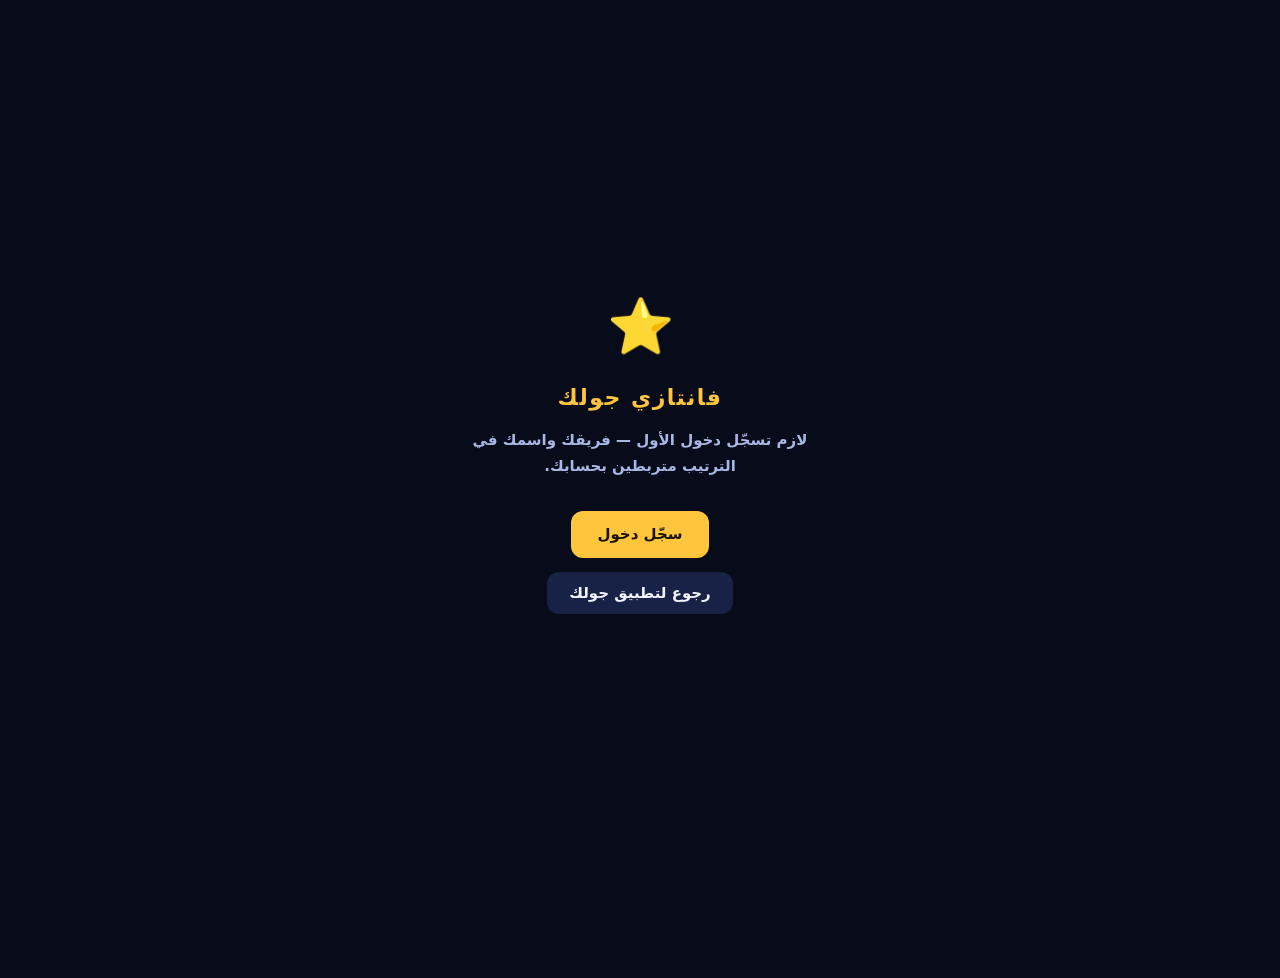
<file: fantasy/index.html>
<!doctype html>
<html lang="ar" dir="rtl">
<head>
<meta charset="utf-8">
<meta name="viewport" content="width=device-width,initial-scale=1,viewport-fit=cover">
<meta name="theme-color" content="#070B1A">
<title>جولك فانتازي · Goallak Fantasy</title>
<link rel="icon" href="data:image/svg+xml,<svg xmlns='http://www.w3.org/2000/svg' viewBox='0 0 32 32'><text y='26' font-size='26'>⚽</text></svg>">
<!-- The five design modules, built from modules/*.js by scripts/build-bundle.mjs.
     Sibling files rather than inlined: the sources are 325KB and inlining would take the
     page from 72KB to ~400KB, destroying the load-time advantage that is this product's
     one measured edge. These change rarely and cache independently of index.html. -->
<link rel="stylesheet" href="modules.css">
<link rel="preconnect" href="https://fonts.googleapis.com">
<link rel="preconnect" href="https://fonts.gstatic.com" crossorigin>
<link href="https://fonts.googleapis.com/css2?family=Cairo:wght@400;600;700;800;900&display=swap" rel="stylesheet">
<style>.pts-great{color:#F5C451}.pts-good{color:#4ADE80}.pts-neg{color:#FB7185}.cotw .v{font-weight:800}</style>
<style>
/* ============================================================================
   GOALLAK FANTASY — ONE MODE ONLY.
   No light theme, no dark theme, no toggle. Every token is declared here and
   nothing inherits from a themed parent, so the look cannot drift.
   Palette + contrast ratios are from design/fantasy-color.md (all measured).
   ============================================================================ */
:root{
 --fx-bg:#070B1A; --fx-surface:#101736; --fx-surface-2:#182246; --fx-surface-3:#212D57;
 --fx-scrim:rgba(3,5,14,.82);
 --fx-line:#2A3560; --fx-line-2:#3D4C82; --fx-line-3:#55689F;
 --fx-ink:#F2F5FF; --fx-ink-dim:#A9B7E4; --fx-ink-mute:#7C8AB8;
 --fx-gold:#FFC53D; --fx-pos:#3BE07F; --fx-neg:#FF6070; --fx-acc:#FF7A45;
 --fx-live:#35D0F5; --fx-chip:#A77BFF; --fx-urgent:#FF3B5C; --fx-blank:#63719C;
 --t1:#FFD24A; --t2:#FF8A3D; --t3:#7E8CC8; --t4:#49578A; --t5:#2A3560;
 /* LEAGUE COLOURS. Not decoration: 79 pairs of clubs were pixel-identical to each other
    (Juventus and Udinese, Man United and Monza and Brest — dE 0.0 on both colours), because
    78% of the 126 clubs use just two of the nine kit patterns. Measured, a league mark
    separates 70 of those 79 pairs, taking the confusable share from 46.8% to 13.5%; the nine
    that remain are genuine real-world look-alikes (Man United #DA291C vs Forest #DD0000) and
    are carried by the code and the name. It also makes the three-per-league rule visible on
    the pitch, which is the rule players most often break by accident. */
 --lg-epl:#A855F7; --lg-liga:#FF6B00; --lg-seriea:#2E9BFF; --lg-bun:#FF3B3B;
 --lg-fl1:#17D4A7; --lg-tsl:#C7F000; --lg-spl:#FF5CA8;
 /* motion tokens — specified in fantasy-spectacle.md and never added to the build */
 --e-out:cubic-bezier(.22,.61,.36,1); --e-pop:cubic-bezier(.34,1.56,.64,1);
 /* ALIASES FOR TOKENS 28 DECLARATIONS ALREADY REFERENCE. They were never defined, so every
    border:var(--line) resolved to NO border and every background:var(--card) to transparent -
    the round-status band shipped as floating text. An invalid custom property is not a
    fallback, it is a silent deletion. */
 --card:var(--fx-surface-2); --line:var(--fx-line-2); --fg:var(--fx-ink);
 --dim:var(--fx-ink-dim); --ok:var(--fx-pos); --bad:var(--fx-neg); --fx-dim:var(--fx-ink-dim);
 --r:14px; --pad:14px;
}
*{box-sizing:border-box;-webkit-tap-highlight-color:transparent}
html,body{margin:0;padding:0}
html,body{overscroll-behavior:none}
body{-webkit-tap-highlight-color:transparent;
 background:var(--fx-bg); color:var(--fx-ink);
 font-family:'Cairo',"Segoe UI",system-ui,-apple-system,"Noto Sans Arabic",Tahoma,sans-serif;
 font-size:15px; line-height:1.5;
 padding-bottom:78px;
 overflow-x:hidden;
}
body.gk-lock{position:fixed;width:100%;overflow:hidden}
/* gk-lock is position:fixed, which snaps the page behind the sheet to the top - the lock
   helpers below pin the body at the scroll it had and hand it back on close */
button,input,select{font:inherit;color:inherit;background:none;border:none;cursor:pointer}
:focus-visible{outline:3px solid var(--fx-gold);outline-offset:2px;border-radius:6px}
.hide{display:none !important}
[dir=ltr]{unicode-bidi:isolate}

/* ---------- header ---------- */
/* OPAQUE, not .96. A sticky bar at 96% lets 4% of whatever scrolls beneath it through, and
   bright text on this dark ground is legible at 4% - it read as a smear of ghost letters
   across the bar on a real phone. There is no visual gain from the last 4%. */
.hdr{position:sticky;top:0;z-index:50;background:#0A1024;
 border-bottom:1px solid var(--fx-line);padding:10px var(--pad);display:flex;align-items:center;gap:10px}
.hbrand{display:flex;flex-direction:column;min-width:0;flex:1}
.hname{font-size:17px;font-weight:900;letter-spacing:.2px}
.hname b{color:var(--fx-gold)}
.hsub{font-size:10.5px;color:var(--fx-ink-mute)}
/* An arrow on its own is a guess. This is the only way out of a page that is not a tab, so
   it says where it goes, full width, directly under the header where a back control belongs. */
.backbar{display:flex;align-items:center;gap:8px;text-decoration:none;
 padding:11px var(--pad);background:var(--fx-surface-2);
 border-block-end:1px solid var(--fx-line-2);color:var(--fx-ink-dim);font-size:13.5px}
.backbar b{font-weight:800;color:var(--fx-ink)}
.backbar:active{background:var(--fx-surface-3)}
.hbtn{width:38px;height:38px;border-radius:11px;background:var(--fx-surface-2);border:1px solid var(--fx-line);
 display:flex;align-items:center;justify-content:center;font-size:13px;font-weight:800;flex:0 0 auto}
/* was gold-on-navy at 12.4:1 - the brightest thing on the screen was a debug label */

/* ---------- shell ---------- */
.wrap{padding:var(--pad);max-width:560px;margin:0 auto}
.seg{display:flex;gap:6px;background:var(--fx-surface);border:1px solid var(--fx-line);border-radius:12px;padding:4px;margin-bottom:14px}
.seg button{flex:1;padding:9px 4px;border-radius:9px;font-size:13px;font-weight:800;color:var(--fx-ink-dim)}
.seg button.on{background:var(--fx-surface-3);color:var(--fx-ink);box-shadow:0 1px 0 rgba(255,255,255,.05) inset}
.card{background:var(--fx-surface);border:1px solid var(--fx-line-2);border-radius:var(--r);padding:var(--pad);margin-bottom:12px}
.card h3{margin:0 0 10px;font-size:14px;font-weight:900;color:var(--fx-ink)}
.muted{color:var(--fx-ink-mute);font-size:12px}
.dim{color:var(--fx-ink-dim)}

/* ---------- the kit tile: club identity WITHOUT any crest ----------
   Club trademarks are not licensed by any football data feed, so colours + pattern
   ARE the identity. Nine patterns, pure CSS, percentage-based so one rule works at
   every size. `sash` deliberately never mirrors in RTL. */
.fxkit{position:relative;border-radius:12px;flex:0 0 auto;overflow:hidden;display:flex;
 align-items:center;justify-content:center;background:var(--c1)}
/* SOLID kits must still use --c2, or 61 clubs discard it and the 12 white ones
   (Real Madrid, Leeds, Spurs, Sevilla, Fulham, Valencia...) render as identical blank
   rectangles. A collar and cuffs is what a real plain kit actually has.
   STRENGTHENED after the owner looked at the 76px card and said the white clubs still read
   as blank paper: at 29px the old 12% collar was 3px and invisible, and the card is 2.6x
   bigger now, so the trim gets real proportions — a collar, a placket down the chest, cuffs,
   and a hem band. Every one of them is a thing a plain kit actually has. */
/* A PLAIN KIT MUST NOT READ AS A STRIPED ONE. The previous attempt at "more trim" added a
   placket down the centre and sleeve bars running the FULL height of the card, which on a
   76px card is three vertical bars of --c2 — so Liverpool (solid red, white trim) rendered
   as red-and-white stripes and Spurs as white-and-navy stripes. Seen on the owner's screen.
   The trim now stops where a real one stops: a collar across the top, short sleeve blocks in
   the shoulder band only, and a hem. Nothing runs the height of the shirt. */
.fxkit[data-pat="solid"]{background:
 linear-gradient(180deg, var(--c2) 0 8%, transparent 8%),                      /* collar */
 linear-gradient(180deg, transparent 0 8%, var(--c2) 8% 30%, transparent 30%)
   left top/12% 100% no-repeat,                                               /* left cuff */
 linear-gradient(180deg, transparent 0 8%, var(--c2) 8% 30%, transparent 30%)
   right top/12% 100% no-repeat,                                              /* right cuff */
 linear-gradient(0deg, var(--c2) 0 4%, transparent 4%),                        /* hem */
 var(--c1)}
/* the placket only reads on a jersey-shaped block, so keep it off the tiny list tiles */
.k34.fxkit[data-pat="solid"], .k44.fxkit[data-pat="solid"]{background:
 linear-gradient(180deg, var(--c2) 0 12%, transparent 12%),
 linear-gradient(90deg, var(--c2) 0 10%, transparent 10% 90%, var(--c2) 90%),
 var(--c1)}
.fxkit[data-pat="stripes"]{background:repeating-linear-gradient(90deg,var(--c1) 0 14.285%,var(--c2) 14.285% 28.571%)}
.fxkit[data-pat="hoops"]{background:repeating-linear-gradient(180deg,var(--c1) 0 20%,var(--c2) 20% 40%)}
.fxkit[data-pat="halves"]{background:linear-gradient(90deg,var(--c1) 0 50%,var(--c2) 50%)}
.fxkit[data-pat="sash"]{background:linear-gradient(58deg,var(--c1) 0 38%,var(--c2) 38% 62%,var(--c1) 62%)}
.fxkit[data-pat="band"]{background:linear-gradient(180deg,var(--c1) 0 62%,var(--c2) 62%)}
.fxkit[data-pat="diagonal"]{background:linear-gradient(135deg,var(--c1) 0 50%,var(--c2) 50%)}
.fxkit[data-pat="chevron"]{background:linear-gradient(45deg,var(--c2) 0 24%,transparent 24%),linear-gradient(-45deg,var(--c2) 0 24%,transparent 24%),var(--c1)}
.fxkit[data-pat="sleeves"]{background:linear-gradient(90deg,var(--c2) 0 16%,var(--c1) 16% 84%,var(--c2) 84%)}
[dir=rtl] .fxkit[data-pat="sash"]{background:linear-gradient(58deg,var(--c1) 0 38%,var(--c2) 38% 62%,var(--c1) 62%)}
/* three rim tiers, chosen by tile luminance at BUILD time, never at runtime */
.fxkit[data-rim="contain"]{border:2px solid rgba(6,10,26,.62);box-shadow:0 2px 8px rgba(0,0,0,.55)}
.fxkit[data-rim="standard"]{border:2px solid rgba(255,255,255,.55);box-shadow:0 2px 6px rgba(0,0,0,.45)}
.fxkit[data-rim="rescue"]{border:2px solid rgba(255,255,255,.86);box-shadow:0 0 0 3px rgba(255,255,255,.10),0 2px 6px rgba(0,0,0,.45)}
/* isoluminant kits (Barcelona) get a hairline seam or the stripes fuse into one field */
.fxkit[data-iso="1"][data-pat="stripes"]{background:repeating-linear-gradient(90deg,
 var(--c1) 0 13.6%, rgba(0,0,0,.55) 13.6% 14.285%, var(--c2) 14.285% 27.9%, rgba(0,0,0,.55) 27.9% 28.571%)}
.fxkit::after{content:"";position:absolute;inset:0;pointer-events:none;
 background:radial-gradient(120% 80% at 30% 12%,rgba(255,255,255,.22),rgba(255,255,255,0) 60%)}
.fxcode{position:relative;z-index:2;font-size:11px;font-weight:900;letter-spacing:.5px;
 color:var(--ink);paint-order:stroke fill;-webkit-text-stroke:.6px rgba(0,0,0,.55)}
.k34{width:34px;height:34px}.k34 .fxcode{font-size:9px}
.k44{width:44px;height:44px}.k44 .fxcode{font-size:10px}
.k60{width:60px;height:60px}.k60 .fxcode{font-size:12.5px}

/* ---------- budget meter ---------- */
.bud{background:var(--fx-surface-2);border:1px solid var(--fx-line);border-radius:12px;padding:11px 12px;margin-bottom:12px}
.budtop{display:flex;justify-content:space-between;align-items:baseline;margin-bottom:8px;gap:8px}
.budleft{font-size:20px;font-weight:900;color:var(--fx-gold)}
.budlab{font-size:11px;color:var(--fx-ink-dim)}
.budtrack{height:9px;border-radius:99px;background:#0B1024;border:1px solid var(--fx-line);overflow:hidden;position:relative}
/* width transitions relayout every frame; a scale transform composites */
.budfill{height:100%;background:linear-gradient(90deg,var(--fx-acc),var(--fx-gold));inline-size:100%;
 transform:scaleX(calc(var(--p, 0) / 100));transform-origin:left center;transition:transform .25s var(--e-out)}
[dir="rtl"] .budfill{transform-origin:right center}
/* the reserve floor: the money you MUST keep to fill remaining slots. Hatched, not a number to work out. */
.budresv{position:absolute;inset-block:0;inset-inline-end:0;background:repeating-linear-gradient(45deg,
 rgba(85,104,159,.55) 0 4px,rgba(85,104,159,.18) 4px 8px);border-inline-start:1px solid var(--fx-line-3)}
.budnext{font-size:11.5px;color:var(--fx-ink-dim);margin-top:7px;display:flex;justify-content:space-between;gap:8px}
.budnext b{color:var(--fx-ink)}

/* ---------- club rows ---------- */
.clubrow{display:flex;align-items:center;gap:11px;padding:9px 10px;border-radius:12px;
 background:var(--fx-surface-2);border:1px solid var(--fx-line);margin-bottom:7px;width:100%;text-align:start}
.clubrow.on{background:var(--fx-surface-3);border-color:var(--fx-line-3)}
/* Dim the row, never the reason. The blocked row used opacity:.42 on the whole element,
   which dragged its explanation down to 1.92:1 - the usability study timed a tester quitting
   at that exact moment, unable to see why Liverpool would not respond to a tap. */
.clubrow[disabled]{cursor:not-allowed}
.clubrow[disabled] .fxkit{opacity:.42}          /* only the kit dims - it carries no words */
.clubrow[disabled] .crn{color:var(--fx-ink-dim)}    /* 7.80:1 */
.clubrow[disabled] .crprice{color:var(--fx-ink-mute)} /* 4.56:1 */
.clubrow[disabled] .crpick{color:var(--fx-ink-dim);background:transparent}
.clubrow[disabled] .crwhy{opacity:1}
.crname{flex:1;min-width:0}
.crn{font-size:13.5px;font-weight:800;white-space:nowrap;overflow:hidden;text-overflow:ellipsis}
.crl{font-size:10.5px;color:var(--fx-ink-mute)}
.crwhy{font-size:10.5px;color:var(--fx-neg)}
.crprice{font-size:13px;font-weight:900;color:var(--fx-gold);flex:0 0 auto}
.crpick{flex:0 0 auto;width:30px;height:30px;border-radius:50%;background:var(--fx-acc);color:#0B1020;
 font-weight:900;font-size:15px;display:flex;align-items:center;justify-content:center}
.clubrow.on .crpick{background:var(--fx-pos)}

/* ---------- pitch ---------- */
/* ============================================================================
   THE STADIUM
   A raked turf plane with the cards standing flat and upright on top of it.
   ONE transform does the perspective: rotateX on the turf only. The cards never
   rotate — a tilted card is unreadable and stops looking like an object you own.
   Everything is CSS. No images anywhere in this file.
   ============================================================================ */
:root{
 /* turf-b darkened #0C5430 -> #0A4A2A: the mow stripes were 1.147 apart, which is invisible.
    1.317 now, and club names still measure 7.23:1 on it. */
 --fx-turf-a:#0E5E33; --fx-turf-b:#0A4A2A;
 --st-rake:20deg;
 /* THE CARD IS SIZED FROM THE VIEWPORT, NOT CLAMPED.
    The pitch goes full-bleed (see .st) so all 100vw is available: four cards plus three 12px
    gaps plus 10px of touchline each side. 360 -> 76px, 375 -> 79.75, 390 -> 83.5.
    --depth is GONE. The old 90%-100% ramp bought a depth cue invisible at 47px and cost 5px
    of width on the back row, where four of the eleven cards live. Depth is carried by the
    raked turf, the row spacing and the plinth blur ramp, all of which are free. */
 /* CAPPED. Sizing the card from the viewport alone is correct on a phone and catastrophic
    anywhere else: in a 1256px browser window (100vw - 56)/4 is a 300px card, so eleven cards
    at 300x396 overflowed the pitch, overlapped each other by whole rows, and — because the
    nearer row paints over the one behind — physically swallowed the taps meant for the cards
    underneath. That is the "some teams are not clickable" report, and it is the same class of
    bug as the 215px cards in landscape. The cap is 84px, which is above the largest phone
    value (390px viewport gives 83.5) so no phone behaviour changes at all. */
 --cw:min(calc((100vw - 56px) / 4), 84px);
 --ch:calc(var(--cw) * 1.32);
 --cw-sub:calc(var(--cw) * .76);
 --row-gap:6px;
}
/* ---- THE SECOND ACT ----
   A stadium that is identical on open #40 and open #1 is a screenshot, not a product.
   Four things drift across a season. Nothing is random, nothing is announced, and none of
   it confers any advantage — it is only ever a reflection of what you already did.
     · the SKY moves dusk -> night -> December Nights -> golden hour at the run-in
     · the CROWD fills as your group fills (one number, driven by friends joined)
     · the TURF wears: the centre circle's trodden ring grows, a goalmouth scuff appears
     · the PERIMETER goes gold while you are alive in the cup                          */
/* FULL BLEED. Measured at 360x640, the old layout put 478px of chrome above the pitch and
   250px of stacked buttons below it, leaving 19px of a 499px pitch on screen — 3.9%. On the
   width most of the audience actually owns, the stadium was never seen. This is the single
   change that fixes it: ignoring .wrap's padding reclaims 48px, which is the entire budget
   for growing the card from 47px to 76px. */
/* THE GROUND. A theme here is not a skin you pick — it is the state of your stadium, and you
   never choose it. It is scoped to the turf, the stands and the light because those are the
   only surfaces in the product where a club kit is never composited: every kit sits on the
   card, the club row or the share tile, all of which have fixed grounds. So the ground can
   change freely without invalidating a single one of the 126 hand-tuned rim decisions.
   The chrome — nav, cards, budget, points, sheets — never changes for anybody. */
/* Full bleed is a PHONE behaviour. `inline-size:100vw` unconditionally made the pitch 1256px
   wide inside a 560px column on a desktop browser, which is where the card blow-up started.
   Above the column width it simply fills the column and keeps its rounded frame. */
.st{position:relative;overflow:hidden;isolation:isolate;
 inline-size:100%;border-radius:var(--r);border:1px solid var(--fx-line-2);
 --st-stand-1:#141C3E; --st-stand-2:#0C1330;
 --st-lamp-1:#E8F0FF;  --st-lamp-2:#9DB2DA;
 --st-glow:rgba(200,222,255,.55);
 --st-pool:rgba(190,214,255,.16);
 --st-line:.30;
 --st-mow:8.3333%;
 --crowd-a:.34; --wear:.055; --scuff:0;
 background:radial-gradient(120% 80% at 50% -10%, var(--sky-1,#14204A) 0%, var(--sky-2,#0A1130) 46%, #070B1A 100%)}
.st[data-sky="dusk"]    {--sky-1:#2A2560;--sky-2:#141A44}
.st[data-sky="night"]   {--sky-1:#14204A;--sky-2:#0A1130}
.st[data-sky="december"]{--sky-1:#0E1838;--sky-2:#070C24}
.st[data-sky="golden"]  {--sky-1:#3A2E58;--sky-2:#161B42}
/* alive in the cup: a gold hairline round the whole ground */
.st[data-cup="1"]{border-color:rgba(255,210,74,.50);box-shadow:0 0 0 1px rgba(255,210,74,.28) inset}
/* --- the four floodlight pools, painted on the sky --- */
.st__sky{position:absolute;inset:0;z-index:1;
 background:
  radial-gradient(50% 34% at 16% 8%, var(--st-pool), transparent 70%),
  radial-gradient(50% 34% at 84% 8%, var(--st-pool), transparent 70%)}
/* --- two pylons, not four: at this crop only the far pair is in frame --- */
.st__pylon{position:absolute;top:2%;width:26px;height:16%;z-index:2}
.st__pylon.a{inset-inline-start:9%} .st__pylon.b{inset-inline-end:9%}
.st__pylon i{position:absolute;inset-inline:0;top:0;height:9px;border-radius:2px;
 background:linear-gradient(180deg,var(--st-lamp-1),var(--st-lamp-2));
 box-shadow:0 0 12px 3px var(--st-glow)}
.st__pylon u{position:absolute;inset-inline-start:50%;top:9px;bottom:0;width:2px;margin-inline-start:-1px;
 background:linear-gradient(180deg,#3D4C82,#1A2244)}
/* --- the stands: three crowd grids at different scales so it never visibly repeats --- */
/* the crowd density IS your group: --crowd-a = .34 + .072 x friends joined.
   The social loop made visible in the object you look at every day, for one number. */
.st__stand{position:absolute;inset-inline:-2%;top:9%;height:15%;z-index:2;opacity:.85;
 background:
  radial-gradient(circle at 25% 30%, rgba(255,255,255,calc(var(--crowd-a) * .38)) 0 1px, transparent 1.6px) 0 0/7px 6px,
  radial-gradient(circle at 70% 65%, rgba(255,255,255,calc(var(--crowd-a) * .30)) 0 1px, transparent 1.6px) 3px 2px/11px 9px,
  radial-gradient(circle at 45% 50%, rgba(120,150,220,calc(var(--crowd-a) * .41)) 0 1px, transparent 1.6px) 1px 4px/5px 8px,
  linear-gradient(180deg,var(--st-stand-1),var(--st-stand-2));
 border-bottom:1px solid rgba(255,255,255,.10)}
/* --- the playing surface --- */
.st__stage{position:absolute;inset:0;z-index:3;perspective:820px;perspective-origin:50% 118%}
/* top:6%, not 12%. rotateX lifts the far edge, so a turf authored at 12% RENDERS its top
   edge at 156px — and with the row stack now leaning back in 3D the goalkeeper landed at
   119px, standing on the stands with 37px of sky under his feet. This is the third time this
   pitch has put the keeper off the grass and the first time it was caused by the cards
   moving rather than the turf; measured, moving the turf alone cannot close it (2% still
   renders at 125), so the card stack also starts lower. */
.st__turf{position:absolute;inset-inline:-3%;top:6%;bottom:0;transform-origin:50% 100%;
 transform:rotateX(var(--st-rake));
 background:
  radial-gradient(ellipse 26% 9% at 50% 2%, rgba(255,255,255,calc(var(--scuff) * .07)) 0 60%, transparent 72%),
  radial-gradient(circle at 50% 47%, rgba(255,255,255,var(--wear)) 0 16.5%, transparent 17.4%),
  repeating-linear-gradient(0deg, rgba(255,255,255,.022) 0 1px, transparent 1px 3px),
  repeating-linear-gradient(90deg, rgba(0,0,0,.030) 0 1px, transparent 1px 3px),
  repeating-linear-gradient(90deg, var(--fx-turf-a) 0 var(--st-mow),
                            var(--fx-turf-b) var(--st-mow) calc(var(--st-mow) * 2)),
  var(--fx-turf-b);
 box-shadow:inset 0 34px 56px -26px rgba(0,0,0,.62), inset 0 -44px 64px -34px rgba(0,0,0,.50)}
/* markings ride the same plane so they warp with it */
.st__mark{position:absolute;inset:0;pointer-events:none;
 background:
  radial-gradient(circle at 50% 47%, transparent 0 16.2%, rgba(255,255,255,var(--st-line)) 16.2% 16.8%, transparent 17.2%),
  linear-gradient(180deg, transparent calc(47% - 1px), rgba(255,255,255,calc(var(--st-line) * .87)) calc(47% - 1px) calc(47% + 1px), transparent calc(47% + 1px))}
/* ── THE EARNED GROUND ────────────────────────────────────────────────────────
   Not a chooser. A chooser carries no information about the person showing it,
   which is why Sorare's best-looking cards arrived alongside its worst revenue
   years. This one says you did the one thing the game actually needs: you set a
   legal eleven before the deadline, ten times. Tighter mow, fresher paint. */
.st[data-ground="clean"]{--fx-turf-a:#0F6335;--fx-turf-b:#0A4728;--st-line:.46;--st-mow:6.25%}
/* the ground's name, SOLID not alpha — an rgba() label on this turf measured 3.83:1 when it
   was claimed at 6.8:1, and every contrast failure found in three QA passes here came from an
   alpha multiplier rather than a hue. */
.st__brand{position:absolute;z-index:7;inset-block-end:6px;inset-inline-start:10px;
 font-size:9.5px;font-weight:800;letter-spacing:.3px;color:#C9D6F5;
 text-shadow:0 1px 3px rgba(0,0,0,.95)}
.st__box{position:absolute;inset-inline:26%;top:0;height:15%;border:2px solid rgba(255,255,255,.24);
 border-top:none;pointer-events:none}
/* --- the card layer: flat, upright, never rotated --- */
/* A VERTICAL STACK OF ROWS, not eleven absolutely-positioned percentages.
   The old approach authored slot tops against a FLAT turf and then rotated the turf, which
   moved the grass out from under them — it put the goalkeeper over the stands and had to be
   re-measured twice. A flex column cannot drift: the rows sit on the grass because they are
   laid out inside it. It also deletes the translate(-50%) RTL trap, since nothing is
   centred by a physical transform any more. */
/* IN FLOW, not absolute. The pitch used to take its height from aspect-ratio:10/16; with the
   rows absolutely positioned there was nothing left to give .st a height and it collapsed to
   2px — the whole stadium gone. The card stack now DEFINES the pitch's height and the sky,
   stands and turf are painted behind it. */
/* REAL DEPTH, not a drop shadow pretending to be depth.
   The turf is a rotated plane, so the cards standing on it should share its vanishing point.
   One perspective on the stack, and each row leans back a little less than the one behind
   it: the back four sit further into the picture, the front two stand nearest the camera.
   The cards themselves are never rotated on Y or Z — a tilted card is unreadable, and it
   stops looking like an object you own. Only the depth axis moves. */
.st__cards{position:relative;z-index:6;display:flex;flex-direction:column;
 gap:var(--row-gap);padding-block:42px 10px;justify-content:flex-start}
/* DEPTH BY 2D SCALE, NOT BY A 3D TRANSFORM.
   The previous version put the rows in a perspective context and gave each one
   translateZ + rotateX. It looked right and it was catastrophic: hit-testing a card inside
   that subtree returned NOTHING — not a shifted region, no region at all. Scanning a
   vertical line through a back-row card produced zero hits over its entire height, so nine
   of the eleven starters were completely dead to touch on every device. That is the
   "some teams are not clickable" report, and I shipped it while adding the depth.
   A plain 2D scale gives the identical 13% falloff, hit-tests correctly, and is cheaper. */
.st__row{display:flex;justify-content:center;gap:12px;
 transform:scale(var(--s,1));transform-origin:50% 100%}
.st__row:nth-child(1){--s:.87}
.st__row:nth-child(2){--s:.91}
.st__row:nth-child(3){--s:.955}
.st__row:nth-child(4){--s:1}
/* the card gets THICKNESS — a lit top edge and a dark under-edge, so it reads as an object
   with a side rather than a decal printed on the grass */
.cc{box-shadow:0 1px 0 rgba(255,255,255,.16) inset, 0 -2px 0 rgba(4,7,18,.85) inset,
    var(--band-elev,0 4px 10px -4px rgba(0,0,0,.75))}
/* a specular sweep, as if the floodlights were above and to the side */
.cc__kit::before{content:"";position:absolute;inset:0;z-index:1;pointer-events:none;
 background:linear-gradient(115deg, transparent 0 34%, rgba(255,255,255,.18) 46%,
            rgba(255,255,255,.04) 54%, transparent 66%)}
/* ~18px of open turf down the spine, so a back four reads as a back four and not a table */
.st__row[data-n="4"] > :nth-child(2){margin-inline-end:18px}
/* five across does not fit 360 (416px needed): the midfield fans, leaning the same way in
   both directions so RTL never mirrors it */
.st__row[data-n="5"]{gap:0}
.st__row[data-n="5"] > *{margin-inline-end:-9px}
.st__row[data-n="5"] > :last-child{margin-inline-end:0}
.slot{display:flex;flex-direction:column;align-items:center;gap:3px;inline-size:var(--cw)}
/* ============================================================================
   THE CLUB CARD — the kit becomes a JERSEY on a card, not a coloured square.
   The 3-letter code moves off the kit onto a plate, which takes it from a
   per-club outline hack to a flat 18.1:1 for all 126 clubs.
   The rim metal encodes the price band, so value reads at a glance.
   ============================================================================ */
.cc{position:relative;inline-size:100%;block-size:var(--ch);border-radius:9px 9px 12px 12px;
 overflow:hidden;border:var(--band-w,1.5px) solid transparent;
 background:linear-gradient(var(--band-ground,#0B1024),var(--band-ground,#0B1024)) padding-box,
            var(--band,#3D4C82) border-box;
 box-shadow:var(--band-elev,0 4px 10px -4px rgba(0,0,0,.75));
 display:flex;flex-direction:column;padding:0;contain:paint;
 transition:opacity 260ms var(--e-out), filter 260ms var(--e-out), transform 180ms var(--e-pop)}
.cc:active{transform:scale(.965)}          /* there was no press state anywhere in the build */
/* The bands escalate on FOUR properties, not just hue — rim weight, gloss, elevation and
   ground. Sorare's own designers put it best: scarcity is expressed as DEPTH, with common
   cards "clean and simple and more or less flat" and the rarest ones darker "so we can
   better highlight the contrast between light and dark". Hue alone is the weak half of the
   idea; a budget card here is deliberately flat, an elite card is an object. */
/* The metals are real gradients, not five flat colours — a flat fill is a coloured line, a
   gradient is an edge that catches light and reads as an object. */
.cc[data-band="elite"] {--band:linear-gradient(160deg,#FFE39A,#FFC53D 42%,#B8801A);
 --band-w:2px;--band-ground:#080C1C;
 --band-elev:0 5px 12px -2px rgba(0,0,0,.68), 0 14px 28px -12px rgba(0,0,0,.62)}
.cc[data-band="strong"]{--band:linear-gradient(160deg,#F0D9A8,#D2A85C 44%,#8A6320);
 --band-w:1.75px;--band-ground:#0A0F20;
 --band-elev:0 4px 11px -2px rgba(0,0,0,.65), 0 12px 25px -11px rgba(0,0,0,.58)}
.cc[data-band="mid"]   {--band:linear-gradient(160deg,#EFF3FF,#C6D0EE 44%,#7C8AB8);
 --band-w:1.5px;--band-ground:#0B1024;
 --band-elev:0 4px 10px -2px rgba(0,0,0,.62), 0 10px 22px -10px rgba(0,0,0,.55)}
.cc[data-band="value"] {--band:linear-gradient(160deg,#F0C79A,#C08A52 44%,#7A4E24);
 --band-w:1.25px;--band-ground:#0B1024;
 --band-elev:0 3px 8px -2px rgba(0,0,0,.58), 0 8px 18px -9px rgba(0,0,0,.48)}
.cc[data-band="budget"]{--band:linear-gradient(160deg,#7C8AB8,#55689F 44%,#2A3560);
 --band-w:1px;--band-ground:#0C1128;--band-elev:0 2px 6px -2px rgba(0,0,0,.52)}

/* ============================================================================
   THE CARD *IS* THE KIT.
   Before this, the club — the only reason any of this exists — occupied 31.4% of
   its own card and the other 68.6% was #0B1024, the same navy on all eleven. That
   is why eleven cards read as eleven identical dark rectangles: their dominant
   surface WAS identical. The kit now fills the card above the plate, taking the
   kit area from 925px² to 5,016px² — 5.4x.
   ============================================================================ */
.cc__kit{position:absolute;inset-block-start:0;inset-inline:0;block-size:calc(var(--ch) - 34px);
 background:var(--c1)}
/* The scrim is FIXED and kit-independent: it is what lets text sit over 126 unknown colour
   combinations and still meet contrast. Without it, white type on Real Madrid's white kit.
   It also does the lighting: a soft key from the top left, a cool rim down the trailing
   edge, and a shadow in the shoulder fold — which is what stops a flat fill reading as
   paper. The dark foot is the part contrast depends on and it never moves. */
.cc__kit::after{content:"";position:absolute;inset:0;pointer-events:none;
 background:
  radial-gradient(120% 80% at 30% 12%, rgba(255,255,255,.20), rgba(255,255,255,0) 60%),
  linear-gradient(255deg, rgba(255,255,255,.14) 0 12%, rgba(255,255,255,0) 34%),
  linear-gradient(90deg, rgba(4,7,18,.20) 0 6%, rgba(4,7,18,0) 22%),
  linear-gradient(180deg, transparent 0 58%, rgba(4,7,18,.72) 82%, rgba(4,7,18,.94) 100%)}
/* THE LEAGUE, NAMED. A 3px rail was measured to separate 70 of 79 identical-kit pairs, but
   the owner's complaint was different and fairer: he could not tell WHICH league a club was
   in. A colour with no key is a decoration. So the rail keeps the edge and a chip names it —
   three letters on the league's own colour, which is also how you see the three-per-league
   rule at a glance instead of discovering it when a pick is refused. */
.cc__lg{position:absolute;inset-block-start:0;inset-inline-start:0;z-index:2;
 inline-size:3px;block-size:calc(var(--ch) - 34px);background:var(--lgc,transparent);
 box-shadow:0 0 0 .5px rgba(4,7,18,.55)}
/* THE CREST SITS ON A NEUTRAL CHIP, NOT ON THE KIT.
   A crest is drawn to be read against neutral grounds - a shirt, signage, a broadcast bug -
   never against an arbitrary flat colour. And the flat colour here is the club's OWN, which
   is usually the crest's own colour too: measured across the 124 crests we ship, 71 have more
   than 30% of their artwork within 1.5:1 of their kit colour, and four are at 100% - Liverpool,
   Juventus, Nottingham Forest and Schalke. Liverpool's red liver bird on #C8102E is a blank
   red rectangle. The chip costs one element and fixes every case.
   onerror removes the CHIP, not just the image, so a crest that fails to load leaves no empty
   disc and shifts nothing - and the two clubs ESPN has no logo for are absent from the
   manifest, so the element is never emitted for them at all. Two independent guarantees. */
.cc__crest{position:absolute;inset-block-start:8px;inset-inline:0;z-index:2;
 display:flex;justify-content:center;pointer-events:none}
.cc__crest::before{content:"";position:absolute;inline-size:52px;block-size:52px;
 border-radius:50%;background:rgba(255,255,255,.94);
 box-shadow:0 1px 3px rgba(4,7,18,.45), 0 0 0 1px rgba(4,7,18,.28)}
.cc__crest img{position:relative;inline-size:44px;block-size:44px;object-fit:contain}
.subslot .cc__crest::before{inline-size:40px;block-size:40px}
.subslot .cc__crest img{inline-size:34px;block-size:34px}
.cc__lgc{position:absolute;inset-block-start:4px;inset-inline-end:4px;z-index:3;
 padding:1px 4px;border-radius:4px;background:var(--lgc,#3D4C82);color:#080C1A;
 font:900 8.5px/1.35 system-ui;letter-spacing:.4px;direction:ltr;
 box-shadow:0 1px 3px rgba(0,0,0,.55)}
.subslot .cc__lgc{font-size:7.5px;padding:1px 3px}
/* THE PLATE CARRIES ONE THING, NOT TWO.
   It used to hold the price AND the code at a fixed 11px on a card that renders 45px wide
   (the goalkeeper, at .90 depth) and 39px on the bench. Measured on the live page at 360px:
   the pair needs 4.00em, so at 11px it wants 52px of a 41px plate. It overflowed — and in
   RTL the overflow edge is the LEFT one, which is exactly where the price sits, so Real
   Madrid rendered as ".5RMA" and every 4.5M club as ".5". Reported from a real phone.

   Scaling the type down does not rescue it: to fit both, the goalkeeper's plate needs
   8.2px and the 48px floor needs 7.7px. That is not a readable size, it is a smaller bug.

   So the PRICE comes off the card. It is not lost and it is not even the card's job —
   the rim metal already encodes the price band, which is what "is this club expensive"
   actually asks, and the exact number is on the selection row, in the club sheet and in
   the budget line. What is left is the code, centred, at a full 11px.
   Keeping the code and showing the score beside it does not work either, and the numbers
   say so: measured on the live page, a code plus a score is 3.99em, so the plate needs
   8.6px on a 47px card and 7.6px on the goalkeeper at the 48px floor. Scanning all 36
   rounds this way clipped the code on 73 of 540 cards.

   At 47px the plate could hold exactly one thing. At 76px it holds TWO LINES, and the second
   one is the whole point: the FIXTURE. The price was the one field on the card frozen for the
   entire season, which is precisely why eleven cards looked the same on every open. Who you
   play changes every round; whether you are winning changes every few minutes.
       line 1   ARS               (H)      code + venue
       line 2   > TOT   /   1-0   /   +8   opponent, then live score, then points
   The price is not lost: it is in the shop, in the club sheet and in the budget line, and
   the rim metal carries the band. It was never the card's job. */
.cc__plate{margin-block-start:auto;block-size:34px;padding-inline:6px;
 display:grid;grid-template-rows:17px 17px;align-content:center;overflow:hidden;
 background:linear-gradient(180deg, rgba(11,16,36,.55), rgba(6,9,22,.94));
 border-block-start:1px solid rgba(255,255,255,.09);
 border-block-end:3px solid var(--tier,var(--fx-line-2))}
.cc__l1,.cc__l2{display:flex;align-items:center;justify-content:space-between;gap:4px;min-inline-size:0}
.cc__code{font:900 13px/1 system-ui;letter-spacing:.4px;direction:ltr;color:var(--fx-ink);
 white-space:nowrap}
.cc__ven{font:800 10px/1 system-ui;direction:ltr;color:var(--fx-ink-mute);white-space:nowrap;
 font-variant-numeric:tabular-nums}
.cc__fx{font:800 11px/1 system-ui;color:var(--fx-ink-dim);font-variant-numeric:tabular-nums;
 white-space:nowrap;overflow:hidden;text-overflow:ellipsis;min-inline-size:0}
/* opponent strength on the bottom rail. --t1..--t5 shipped in :root and were referenced
   nowhere at all — five dead tokens that are exactly what this line needs. */
.cc[data-tier="1"]{--tier:var(--t1)}
.cc[data-tier="2"]{--tier:var(--t2)}
.cc[data-tier="3"]{--tier:var(--t3)}
.cc[data-tier="4"]{--tier:var(--t4)}
.cc[data-tier="5"]{--tier:var(--t5)}
.cc[data-st="live"]{border-color:var(--fx-live);--band:var(--fx-live);--band-w:2px}
.cc[data-st="live"] .cc__ven,.cc[data-st="live"] .cc__fx{color:var(--fx-live)}
.cc[data-st="live"] .cc__plate{border-block-end-color:var(--fx-live)}
/* colour by SIGN only, never by magnitude, and a zero is always printed and never coloured */
.cc__fx[data-sign="pos"]{color:var(--fx-pos)}
.cc__fx[data-sign="neg"]{color:var(--fx-neg)}
.cc__fx[data-sign="nil"]{color:var(--fx-ink-mute)}
/* a blank is a state of one CARD, not of the screen. At 76px the words finally fit, so the
   label comes back out of aria-label where it had to hide at 47px. */
.cc--blank{filter:saturate(.45) brightness(.82)}
.cc--blank .cc__plate{border-block-end-color:var(--fx-blank)}
.cc--blank .cc__fx{color:var(--fx-ink-dim)}   /* 8.83:1 — the blank hue alone is 3.16 and fails */
/* THE DIFFERENTIAL RULE — the entire head-to-head idea, in two properties. A club you and
   your rival both own cannot change the gap between you, so it recedes. */
/* The bench rule sets its own filter, so a shared BENCH club kept the ordinary bench dim and
   only the shared pitch clubs faded — one of three "shared" clubs looked deliberate and two
   looked normal, which is what made the whole thing read as a rendering fault. Both now use
   the same declaration, and the armed card is exempt: during a swap the card you are
   actively manipulating must never be the faintest thing on screen. */
.st[data-h2h="on"] .slot[data-shared="1"]:not(.armed) .cc,
.dug[data-h2h="on"] .subslot[data-shared="1"]:not(.armed) .cc{
 opacity:.52;filter:saturate(.55) !important}
/* the armband as an actual armband, not 8.5px of text. Must NOT mirror: a captain's armband
   is worn on the left arm in every league on earth. */
.cc__arm{position:absolute;inset-block-start:24%;inset-inline-start:5%;z-index:4;
 /* was .20 x .13, which renders 13.2 x 8.6px once the row scale is applied — too small to
    read as an armband at all, on the single most important decision in the game */
 inline-size:calc(var(--cw) * .27);block-size:calc(var(--cw) * .18);border-radius:2px;
 background:linear-gradient(180deg,#FFE39A,#FFC53D 46%,#C98F14);
 box-shadow:0 1px 0 rgba(255,255,255,.55) inset, 0 1px 3px rgba(0,0,0,.6);font-size:0}
.cc__arm::before{content:"";position:absolute;inset-inline:14%;top:38%;block-size:22%;
 background:rgba(11,16,32,.72);border-radius:1px}
[dir=rtl] .cc__arm{inset-inline-start:auto;inset-inline-end:5%}
 /* The name scales with the viewport and may take TWO lines. Fixed 10px with nowrap+ellipsis
    turned a long Arabic club name into an ellipsis on a small phone, which is the same as no
    name at all. */
/* THE NAME MOVES ONTO THE CARD. Below the card it cost 24px of height per row — 96px of the
   pitch — which is height the stadium cannot spare at 360x640. It now sits on the kit's own
   bottom scrim, which is a fixed rgba(4,7,18,.94) and therefore contrast-safe over all 126
   kits, and costs zero layout height. The owner's complaint was that names were not CLEAR,
   not that they were missing, so removing them was never the answer. */
.cc__nm{position:absolute;inset-inline:3px;inset-block-end:36px;z-index:3;
 font-size:9.5px;font-weight:800;line-height:1;color:#F2F5FF;text-align:center;
 white-space:nowrap;overflow:hidden;text-overflow:ellipsis;
 text-shadow:0 1px 3px rgba(0,0,0,.95)}
/* THE PLINTH. It was written, then killed with display:none — and it is item one on the
   spectacle spec's own list ("if you build one thing from C.4, build the plinth"). It is
   what makes a card look like it is STANDING on the grass rather than floating over it.
   The blur deepens row by row, which is the depth cue the --depth ramp was failing to buy. */
.slot .plinth{display:block;inline-size:calc(var(--cw) * .70);block-size:7px;
 margin-block-start:-3px;filter:blur(var(--plinth-blur,1.5px));
 background:radial-gradient(50% 50% at 50% 50%, rgba(0,0,0,.62), transparent 72%)}
.st__row:nth-child(1) .plinth{--plinth-blur:1px}
.st__row:nth-child(2) .plinth{--plinth-blur:1.4px}
.st__row:nth-child(3) .plinth{--plinth-blur:1.8px}
.st__row:nth-child(4) .plinth{--plinth-blur:2.2px}
/* An empty slot is a shirt waiting on a peg, and it carries the ONE number that turns
   "pick another club" into a decision: the most you can still afford. Specified in the
   spectacle doc and never built. The breathe stops the moment the XI is complete. */
.cc--empty{border:1.5px dashed var(--fx-line-3);background:rgba(255,255,255,.045);
 box-shadow:none;color:var(--fx-ink-mute);align-items:center;justify-content:center}
.cc--empty .cc__num{position:absolute;inset-block-start:26%;inset-inline:0;text-align:center;
 font:900 15px/1 system-ui;color:var(--fx-ink-mute);font-variant-numeric:tabular-nums}
.cc--empty .cc__hook{position:absolute;inset-block-end:8px;inset-inline:0;text-align:center;
 font:900 13px/1 system-ui;color:var(--fx-gold);font-variant-numeric:tabular-nums;direction:ltr}
.st:not([data-full="1"]) .cc--empty{animation:ccBreathe 2600ms ease-in-out infinite}
@keyframes ccBreathe{0%,100%{opacity:.72}50%{opacity:1}}

/* ---------- the dugout ---------- */
.dug{margin-top:10px;background:linear-gradient(180deg,#0E1430,#0A1026);border:1px solid var(--fx-line-2);
 border-radius:var(--r);padding:10px 10px 12px}
.dug__lab{font-size:10.5px;color:var(--fx-ink-mute);margin-bottom:8px;text-align:center}
.dug__row{display:flex;gap:8px;justify-content:space-between}
.subslot{position:relative;flex:1;min-width:0;display:flex;flex-direction:column;align-items:center;gap:3px}
/* A substitute must be subordinate to a starter but still tappable. The bench used to render
   39.3px wide — 18% under the 48px tap floor — while an earlier version had it at 2.4x the
   AREA of the eleven clubs that actually play. At .76 it is 58% of a starter's area and
   passes 48px. */
.subslot .cc{inline-size:var(--cw-sub);block-size:calc(var(--cw-sub) * 1.32);
 filter:saturate(.86) brightness(.90)}
.subslot.on .cc{filter:none}
.subslot .ord{position:absolute;inset-block-start:-4px;inset-inline-start:-3px;z-index:5;width:16px;height:16px;
 border-radius:50%;background:var(--fx-surface-3);border:1px solid var(--fx-line-3);color:var(--fx-ink-dim);
 font-size:9px;font-weight:900;display:flex;align-items:center;justify-content:center}

/* ============================================================================
   THE SWAP — SUBTRACTIVE, NOT ADDITIVE.
   Arming a card used to paint a gold "بدّل" badge on all fifteen at once: 6,286px²
   of gold in a single tap, on a screen whose own colour spec assigns gold to VALUE
   and --fx-acc to INTERACTIVE. Now the armed card lifts and everything else steps
   back, which is how selection works everywhere else in the world. A sticky bar
   names the club and offers the only escape, which also deletes the bug where the
   armed state leaked through ten different code paths into an accidental swap.
   ============================================================================ */
.slot.armed .cc, .subslot.armed .cc{outline:3px solid var(--fx-acc);outline-offset:2px;
 transform:translateY(-4px) scale(1.04);filter:none;z-index:8}
.st[data-arm="1"] .slot:not(.armed) .cc,
.dug[data-arm="1"] .subslot:not(.armed) .cc{filter:brightness(.55) saturate(.7)}
.swapbar{position:sticky;inset-block-end:calc(62px + env(safe-area-inset-bottom));z-index:70;
 display:flex;align-items:center;gap:10px;min-block-size:44px;margin-block-start:8px;
 padding:8px 12px;border-radius:var(--r);background:var(--fx-surface-3);
 border:1px solid var(--fx-acc);box-shadow:0 -6px 18px -8px rgba(0,0,0,.7)}
.swapbar b{flex:1;font-size:12.5px;font-weight:800;color:var(--fx-ink)}
.swapbar button{flex:0 0 auto;min-block-size:32px;padding:0 12px;border-radius:8px;
 background:var(--fx-surface-2);color:var(--fx-ink-dim);font-size:12px;font-weight:800}
/* the bench card is 58px, so its name needs a size of its own */
.subslot .cc__nm{font-size:8.5px;inset-block-end:33px}
/* a sub that actually came on: the fourth official's board, lit */
.subslot.on .cc{border-color:var(--fx-pos)}
/* ON THE POINTS PITCH the bench keeps the starter aspect: the shorter 1.32 card clipped the
   score plate off the bottom at phone widths, so the bench showed names and no numbers */
.dug--pts .subslot .cc{block-size:calc(var(--cw-sub) * 1.5);filter:saturate(.92) brightness(.96)}
.dug--pts .subslot.on .cc{filter:none}
.dug--pts .subslot .cc__nm{inset-block-end:36px}
.subslot.on .camein{font-size:8.5px;font-weight:900;color:#08210F;background:var(--fx-pos);
 padding:1px 5px;border-radius:4px;text-shadow:none}

/* THE ROUND BAR. Moving the 36-chip scrubber off the team screen took the gameweek with
   it, and the team screen is where a manager asks "which round is this and when does it
   close?" — the one question the product could not answer without hunting. It is answered
   here in one line: which round, the window it covers, and how far through it we are. */
.rndb{display:flex;align-items:center;gap:8px;margin-block-end:6px;padding:6px 10px;
 border-radius:var(--r);background:var(--fx-surface-2);border:1px solid var(--fx-line-2)}
.rndb__n{flex:0 0 auto;display:flex;flex-direction:column;align-items:center;line-height:1;
 padding-inline-end:8px;border-inline-end:1px solid var(--fx-line-2)}
.rndb__n b{font-size:19px;font-weight:900;color:var(--fx-gold);font-variant-numeric:tabular-nums}
/* A LIVE AA FAILURE, AND I CAUSED IT. Every earlier contrast pass measured against the page
   ground --fx-bg #070B1A, but I then repainted this band #1E2A56 to lift it off the page —
   and never re-measured the text sitting on it. --fx-ink-mute on #1E2A56 is 4.07:1 at 8.5px,
   which fails. --fx-ink-dim on the same ground is 6.95:1. Contrast is a property of the PAIR,
   so changing a background silently invalidates every ratio ever measured on it. */
.rndb__n span{font-size:9.5px;font-weight:800;color:var(--fx-ink-dim);letter-spacing:.3px}
.rndb__w{flex:1;min-inline-size:0}
.rndb__d{font-size:12px;font-weight:800;color:var(--fx-ink);font-variant-numeric:tabular-nums}
.rndb__s{font-size:10.5px;font-weight:700;color:var(--fx-ink-dim);margin-block-start:1px}
/* the local deadline sits under the round line, quieter than the round name but readable */
.rndb__open{margin-block-start:3px;font-size:11.5px;font-weight:800;color:var(--fx-dim,#9aa7bd);
 white-space:nowrap;overflow:hidden;text-overflow:ellipsis}
.sealbar{display:flex;flex-wrap:wrap;align-items:center;gap:8px;margin-block-end:10px;
 padding:11px 14px;border-radius:12px;border:1px solid var(--fx-gold);
 background:color-mix(in srgb, var(--fx-gold) 12%, transparent);font-size:12.5px;line-height:1.6}
.sealbar b{color:var(--fx-gold)}
.sealbar span{opacity:.9}
.sealbar .btn{margin:0;inline-size:auto;padding:8px 14px;font-size:12.5px}
.rndb__bar{margin-block-start:4px;block-size:3px;border-radius:2px;background:var(--fx-line-2);
 overflow:hidden}
.rndb__fill{block-size:100%;background:linear-gradient(90deg,var(--fx-acc),var(--fx-gold))}

/* The head-to-head band that used to sit here is gone at the owner's request: on the screen
   where you look at YOUR team, a second manager's score in 28px type beside your own is an
   interruption, and it was what made a tap here appear to rewrite the standings. The
   comparison lives on the standings tab. Its CSS, its renderer and the shared-club dimming
   are all deleted rather than left behind as dead weight. */
.rndb{border-inline-start:3px solid var(--fx-live);
 background:linear-gradient(180deg,#1E2A56,#141D3E) !important;
 box-shadow:0 1px 0 rgba(255,255,255,.07) inset, 0 6px 18px -8px rgba(0,0,0,.75)}
/* ---------- tier dots ---------- */
.tier{display:inline-flex;align-items:center;gap:3px;font-size:10px;color:var(--fx-ink-dim)}
.tdot{width:8px;height:8px;border-radius:50%;display:inline-block}

/* ---------- points ---------- */
.ptsbig{font-size:44px;font-weight:900;color:var(--fx-gold);line-height:1;text-align:center;font-variant-numeric:tabular-nums}
.ptsrow{display:flex;justify-content:space-between;padding:8px 0;border-bottom:1px solid var(--fx-line);font-size:13px;gap:10px}
.ptsrow:last-child{border-bottom:none}
.ptsrow .v{font-weight:900}
.pos{color:var(--fx-pos)}.neg{color:var(--fx-neg)}

/* ---------- leaderboard ---------- */
/* Mirrors the app's own leaderboard (.statcard / .srow) so the two do not look like two
   different products: one card, hairline-separated rows, rank left, value right in gold. */
.lbcard{background:var(--fx-surface);border:1px solid var(--fx-line-2);border-radius:14px;
 overflow:hidden;margin-bottom:12px}
.lbhead{display:flex;align-items:center;gap:8px;padding:10px 14px;font-weight:900;font-size:14px;
 border-bottom:1px solid var(--fx-line-2)}
.lbrow{display:flex;align-items:center;gap:10px;padding:10px 14px;
 border-bottom:1px solid var(--fx-line-2)}
.lbrow:last-child{border-bottom:none}
.rdlist{max-block-size:52vh;overflow:auto;border:1px solid var(--fx-line-2);border-radius:12px}
.rdrow{display:flex;align-items:center;gap:10px;padding:9px 12px;border-block-end:1px solid var(--fx-line-2)}
.rdrow:last-child{border-block-end:none}
.rdrow.on{background:var(--fx-surface-3)}
.rdn{inline-size:26px;text-align:center;font-weight:900;color:var(--fx-gold);font-size:13px;flex:0 0 auto;
 font-variant-numeric:tabular-nums}
.rdw{flex:1;min-inline-size:0;font-size:13px}
.rdnote{display:block;font-size:10.5px;color:var(--fx-ink-mute);margin-block-start:1px}
.lbempty{padding:22px 14px;text-align:center;color:var(--fx-ink-dim);font-size:13px;line-height:1.7}
.lbrank{width:22px;text-align:center;font-weight:800;color:var(--fx-ink-mute);font-size:13px;flex:0 0 auto}
.lbrow.me{background:var(--fx-surface-3)}
.lbname{flex:1;min-width:0;font-size:14.5px;font-weight:800;white-space:nowrap;overflow:hidden;text-overflow:ellipsis}
.lbpts{font-size:20px;font-weight:900;color:var(--fx-gold);flex:0 0 auto;font-variant-numeric:tabular-nums}

/* ---------- bottom nav ---------- */
.bnav{position:fixed;inset-inline:0;bottom:0;z-index:60;display:flex;
 /* opaque for the same reason as .hdr - the tab labels had ghost text sitting behind them */
 background:linear-gradient(180deg,#0A1024,#080D1E);border-top:1px solid var(--fx-line-2);
 padding:7px 6px calc(7px + env(safe-area-inset-bottom))}
/* six items now, so the label has to survive 60px at 360 wide */
.bnav button{flex:1;min-inline-size:0;display:flex;flex-direction:column;align-items:center;gap:3px;
 padding:5px 1px;color:var(--fx-ink-mute);font-size:9.5px;font-weight:700}
.bnav button span:last-child{max-inline-size:100%;overflow:hidden;text-overflow:ellipsis;white-space:nowrap}
.bnav button.on{color:var(--fx-gold)}
/* THE NAV IS FIXED, SO THE PAGE MUST END ABOVE IT. Measured at 360x800: the bench sat at
   y=708 under a nav at y=737 — all four substitutes 0% visible — and the primary button at
   y=887 returned .bnav from elementFromPoint, i.e. it could not be tapped at all without
   scrolling, with nothing on screen to suggest scrolling. */
.wrap{padding-block-end:calc(96px + env(safe-area-inset-bottom))}
/* Padding alone was not enough: it stopped the page ENDING under the nav, but the primary
   action still sat at y=887 against a nav at y=737, so on first paint the one button that
   does anything was off screen with nothing suggesting a scroll. Measured again after the
   padding fix and it was still unreachable. It sticks above the nav instead — the eleven
   are the hero, but the way to change them must never be hunted for. */
/* ONLY ONE OF THEM STICKS. This selector was `#viewTeam > .btn`, and the team screen has
   THREE of them - edit the team, the chips, the captain. All three pinned to the same offset
   and drew on top of each other, which is why the owner's screenshot reads "Edi Captai Chips m"
   in one orange smear. The primary action is the one worth pinning; the other two are ordinary
   buttons in the flow below it. */
#viewTeam > .btn.stick{position:sticky;z-index:55;
 inset-block-end:calc(74px + env(safe-area-inset-bottom))}
/* and the sticky one must not cover the last thing on the page while it is pinned */
#viewTeam{padding-block-end:calc(64px + env(safe-area-inset-bottom))}
/* TOUCH FEEDBACK. -webkit-tap-highlight-color is transparent globally and only the club card
   had an :active rule, so tapping the big orange button, the tab bar, or any of 126 picker
   rows produced nothing at all on screen. On a phone that IS the "something is off". */
.btn:active,.hbtn:active,.gwchip:active,.clubrow:active,
.fchip:active,.bnav button:active,.sx:active{transform:scale(.97)}
.btn,.hbtn,.gwchip,.clubrow,.fchip,.bnav button,.sx{
 transition:transform 90ms var(--e-out)}
/* the primary action should look like an object you can press */
.btn{background:linear-gradient(180deg,#FF9563,#FF7A45 46%,#E45E2C);
 box-shadow:0 1px 0 rgba(255,255,255,.35) inset, 0 6px 14px -6px rgba(255,122,69,.55),
            0 2px 4px rgba(0,0,0,.45)}
.btn:active{transform:translateY(1px) scale(.99);
 box-shadow:0 1px 0 rgba(255,255,255,.2) inset, 0 2px 6px -3px rgba(0,0,0,.6)}
.btn.ghost{background:var(--fx-surface-3);box-shadow:none}
.bnav .ic{font-size:19px;line-height:1}

/* ---------- sheets ---------- */
.sheet{position:fixed;inset:0;z-index:120;background:var(--fx-scrim);display:flex;align-items:flex-end;justify-content:center}
.sheetbox{background:var(--fx-surface);border:1px solid var(--fx-line-2);border-start-start-radius:20px;border-start-end-radius:20px;
 width:100%;max-width:560px;max-height:88vh;overflow:auto;padding:18px var(--pad) 26px;position:relative;overscroll-behavior:contain}
.sx{position:sticky;top:0;float:inline-end;width:32px;height:32px;border-radius:50%;background:var(--fx-surface-3);
 color:var(--fx-ink-dim);font-size:15px;z-index:40}
.sheetbox h2{margin:0 0 4px;font-size:18px;font-weight:900}

/* ---------- wizard ---------- */
.wizdots{display:flex;gap:6px;justify-content:center;margin:14px 0 18px}
.wizdot{width:7px;height:7px;border-radius:50%;background:var(--fx-line-2)}
.wizdot.on{background:var(--fx-gold);width:20px;border-radius:99px}
.wizart{font-size:52px;text-align:center;margin:8px 0 14px}
.wizh{font-size:20px;font-weight:900;text-align:center;margin-bottom:8px}
.wizp{font-size:14px;color:var(--fx-ink-dim);text-align:center;line-height:1.65;margin-bottom:6px}
.btn{display:block;width:100%;padding:13px;border-radius:12px;background:var(--fx-acc);color:#12060B;
 font-weight:900;font-size:15px;text-align:center;margin-top:14px}
.btn.ghost{background:transparent;border:1px solid var(--fx-line-2);color:var(--fx-ink-dim);font-weight:700;margin-top:8px}
.btn[disabled]{opacity:.45;cursor:not-allowed}

/* ---------- coach mark ---------- */
.coach{position:fixed;z-index:130;background:var(--fx-surface-3);border:1px solid var(--fx-line-3);
 border-radius:12px;padding:11px 13px;max-width:290px;box-shadow:0 10px 30px rgba(0,0,0,.6);font-size:12.5px;line-height:1.55}
.coach b{color:var(--fx-gold)}
.coach .cdo{margin-top:9px;text-align:end;color:var(--fx-acc);font-weight:900;font-size:12px}

/* ---------- glossary ---------- */
.gloss{border-bottom:1px solid var(--fx-line);padding:10px 0}
.gloss:last-child{border-bottom:none}
.gterm{font-size:13.5px;font-weight:900;color:var(--fx-gold)}
.gen{font-size:11px;color:var(--fx-ink-mute)}
.gdef{font-size:12.5px;color:var(--fx-ink-dim);margin-top:3px;line-height:1.6}

.note{background:rgba(255,197,61,.08);border:1px solid rgba(255,197,61,.32);border-radius:11px;
 padding:10px 12px;font-size:12px;color:var(--fx-ink-dim);margin-bottom:12px;line-height:1.6}
/* A thin range input is the wrong control on a phone: hard to hit, hard to read, and it
   gives no sense of where the season is. This is a scroll-snapping strip of rounds - flick
   it like any list, the current one is obvious, every target is 44px. */
.gwbar{background:var(--fx-surface-2);border:1px solid var(--fx-line);border-radius:12px;
 padding:9px 0 7px;margin-bottom:10px}
.gwbar__top{display:flex;justify-content:space-between;align-items:baseline;
 padding:0 12px 7px;font-size:11.5px;color:var(--fx-ink-dim);gap:8px}
.gwbar__top b{color:var(--fx-gold);font-size:15px}
.gwbar__row{display:flex;align-items:center;gap:4px}
.gwstep{flex:0 0 auto;inline-size:36px;block-size:44px;border-radius:11px;border:1px solid var(--fx-line);
 background:var(--fx-surface-3);color:var(--fx-ink-dim);font-size:20px;font-weight:900;line-height:1;
 display:flex;align-items:center;justify-content:center;cursor:pointer}
.gwstep:disabled{opacity:.35;cursor:default}
.gwbar__strip{display:flex;gap:6px;overflow-x:auto;scroll-snap-type:x mandatory;min-inline-size:0;flex:1;
 padding:0 12px 2px;scrollbar-width:none;-webkit-overflow-scrolling:touch}
.gwbar__strip::-webkit-scrollbar{display:none}
.gwchip{flex:0 0 auto;min-width:44px;height:44px;border-radius:11px;scroll-snap-align:center;
 background:var(--fx-surface-3);border:1px solid var(--fx-line);color:var(--fx-ink-dim);
 font-size:13px;font-weight:800;display:flex;align-items:center;justify-content:center}
.gwchip.on{background:var(--fx-acc);border-color:var(--fx-acc);color:#12060B;font-weight:900}
.gwchip.done{color:var(--fx-ink-mute)}
.filters{display:flex;gap:6px;overflow-x:auto;padding-bottom:8px;margin-bottom:8px;scrollbar-width:none}
.filters::-webkit-scrollbar{display:none}
.fchip{flex:0 0 auto;padding:7px 12px;border-radius:99px;background:var(--fx-surface-2);border:1px solid var(--fx-line);
 font-size:12px;font-weight:700;color:var(--fx-ink-dim)}
/* The selected league was surface-2 -> surface-3 with a slightly lighter border: a change of
   about 4% in luminance, which is not a selected state, it is a rounding error. Picking Ligue 1
   filtered the list correctly and the strip still looked as though "All" was chosen. */
.fchip.on{background:var(--fx-acc);color:#0B1020;border-color:var(--fx-acc);font-weight:900}

/* ============================================================================
   THE ENTRY SEQUENCE — the first three seconds.
   Floodlights strike, the crowd rises, then the XI WALKS OUT one at a time.
   It runs once per session and it stops. Nothing loops: a screen that never
   settles is a screen you cannot read.
   ============================================================================ */
@keyframes stLit{from{opacity:0}to{opacity:1}}
@keyframes stStrike{
 0%{opacity:0}
 22%{opacity:1}
 34%{opacity:.55}      /* the arc lamp stutters as it strikes — this is the whole trick */
 48%{opacity:1}
 100%{opacity:1}}
@keyframes stCrowd{from{opacity:0;transform:translateY(10px)}to{opacity:.85;transform:none}}
/* the old frames carried translate(var(--tx),-50%) from an absolute-positioned era; --tx was
   never set anywhere, an unresolvable var invalidates the WHOLE transform, and the celebrated
   walk-out silently became a blink. The slots are flex-centred now - the transform needs no
   positioning term at all. */
@keyframes stWalk{
 from{opacity:0;transform:translateY(14px) scale(.94)}
 to{opacity:1;transform:none}}
@keyframes stCount{from{opacity:0;transform:translateY(6px)}to{opacity:1;transform:none}}
@keyframes fxDim{from{background:rgba(3,5,14,0)}to{background:var(--fx-scrim)}}
@keyframes fxSheetUp{from{opacity:0;transform:translateY(28px)}to{opacity:1;transform:none}}
.sheet:not(.hide){animation:fxDim 220ms ease-out}
.sheet:not(.hide) .sheetbox{animation:fxSheetUp 300ms var(--e-out)}
/* ENTRY ONLY: these ran on every repaint, so each routine data refresh restruck the
   floodlights and faded the crowd and the turf - the "flashing" the owner filmed. The same
   st--enter gate that already protects the card walk-in protects the ground itself. */
.st--enter .st__pylon i{animation:stStrike 620ms cubic-bezier(.22,1,.36,1) both}
.st--enter .st__sky{animation:stLit 420ms linear both}
.st--enter .st__stand{animation:stCrowd 520ms cubic-bezier(.22,1,.36,1) both 160ms}
.st--enter .st__turf{animation:stLit 300ms linear both 120ms}
.st--enter .slot{animation:stWalk 380ms cubic-bezier(.22,1,.36,1) both;
 /* 320ms: the turf finishes lighting at 420ms and the first player lands just as it does */
 animation-delay:calc(320ms + var(--i,0) * 62ms)}
.ptsbig{animation:stCount 420ms cubic-bezier(.22,1,.36,1) both}
body[data-entered="1"] .ptsbig{animation:none}

/* the pitch reclaims the page's side padding only when the page IS the phone */
@media(max-width:560px){
 .st{margin-inline:calc(50% - 50vw);inline-size:100vw;border-radius:0;
     border-inline:none;border-block:1px solid var(--fx-line-2)}
}
@media(prefers-reduced-motion:reduce){
 *,*::before,*::after{transition-duration:.01ms !important;animation:none !important}
 /* every element that the sequence fades IN must still be visible with animation off */
 .st__sky,.st__turf,.st__pylon i{opacity:1 !important}
 .st__stand{opacity:.85 !important;transform:none !important}
 /* the slot is no longer centred by a transform, so nothing has to be restored here */
 .st--enter .slot{opacity:1 !important;transform:none !important}
 .cc--empty{animation:none !important;opacity:.85 !important}
}
/* THE ROUND STATUS BAND. Loud on purpose - it carries the only weekly decision the game has,
   and it sat as a whisper on a card until a backtest of a real season said so. Tone is a data
   attribute so the three states are one rule, not three copies of a border. */
.rs{display:block;inline-size:100%;text-align:start;margin-block-end:10px;padding:10px 14px;
 border:1px solid var(--line);border-radius:14px;background:var(--card);cursor:pointer;
 border-inline-start-width:4px}
.rs[data-tone="calm"]{border-inline-start-color:var(--line)}
.rs[data-tone="good"]{border-inline-start-color:var(--ok,#3fca7a)}
.rs[data-tone="warn"]{border-inline-start-color:var(--fx-gold,#e8b64c)}
.rs[data-tone="bad"] {border-inline-start-color:var(--bad,#ff5c5c);
 background:color-mix(in srgb,var(--bad,#ff5c5c) 8%,var(--card))}
.rs__cap{font-size:13px;font-weight:800;color:var(--bad,#ff5c5c);margin-block-end:6px;line-height:1.5}
.rs__row{display:flex;align-items:center;gap:8px;flex-wrap:wrap;font-size:13px;color:var(--fg)}
.rs__sep{color:var(--dim);opacity:.6}
.rs__n{font-weight:900;font-size:15px;font-variant-numeric:tabular-nums}
.rs__n--blank{color:var(--bad,#ff5c5c)}
.rs__n--dbl{color:var(--ok,#3fca7a)}
.rs__hint{font-size:11px;color:var(--dim);margin-block-start:4px}
.rwrow{display:flex;align-items:center;gap:10px;padding:8px 2px;border-block-end:1px solid var(--line)}
.rwrow.out{opacity:.62}
.rwcap{display:inline-block;min-inline-size:16px;text-align:center;border-radius:5px;
 background:var(--fx-gold,#e8b64c);color:#1a1305;font-size:10px;padding:1px 4px}
.fxn--one{background:color-mix(in srgb,var(--dim) 18%,transparent);color:var(--dim)}
.fxn--next{background:color-mix(in srgb,var(--fx-gold,#e8b64c) 22%,transparent);color:var(--fx-gold,#e8b64c)}

/* the transfer line lives inside the budget panel: the two numbers a manager spends are
   money and points, and they belong beside each other */
.ftline{display:flex;justify-content:space-between;align-items:center;gap:10px;
 margin-block-start:8px;padding-block-start:8px;border-block-start:1px solid var(--line);
 font-size:12px;color:var(--dim)}
.ftline b{color:var(--fg);font-variant-numeric:tabular-nums}
.ftline.ftfree{justify-content:center;color:var(--ok,#3fca7a)}
.ftline.fthit b{color:var(--bad,#ff5c5c)}
/* a blank or a double is the most important fact about a club THIS round — it reads at a
   glance on the row, before the tap, in a colour that says which one it is */
.fxn{font-size:10px;font-weight:800;padding:2px 6px;border-radius:6px;white-space:nowrap;
 letter-spacing:.02em}
.fxn--blank{background:color-mix(in srgb,var(--bad,#ff5c5c) 18%,transparent);color:var(--bad,#ff5c5c)}
.fxn--dbl{background:color-mix(in srgb,var(--ok,#3fca7a) 20%,transparent);color:var(--ok,#3fca7a)}
/* the captain sheet carries two roles per row now, so the row is a container and the two
   badges are the controls — a whole-row tap could only ever mean one of them */
.caprow{display:flex;align-items:center;gap:10px;padding:8px 2px;border-block-end:1px solid var(--line)}
.caprow.off{opacity:.5}
.caprow.on{background:color-mix(in srgb,var(--fx-gold,#e8b64c) 10%,transparent)}
.caprow.onv{background:color-mix(in srgb,var(--ok,#3fca7a) 8%,transparent)}
.caprole{display:flex;gap:6px;margin-inline-start:auto}
.capbtn{min-inline-size:34px;padding:6px 8px;border-radius:9px;border:1px solid var(--line);
 background:transparent;color:var(--dim);font-weight:900;font-size:12px;cursor:pointer}
.capbtn.on{background:var(--fx-gold,#e8b64c);color:#1a1305;border-color:transparent}
.capbtn.v.on{background:var(--ok,#3fca7a);color:#06210f}
/* the manager's name sits inside the team-name cell so the two wrap together and the points
   column never moves. Smaller and dimmer: it identifies, it does not compete. */
.lbmgr{font-size:.78em;font-weight:600;color:var(--dim);opacity:.85;white-space:nowrap}
</style>
<script>
/* ---------- THE GATE IS GONE. FANTASY IS OPEN. ----------
   It shipped closed on the owner's instruction - "keep it as coming soon and only allow me
   my account" - so an unfinished game was not advertised to the app's users while it was
   being built. On 2026-08-18 he opened it: "AND OPEN THE FANTASY FOR EVERYONE! MAKE SURE TO
   REMOVE THE SOON SCREEN! LET'S GIVE IT A TRY".

   What used to sit here was a username check that replaced document.body with a holding
   screen and set window.__FX_GATED so boot() would return early. All of it is DELETED rather
   than left switched off, because a dormant gate is a gate somebody re-enables by accident -
   and this one had already locked the owner out of his own product once.

   gk_fx_owner and ?fxowner=1 are gone with it. They were keys to a door that no longer
   exists, and leaving them would leave a reader wondering what they still unlock. */
</script>
<script src="modules.js"></script>
</head>
<body>

<header class="hdr">
 <div class="hbrand">
  <div class="hname" id="hname">جولك <b>فانتازي</b></div>
  <div class="hsub" id="hsub"></div>
 </div>
 <button class="hbtn" id="langBtn" onclick="toggleLang()" aria-label="اللغة">EN</button>
</header>

<a class="backbar hide" id="backBtn" href="../">
 <span aria-hidden="true">↩</span><b id="backLbl">الرجوع لتطبيق جولك</b>
</a>
<main class="wrap">
 <!-- #demoNote and #segbar are gone. Measured at 360x640 they cost 34px and 62px above the
      pitch for nothing: the note was a standing disclaimer that the settings
      sheet already carry, and the segmented bar was a second copy of the bottom nav, which
      does the same three views plus two more. 96px of stadium recovered. -->
 <section id="viewTeam"></section>
 <section id="viewPoints" class="hide"></section>
 <section id="viewBoard" class="hide"></section>
</main>

<nav class="bnav" id="bnav"></nav>

<div class="sheet hide" id="sheet"><div class="sheetbox" id="sheetBox" tabindex="-1"></div></div>
<div class="sheet hide" id="wiz"><div class="sheetbox" id="wizBox" tabindex="-1"></div></div>
<div class="coach hide" id="coach"></div>

<script>
/* ===========================================================================
   GOALLAK FANTASY
   No backend and no accounts yet: a manager's squad, captain, chips, team name
   and ground all live in localStorage on his own device.
   Accounts and a shared leaderboard will sit behind the worker's signed sessions.
   =========================================================================== */
const $ = id => document.getElementById(id);
const VERSION = "fx-1.0";
/* ELEVEN clubs — a football XI. The squad is a team sheet, not a shopping list.
   The ceiling, RECOMPUTED against the prices that actually ship (18.5, 17.5, 16.5, 15.5, 15.0)
   with every other slot at the 4.5M floor:
       3 dearest + 12 floor = 106.5M      fits
       4 dearest + 11 floor = 117.5M      fits, with 2.5M to spare
       5 dearest + 10 floor = 128.0M      does not fit
   So the ceiling is FOUR superclubs, not three. The comment here used to claim a fourth cost
   123.5M — wrong by 6.0M, and it had been quoted onward as if it were measured. The "three"
   figure was correct for the ORIGINAL 11-club / 100.0M squad and was never re-derived when the
   bench took the squad to 15 and the budget to 120.0M.
   Left at four deliberately: the alternative is to distort a pricing model calibrated at
   r = 0.968 in order to defend a sentence written for a different squad size. Four out of
   eleven starters is still a real constraint, and MAX_PER_LEAGUE does the rest of the work.
   The floor is 4.5M, NOT 4.0M: at 4.0 the fifth superclub comes within reach (123.0M) and the
   ceiling disappears altogether. */
/* THE SEASON HAS NOT KICKED OFF. Until it does there are no results, so there are no points -
   not yours, not a rival's. Everything the engine can compute is a simulation, and showing a
   simulated total as though it were a score is the one thing this screen must never do.
   Flip this to true when real fixtures feed the scoring. */
/* THIS WAS A HARDCODED `false` AND THE DATE BESIDE IT WAS READ BY NOTHING.
   Round 1 opens on SEASON_OPENS. With the flag pinned off, that morning every score would
   have been 0, the points screen would still have shown the pre-season card, every transfer
   would have stayed free with no -4 ever charged, and the standings would have read zero for
   everybody — for the whole season, until somebody noticed and shipped a new build. It is
   derived now, so the game starts because the calendar says so. */
const SEASON_OPENS = "2026-08-21";
const SEASON_OPENS_MS = Date.parse(SEASON_OPENS + "T00:00:00Z");
/* A CONSTANT EVALUATED ONCE AT PARSE IS WRONG IN AN INSTALLED APP. A tab left open across the
   opening deadline - 04:00 local, so overnight - kept the pre-season answer while liveGw(),
   roundLocked() and seasonOver() all moved on: the bar said the round had started, every score
   still read zero, and every transfer was still free. It is a question, asked when asked. */
function seasonStarted(){ return Date.now() >= SEASON_OPENS_MS; }
/* WHICH BUILD AM I LOOKING AT? Fantasy had no version anywhere on it. The main app has one
   in settings and the owner reads it to tell whether a deploy has reached him - which is how
   he caught that APP_VERSION had been frozen at 5.4 for twelve releases. This page is a
   separate document with its own cache entry, so it can be a different age from the app, and
   it needs to be able to say so. check-release.mjs refuses a commit where it disagrees with
   the release. */
const FX_BUILD = "6.111";
const START_SIZE = 11, BENCH_SIZE = 4;
const SQUAD_SIZE = START_SIZE + BENCH_SIZE;          /* 15 clubs owned, 11 of them on the pitch */
const BUDGET = 120.0, MAX_PER_LEAGUE = 3, MIN_CLUB_PRICE = 4.5;
/* rows of the formation, back to front. 1-4-4-2 = 11. */
const FORMATIONS = {
 "4-4-2": [1, 4, 4, 2],
 "4-3-3": [1, 4, 3, 3],
 "3-5-2": [1, 3, 5, 2]
};
/* Nothing is wiped on load. A manager's squad, captain, chips, team name and ground
   all persist; starting over is a deliberate act in the settings sheet. */
/* An earlier build wiped localStorage on every load. In the app that would delete a manager's
   squad every time he opened it, so it is gone and everything persists. */

let formation = "4-4-2";
try{ formation = localStorage.getItem("fx_form") || "4-4-2"; }catch(_){}

/* Fantasy is a separate page inside the same app, so it must not open in a different
   language from the one you were just reading. It keeps its own fx_lang once you choose one
   here, but the FIRST time it opens it inherits the app's gk_lang - same origin, the very
   record the app wrote. Opening the English app and landing in Arabic was this being missed. */
let LANG = "ar";
try{
 /* ONE LANGUAGE FOR THE WHOLE APP. The fantasy used to keep its own choice for ever once made,
    so switching the app to English left the game in Arabic until someone found the game's own
    toggle - two languages on one phone reads as a bug, not a preference. The app's language
    leads whenever it exists; fx_lang only carries a direct-to-fantasy visitor. */
 LANG = (localStorage.getItem("gk_lang") || localStorage.getItem("fx_lang")) === "en" ? "en" : "ar";
}catch(_){}

let CLUBS = [], LEAGUES = [], PRICES = {};
let squad = [], captain = null, vice = null, view = "team", pickFilter = "all", wizStep = 0;
let seenCoach = {};
try{ seenCoach = JSON.parse(localStorage.getItem("fx_coach") || "{}"); }catch(_){}

/* ---------------- i18n. Every user-visible string lives here. ---------------- */
const STR = {
 brandSub:["11 + 4 بدلاء · 120 مليون","11 + 4 subs · 120M"],
 /* the brand is two words so the second can be gold; it was hardcoded Arabic markup that
    paintChrome never touched, so the English build read جولك فانتازي in its own header */
 brandA:["جولك","GOALLAK"], brandB:["فانتازي","FANTASY"],
 backToApp:["الرجوع لتطبيق جولك","Go back to the Goallak app"],
 pickFirst:["لسه ما اخترتش فريقك — ابدأ من «الاختيار».",
            "You have not picked a team yet — start from Pick."],
 segTeam:["فريقي","My team"], segPts:["النقاط","Points"], segBoard:["الترتيب","Standings"],
 navTeam:["فريقي","Team"], navPick:["الاختيار","Pick"], navPts:["النقاط","Points"], navBoard:["الترتيب","Table"], navHelp:["الشرح","Help"],
 budLeft:["المتبقي","Remaining"], budOf:["من 120 مليون","of 120M"],
 nextMax:["أغلى نادي تقدر تشتريه دلوقتي","Max for your next club"], slotsLeft:["أماكن فاضية","Slots left"],
 pickTitle:["اختار أنديتك","Pick your clubs"],
 allLg:["الكل","All"],
 emptySlot:["فاضي","Empty"],
 /* THE CARD LABEL AND THE FULL LABEL ARE DIFFERENT STRINGS, and that is deliberate.
    Measured on the live page against a 44px bench line and a 72px starter line:
      «مالوش ماتش» 81.8   "No match" 65.2   "No fixture" 66.0
      «راحة»       25.1   "Rest"     27.8
    Only the last pair fits anywhere. The long phrase never fitted on ANY card at ANY size —
    which is how it came to be sliced to «مالوش» on the owner's phone, a fragment that reads
    as nonsense. The two short words are the same word in both languages, which is the right
    answer regardless: a club with no fixture is resting, and both should say so.
    The literal phrase survives in aria-label, the breakdown and the glossary. */
 noMatch:["راحة","Rest"],
 noMatchFull:["مالوش ماتش","No match this round"],
 /* full words, for the screen reader and the breakdown sheet — the card shows H/A */
 venH:["على أرضه","Home"], venA:["بره","Away"],
 capLab:["الكابتن","Captain"],
 benchedNoCap:["على الدكة — الكابتن لازم يكون من الـ11","On the bench — the captain must be one of the XI"],
 gwWord:["جولة","ROUND"],
 gwOf:["الجولة {n} من {of}","Round {n} of {of}"],
 swapWith:["تبدّل {club} بمين؟","Swap {club} with who?"],
 swapPick:["اختار اللي هيتبدّل","Pick a club to swap"],
 cancel:["إلغاء","Cancel"],
 /* identity */
 teamDefault:["فريقي","My team"],
 mgrDefault:["المدير","Manager"],
 renameTeam:["اسم الفريق","Team name"],
 replayTut:["ابدأ الشرح من الأول","Start the tutorial again"],
 roundsTitle:["مواعيد الجولات","Round dates"],
 scoreTitle:["النادي بياخد نقط إزاي؟","How a club scores"],
 scoreLead:["كل نادي في الـ11 بيجمع نقط من نتيجة ماتشه في دوريه.",
            "Every club in your eleven scores from the result of its own league match."],
 scWin:["فوز","Win"], scDraw:["تعادل","Draw"], scLoss:["خسارة","Loss"],
 scGoal:["كل جول بيحرزه","Each goal it scores"],
 scClean:["شباك نضيفة","Clean sheet"],
 scConc:["كل جولين بياخدهم","Every 2 goals it concedes"],
 scBig:["فوز على فريق كبير","Beating a strong side"],
 scCap:["الكابتن","Your captain"],
 scBlank:["مالوش ماتش في الجولة","No match that round"],
 scoreNote:["يعني فوز 2-0 على فريق كبير = 6 + 4 جولين + 3 شباك نضيفة + 6 = 19 نقطة. ولو ده الكابتن تبقى 38.",
            "So a 2-0 win over a strong side = 6 + 4 for the goals + 3 clean sheet + 6 = 19 points. Captain it and that is 38."],
 roundsSub:["الموسم من {a} لحد {b} · 36 جولة","The season runs {a} to {b} · 36 rounds"],
 longRound:["{n} يوم","{n} days"],
 covShort:["{pct}% بس من الأندية بتلعب","only {pct}% of clubs play"],
 navSet:["إعدادات","Settings"],
 renameAsk:["سمّي فريقك","Name your team"],
 toolsTitle:["إعدادات الفريق","Team settings"],
 formLab:["الخطة","Formation"],
 /* the ground */
 groundClean:["الملعب النضيف","The Groundsman's Pitch"],
 groundProgress:["أرضك · {n}/{of} جولة","Your ground · {n}/{of} rounds"],
 covNote:["الجولة دي فيها {pct}% بس من الأندية بتلعب — عشان كده في أندية مالهاش ماتش",
          "Only {pct}% of clubs play this round — that is why some have no match"],
 whyZero:["ليه في أندية ماجابتش نقط؟","Why did some clubs score nothing?"],
 preTtl:["الموسم لسه ما بدأش","The season has not started"],
 locksOn:["يقفل {d}","Locks {d}"],
 noFixtureThisRound:["مالوش ماتش في الجولة دي","No fixture this round"],
 playsThisRound:["بيلعب","Plays"],
 playsTwice:["بيلعب {n} ماتشات","Plays {n}"],
 syncSaving:["بيتحفظ…","Saving…"],
 syncSaved:["متحفظ على حسابك","Saved to your account"],
 syncExpired:["الجلسة انتهت — افتح تطبيق جولك وسجّل دخول عشان يتحفظ","Session expired — open the Goallak app and sign in again to save"],
 syncOffline:["مش متحفظ — النت فاصل. هيتحفظ أول ما يرجع.",
              "Not saved — you are offline. It will save when the connection returns."],
 syncTitle:["فريقك متحفظ فين","Where your team is saved"],
 syncNote:["فريقك متخزّن على حسابك، مش على الجهاز — تقدر تفتحه من أي موبايل أو كمبيوتر بنفس اليوزر.",
           "Your team is stored on your account, not on this device — open it from any phone or computer with the same username."],
 rsBlank:["مالهمش ماتش","with no match"],
 rsDouble:["بيلعبوا مرتين","play twice"],
 rsAllPlay:["كل الـ11 بيلعبوا الجولة دي","All eleven of your XI play this round"],
 rsCapBlank:["الكابتن بتاعك مالوش ماتش — الشارة مش هتجيب ولا نقطة","Your captain has no match — the armband scores nothing"],
 rsCoverWho:["لو حد مالوش ماتش، {c} هو أول اللي هينزل مكانه","If someone has no match, {c} is first on"],
 rsBenchNo:["الدكة · رقم {n}","Bench · number {n}"],
 rsNextOn:["أول اللي ينزل","First on"],
 rsOrderRule:["الترتيب هو اللي بيحدد: بيدخل أول نادي على الدكة عنده ماتش — مش الأحسن. رتّبهم زي ما تحب.",
              "Order decides it: the first club on your bench with a match comes on — not the best one. Reorder them as you like."],
 rsCoverHint:["عندك {n} على الدكة بيلعبوا ويقدروا يغطّوا","{n} on your bench are playing and can cover"],
 rsTap:["اضغط تشوف مين بيلعب","Tap to see who plays"],
 rsTitle:["مين بيلعب الجولة دي","Who plays this round"],
 rsLead:["النادي اللي مالوش ماتش بياخد صفر. اللي بيلعب مرتين بيجيب تقريباً الضعف. الاتنين معروفين دلوقتي — قبل ما الجولة تقفل.",
         "A club with no match scores nothing. A club playing twice scores roughly double. Both are known right now — before the round locks."],
 rsOnPitch:["في الملعب","On the pitch"],
 rsOnBench:["على الدكة","On the bench"],
 ftLeft:["تغييرات مجانية","Free transfers"],
 ftNoCost:["من غير خصم","No cost"],
 ftPts:["نقطة","pts"],
 ftUnlimited:["غيّر زي ما تحب — من غير خصم","Change whatever you like — no cost"],
 ftTitle:["التغييرات","Transfers"],
 ftRule:["تغيير واحد مجاني كل جولة. اللي متستخدمهوش بيتجمّع لحد 5. أي تغيير زيادة بيكلّفك 4 نقط.",
         "One free transfer each round. Unused ones stack up to 5. Every extra transfer costs 4 points."],
 ftFirstFree:["أول جولة ليك إنت مفتوحة بالكامل: ابني الفريق زي ما تحب من غير أي خصم، لحد ما الجولة تقفل.",
              "Your own first round is completely open: build the squad however you like with no cost, until that round locks."],
 ftChipFree:["الوايلد كارد والفري هيت بيرفعوا الخصم للجولة كلها.",
             "Wildcard and Free Hit lift the cost for the whole round."],
 ftRuleFree:["تغييرات مجانية كل جولة","Free transfers each round"],
 ftRuleBank:["أقصى عدد ممكن تجمّعه","The most you can bank"],
 ftRuleHit:["خصم كل تغيير زيادة","Cost of each extra transfer"],
 ftBlankOk:["تقدر تحتفظ بنادي مالوش ماتش في الجولة دي — ساعات ده أوفر من إنك تطلّعه وترجّعه.",
            "You may keep a club that has no match this round — sometimes that is cheaper than selling it and buying it back."],
 lockedNow:["مقفول","Locked"],
 sealTtl:["الجولة {n} بتتلعب — تشكيلتها اتقفلت","Round {n} is being played — its lineup is sealed"],
 sealBody:["أي تغيير من دلوقتي بيتحسب للجولة {n}.",
           "Anything you change now counts for round {n}."],
 sealGo:["عدّل فريق الجولة {n}","Edit your round {n} team"],
 roundInPlay:["بتتلعب دلوقتي","Being played now"],
 opensAt:["بتقفل عندك: {when}","Locks for you: {when}"],
 roundPicking:["بتختار للجولة دي","You are picking for this one"],
 roundDone:["خلصت","Finished"],
 lockedTtl:["الجولة اتقفلت","This round is locked"],
 lockedBody:["مش هتقدر تغيّر فريقك ولا الكابتن بعد ما الجولة تبدأ — زي أي فانتازي محترم. أي تغيير هيتحسب من الجولة الجاية.",
             "You cannot change your team or your captain once the round has begun — the same rule every serious fantasy uses. Changes you make now count from the next round."],
 boardAlone:["لسه مفيش مدربين تانيين. اللي هيلعبوا معاك هيظهروا هنا.",
             "No other managers yet. Whoever plays against you will appear here."],
 boardNotIn:["إنت لسه مش في الترتيب — كمّل فريقك لـ15 نادي الأول. من غير فريق كامل مفيش سكور ومفيش دخول في الجولات.",
             "You are not in the standings yet — complete your 15-club team first. Without a full team there is no score and no entry in the rounds."],
 fxNotFull:["فريقك لسه مش كامل ({n} من 15). كمّل فريقك من صفحة «فريقي» الأول — من غير فريق كامل مفيش سكور ومفيش دخول في الجولات.",
            "Your team is not complete yet ({n} of 15). Finish it on the Team page first — without a full team there is no score and no entry in the rounds."],
 preBody:["أول جولة بتبدأ {d}. جهّز فريقك دلوقتي، والنقط هتيجي من الماتشات الحقيقية.",
          "Round 1 begins {d}. Build your team now — points will come from the real matches."],
 tooExpensive:["أغلى من اللي فاضل معاك","Over your remaining budget"],
 leagueFull:["خلاص عندك 3 أندية من الدوري ده","3 clubs from this league already"],
 squadFull:["فريقك كمل — شيل نادي الأول","Your squad is full"],
 reserveWarn:["لازم تسيب فلوس للأماكن الفاضية","You must leave money for the remaining slots"],
 capBadge:["كابتن","C"],
 viceBadge:["نائب","V"],
 viceNote:["الكابتن بياخد ضعف النقط. لو ناديه مالوش ماتش، الشارة بتروح للنائب.",
           "Your captain scores double. If his club has no match, the armband passes to your vice."],
 viceNone:["مختارتش نائب. لو الكابتن مالعبش، الشارة هتروح لأول بديل بيلعب — واللي غالباً بيكون أضعف نادي عندك.",
           "No vice chosen. If your captain does not play, the armband goes to the first substitute who does — usually your weakest club."],
 viceTakesOver:["الكابتن مالوش ماتش الجولة دي — {c} هياخد الشارة.",
                "Your captain has no match this round — {c} takes the armband."],
 viceBothOut:["الكابتن والنائب الاتنين مالهمش ماتش الجولة دي.",
              "Your captain and your vice both have no match this round."],
 capTitle:["الكابتن","Captain"], capNote:["الكابتن بياخد ضعف نقاطه","Your captain scores double"],
 setCap:["خليه الكابتن","Make captain"],
 gwTitle:["الجولة","Gameweek"], totalPts:["إجمالي النقاط","Total points"],
 cotwTitle:["أندية الجولة {n}","Clubs of round {n}"],
 gwPts:["نقاط الجولة","Gameweek points"],
 breakdown:["من فين جت النقاط؟","Where did these points come from?"],
 bdWin:["فوز","Win"], bdDraw:["تعادل","Draw"], bdLoss:["خسارة","Loss"],
 bdClean:["شباك نظيفة","Clean sheet"], bdGoals:["أهداف","Goals scored"], bdConc:["أهداف دخلت عليه","Goals conceded"],
 bdTier:["مكافأة قوة الخصم","Opponent strength bonus"], bdCap:["ضعف الكابتن","Captain double"],
 noPlay:["مالوش ماتش الجولة دي","No fixture"],
 rulesTitle:["إزاي تلعب؟","How to play"],
 glossTitle:["قاموس الفانتازي","Fantasy glossary"],
 startWiz:["ابدأ فريقك","Build your team"],
 changeTeam:["عدّل فريقك","Edit your team"],
 resetDemo:["امسح فريقي وابدأ من جديد","Delete my team and start again"],
 benchLab:["دكة البدلاء · بيدخلوا بالترتيب ده لو نادي مالوش ماتش",
           "The bench · they come on in this order when a starter has no match"],
 cameOn:["دخل","Came on"],
 swapHere:["حطه هنا","Put here"],
 swapCancel:["إلغاء","Cancel"],
 swapTip:["دوس على أي نادي، وبعدين على اللي عايز تبدله بيه","Tap a club, then tap the one you want to swap it with"],
 coveredLab:["بدلاء دخلوا لوحدهم","Automatic substitutions"],
 uncoveredLab:["مالقاش بديل يدخل مكانه","Left uncovered"],
 shareTitle:["شارك جولتك","Share your round"],
 shareHint:["دوس مطوّل على الصورة عشان تحفظها وتبعتها لأصحابك","Press and hold the image to save it and send it to your friends"],
 chipsLab:["الجوكرات","Chips"],
 capCleared:["نزّلت الكابتن للدكة، فشيلنا الشارة. اختار كابتن جديد.","You benched your captain, so the armband was removed. Pick a new one."],
 scrubHint:["اسحب أو استخدم الأسهم","Swipe, or use the arrows"],
 gwPrev:["الجولة السابقة","Previous round"],
 gwNext:["الجولة الجاية","Next round"],
 futTtl:["الجولة {n} لسه ما اتلعبتش","Round {n} has not been played yet"],
 whoPlays:["مين بيلعب في الجولة دي؟","Who plays this round?"],
 liveNote:["الجولة شغالة — النتايج بتتحدث كل شوية","Round in play — results refresh every few minutes"],
 repaired:["الأسعار اتغيرت، فشيلنا الأندية اللي مابقتش تدخل في ميزانيتك. اختار بدلها.",
           "Prices changed, so clubs that no longer fit your budget were removed. Pick replacements."],
 done:["تمام","Done"], next:["التالي","Next"], back:["رجوع","Back"], skip:["بعدين","Later"],
 confirmSquad:["أكّد الفريق","Confirm squad"],
 wiz1h:["أهلاً بيك في جولك فانتازي","Welcome to Goallak Fantasy"],
 wiz1p:["مش هتختار لاعيبة — هتختار <b>أندية</b>. كل أسبوع، الأندية اللي في فريقك بتجيب لك نقط على حسب نتايجها.",
        "You don't pick players — you pick <b>clubs</b>. Each week the clubs in your team earn you points based on their real results."],
 wiz2h:["11 + 4 بدلاء · 120 مليون","11 + 4 subs · 120M"],
 wiz2p:["ميزانيتك 120 مليون: 11 نادي في الملعب و4 على الدكة. البدلاء بيدخلوا لوحدهم لو ناديك مالوش ماتش. و3 أندية بالكتير من الدوري الواحد، عشان تفضل تتفرج على كل حاجة.",
        "You have 120M: 11 clubs on the pitch and 4 on the bench. Subs come on automatically when a starter has no match. Maximum 3 from any one league, so you always have something to watch."],
 wiz3h:["جهزنالك فريق","We built you a team"],
 wiz3p:["دي بداية كاملة ومظبوطة. سيبها زي ما هي، أو غيّر اللي مش عاجبك.",
        "This is a complete, legal starting squad. Keep it, or change whatever you like."],
 wiz4h:["اختار الكابتن","Choose your captain"],
 wiz4p:["نادي واحد بس بياخد ضعف النقط. اختاره كويس.","One club scores double. Choose well."],
 autoPick:["املا الباقي لوحده","Auto-pick"],
 coachBudget:["الشريط ده فلوسك. الجزء المخطط محجوز للأماكن اللي لسه فاضية.","This bar is your money. The hatched part is reserved for your empty slots."],
 coachCap:["دوس على أي نادي عشان تخليه الكابتن.","Tap any club to make it your captain."],
 coachPts:["دوس على نقاط أي نادي عشان تشوف جت منين بالظبط.","Tap any club's points to see exactly how they were earned."],
 gotIt:["فهمت","Got it"],
 tierLab:["قوة الخصم","Opponent strength"],
 tier1:["بطل","Elite"],tier2:["قوي","Strong"],tier3:["متوسط","Mid"],tier4:["ضعيف","Weak"],tier5:["الأضعف","Weakest"],
 priceLab:["السعر","Price"],
 you:["إنت","You"],
 simNote:["النتايج اللي هنا مش حقيقية — دي بس عشان تشوف الشكل.","Results here are simulated to show the design — not real fixtures."]
};
/* Every module ships bilingual [ar,en] pairs in STR's own shape. Merged once, here, so
   t() reaches all of them and nothing has to know which module a string came from.
   The modules' own tests verify there are zero key collisions between them. */
for(const bag of ["GW_STR", "CHIP_STR", "TUT_STR", "SHARE_STR", "LND_STR"]){
 try{ if(typeof window[bag] === "object" && window[bag]) Object.assign(STR, window[bag]); }catch(_){}
}
/* {name} placeholders are interpolated. Without this, a string written as "Swap {club} with
   who?" rendered the braces verbatim on screen — which is what it did until it was measured. */
function t(k, vars){
 const e = STR[k];
 let s = e ? e[LANG === "ar" ? 0 : 1] : k;
 if(vars) s = s.replace(/\{(\w+)\}/g, (m, key) => (key in vars ? String(vars[key]) : m));
 return s;
}
const esc = s => String(s == null ? "" : s).replace(/[&<>"']/g, c => ({"&":"&amp;","<":"&lt;",">":"&gt;",'"':"&quot;","'":"&#39;"}[c]));
/* Western digits everywhere, per the app's own rule */
const num = n => String(n);

/* On the pitch a card is 76px wide and twelve Arabic club names do not fit at any legible
   size - «باريس سان جيرمان» needs 81px of 66. Those twelve carry an arShort: the form a
   commentator actually uses, never a truncation. Every other surface keeps the full name. */
function clubName(c){ return LANG === "ar" && c.ar ? c.ar : (c.short || c.name); }
function clubNameShort(c){
 if(LANG === "ar") return c.arShort || c.ar || c.short || c.name;
 return c.short || c.name;
}
function leagueName(id){ const l = LEAGUES.find(x => x.id === id); return l ? (LANG === "ar" ? l.ar : l.en) : id; }
/* 0, not 8: a default price hid a corrupted squad by making a phantom club look affordable */
function priceOf(id){ return id && PRICES[id] ? PRICES[id].price : 0; }
function tierOf(id){ return PRICES[id] ? PRICES[id].tier : "mid"; }

/* ---------------- kit tile: the whole club identity, no crest ---------------- */
function kitHtml(c, size){
 return '<span class="fxkit ' + (size || "k44") + '" data-pat="' + esc(c.pat) + '" data-rim="' + esc(c.rim) + '"'
  + (c.iso ? ' data-iso="1"' : "")
  + ' style="--c1:' + esc(c.c1) + ';--c2:' + esc(c.c2) + ';--ink:' + esc(c.ink) + '">'
  + '<span class="fxcode" dir="ltr">' + esc(c.code) + "</span></span>";
}

/* ---------------- budget maths ----------------
   The reserve floor is what makes overspending unreachable instead of punished:
   you can never spend money that the remaining slots still need. */
function spent(){ return squad.reduce((a, id) => a + priceOf(id), 0); }
function remaining(){ return +(BUDGET - spent()).toFixed(1); }
function slotsLeft(){ return SQUAD_SIZE - squad.length; }
/* THE RESERVE MUST RESPECT THE LEAGUE CAP, NOT JUST THE FLOOR PRICE.
   It used to assume every remaining slot could be filled at MIN_CLUB_PRICE. That is only true
   if enough floor-priced clubs are actually AVAILABLE - and with a maximum of three per
   league they often are not. After the five-season reprice just eleven clubs sit at 4.5, and
   they span four leagues, so at most eleven of them can ever be owned together; the twelfth
   slot costs 5.0 or more. The optimistic reserve let a squad be built that could not then be
   completed, which is how a builder ended up stranded on fourteen clubs with money left.
   This walks the real pool, cheapest first, honouring the cap and what is already owned. */
function cheapestFill(n, alsoOwned){
 if(n <= 0) return 0;
 const held = alsoOwned ? squad.concat([alsoOwned.id]) : squad;
 const byLg = {};
 for(const id of held){ const c = CLUBS.find(x => x.id === id); if(c) byLg[c.lg] = (byLg[c.lg] || 0) + 1; }
 const pool = CLUBS.filter(c => held.indexOf(c.id) < 0)
                   .sort((a, b) => priceOf(a.id) - priceOf(b.id));
 let total = 0, taken = 0;
 for(const c of pool){
  if(taken >= n) break;
  if((byLg[c.lg] || 0) >= MAX_PER_LEAGUE) continue;
  byLg[c.lg] = (byLg[c.lg] || 0) + 1;
  total += priceOf(c.id); taken++;
 }
 /* not enough legal clubs left is a real state; price it as unaffordable rather than cheap */
 return taken < n ? Infinity : total;
}
function reserve(){ return cheapestFill(Math.max(0, slotsLeft() - 1)); }
function maxNextPrice(){ return slotsLeft() <= 0 ? 0 : +(remaining() - reserve()).toFixed(1); }
function leagueCount(lg){ return squad.filter(id => (CLUBS.find(c => c.id === id) || {}).lg === lg).length; }

/* why a club cannot be picked — printed on the row, so there is no error state */
function blockReason(c){
 if(squad.includes(c.id)) return null;
 if(slotsLeft() <= 0) return t("squadFull");
 if(leagueCount(c.lg) >= MAX_PER_LEAGUE) return t("leagueFull");
 /* A CLUB WITH NO MATCH IS NOT AN ILLEGAL PICK. This used to be blocked outright, and the
    owner overturned it with the better argument: once a transfer costs points, keeping a club
    through a blank week is a real decision - eat one quiet round rather than pay -4 to leave
    and -4 to come back. Blocking it removes the decision AND charges him for it later. The
    Premier League's own game allows exactly this. So it is surfaced loudly on the row and on
    the card, and it is his to make. */
 /* Affordability is not "is this club under the cap" - it is "can the squad still be FINISHED
    after buying it". Those differ once the league cap limits which cheap clubs remain: the
    reserve has to be recomputed as if this club were already owned, or a pick can look legal
    and strand the squad a club short with money left over. */
 if(spent() + priceOf(c.id) + cheapestFill(slotsLeft() - 1, c) > BUDGET + 1e-9) return t("tooExpensive");
 return null;
}

/* EVERY CHANGE TO A SYNCED FIELD GOES THROUGH HERE.
   An audit of all ten fields fxSnapshot carries found SIX that were written straight to
   localStorage and never published: the team name, the formation, the transfer ledger, the
   ground ledger and both onboarding flags. The owner renamed his team on his PC and the phone
   kept showing the old name — the rename wrote to storage, repainted, and stopped. It only
   ever reached the server later, by accident, because some UNRELATED action called save() and
   swept the name up in its snapshot.

   syncNow() is the single verb for "I changed something that belongs to the account". It marks
   the device dirty, stamps it, and pushes — and check-release.mjs now refuses a commit where a
   synced key is written by a function that does not call it. */
function syncNow(){ fxTouch(); cloudPush(); }
/* WHAT YOU HAD WHEN THE ROUND SHUT.
   The squad is one object, but a score belongs to a round. With edits now applying to the
   NEXT open round — which is the only model the calendar allows, since the rounds run
   back-to-back with no gap between them — a manager editing during round 1 would otherwise
   rewrite round 1's score too, because resolveGw always read the live squad. So every save
   stamps the state against the round it is being made for. Once that round's deadline
   passes, liveGw moves on and the entry can never be written again: it is the team as it
   stood at the deadline, which is exactly what a fantasy game means by a gameweek squad. */
/* THE OWNER'S RULE (2026-08-27): no full team, no score, no place in the rounds.
   A manager is IN the game only once fifteen clubs are owned - either the live squad is
   complete, or some sealed round proves a complete team existed. Everything below - the
   join stamp, the board, the round scorer, the points screen - asks this one question. */
function hasFullLineup(sqArr, snapObj){
 if(Array.isArray(sqArr) && sqArr.length === SQUAD_SIZE) return true;
 if(snapObj && typeof snapObj === "object"){
  for(const k in snapObj){
   const o = snapObj[k];
   if(o && Array.isArray(o.sq) && o.sq.length === SQUAD_SIZE) return true;
  }
 }
 return false;
}
function snapLoad(){
 try{ const o = JSON.parse(localStorage.getItem("fx_snap") || "{}"); return o && typeof o === "object" ? o : {}; }
 catch(_){ return {}; }
}
function snapTake(){
 if(squad.length !== SQUAD_SIZE){
  /* AN UNFINISHED TEAM IS NOT A LINEUP - AND ITS OLD SNAPSHOT IS NOT ONE EITHER. Returning here
     left the open round's earlier snapshot standing, so a club sold this week could still be
     scored when the round sealed. No full team = no snapshot for the open round. */
  const g0 = liveGw(); if(g0 > gwCount()) return;
  const o0 = snapLoad(); if(o0[String(g0)]){ delete o0[String(g0)]; try{ localStorage.setItem("fx_snap", JSON.stringify(o0)); }catch(_){} }
  return;
 }
 const g = liveGw(); if(g > gwCount()) return;
 const o = snapLoad();
 o[String(g)] = {sq: squad.slice(), cap: captain || "", vc: vice || ""};
 /* a season's worth is 36 keys of ~100 bytes; nothing needs pruning, and the guard that was
    here (`+k < g - 40` against a 36-round season) could never once be true */
 try{ localStorage.setItem("fx_snap", JSON.stringify(o)); }catch(_){}
}
/* SNAPSHOTS ONLY EXISTED FOR ROUNDS THE APP HAPPENED TO BE OPENED IN.
   snapTake writes one key - the open round - so a manager who set his team in August and came
   back in December had three snapshots out of fourteen, and one transfer in December silently
   rewrote every unsnapshotted round behind him. Anything locked and unrecorded is backfilled
   with the squad as we find it, which is the only honest estimate available and, far more
   importantly, FREEZES it so it can never drift again. Rounds before he joined are left alone -
   gwTotal scores those as zero. */
function snapBackfill(){
 if(squad.length !== SQUAD_SIZE) return;
 /* no join stamp = no idea when this manager arrived. joinGw() falls back to round 1, and a
    backfill from there INVENTS a history of rounds never entered. Nothing is better than that. */
 if(!(+ftLoad().join)) return;
 const o = snapLoad(), from = joinGw(), to = playGw();
 let added = 0;
 for(let g = from; g <= to; g++){
  if(o[String(g)]) continue;
  /* bf marks a BACKFILL: our best estimate for a round nobody saved during, as opposed to a
     lineup recorded before the deadline by a device that was actually there */
  o[String(g)] = {sq: squad.slice(), cap: captain || "", vc: vice || "", bf: 1};
  added++;
 }
 if(added){ try{ localStorage.setItem("fx_snap", JSON.stringify(o)); }catch(_){} }
}
function snapFor(gw){
 if(gw >= liveGw()) return null;              /* the open round IS the live squad */
 const o = snapLoad(), r = o[String(gw)];
 return r && Array.isArray(r.sq) && r.sq.length === SQUAD_SIZE ? r : null;
}
function save(){
 snapTake();
 try{
  localStorage.setItem("fx_squad", JSON.stringify(squad));
  localStorage.setItem("fx_cap", captain || "");
  localStorage.setItem("fx_vice", vice || "");
  /* chips were never persisted AT ALL - a reload lost every one that had been played */
  localStorage.setItem("fx_chips", JSON.stringify(chipPlays));
 }catch(_){}
 fxTouch();
 cloudPush();
}
let squadWasRepaired = false;
function load(){
 try{
  squad = JSON.parse(localStorage.getItem("fx_squad") || "[]");
  captain = localStorage.getItem("fx_cap") || null;
  vice = localStorage.getItem("fx_vice") || null;
  chipPlays = JSON.parse(localStorage.getItem("fx_chips") || "[]");
 }catch(_){ squad = []; captain = null; vice = null; chipPlays = []; }
 if(!Array.isArray(chipPlays)) chipPlays = [];
 if(!Array.isArray(squad)) squad = [];
 validateSquad();
}
/* A STORED squad can become illegal without the user touching anything: prices move, a club
   is relegated out of the pool, the rules change. Never trust what came out of storage —
   rebuild it into a legal state and say so, rather than rendering an over-budget team. */
function validateSquad(quiet){
 const before = squad.length;
 squad = squad.filter(id => CLUBS.some(c => c.id === id));      /* club no longer in the pool */
 const kept = [], seenLg = {}, seenId = {};
 for(const id of squad){
  const c = CLUBS.find(x => x.id === id);
  const lg = c.lg;
  /* A DUPLICATE IS NOT A SQUAD OF FIFTEEN. Nothing upstream deduped, so a corrupted store or
     a hostile record could carry the same club three times: the league counter read 3, the
     budget was charged three times for one club, and the dugout drew only the slots it knew
     about so the extras were invisible while being paid for. */
  if(seenId[id]) continue;
  /* and past fifteen the reserve term below goes NEGATIVE, which relaxes the budget test
     instead of tightening it — every club after the fifteenth made the squad cheaper to
     extend. The cap is the squad size, full stop. */
  if(kept.length >= SQUAD_SIZE) break;
  if((seenLg[lg] || 0) >= MAX_PER_LEAGUE) continue;             /* league cap tightened */
  const cost = kept.reduce((a, k) => a + priceOf(k), 0) + priceOf(id);
  /* Keeping a club must not strand the user. The FIRST version of this only checked the
     budget, and produced a squad of 5 with 9.5M left for 3 slots that needed 12M — legal
     but impossible to finish. Apply the same reserve floor the picker enforces, so a
     repaired squad is always completable. */
  const needForRest = (SQUAD_SIZE - (kept.length + 1)) * MIN_CLUB_PRICE;
  if(cost + needForRest > BUDGET) continue;                      /* prices rose past the budget */
  seenLg[lg] = (seenLg[lg] || 0) + 1;
  seenId[id] = 1;
  kept.push(id);
 }
 if(kept.length !== before || squad.length !== before) squadWasRepaired = true;
 squad = kept;
 if(captain && !squad.includes(captain)) captain = null;
 if(vice && (!squad.includes(vice) || vice === captain)) vice = null;
 /* a repair that drops the vice must appoint another one, or the armband silently falls
    through to whichever substitute happens to be first in the dugout */
 ensureVice();
 /* an ADOPT calls this quiet: fxApply has already persisted every field, and the save() here
    was the first stroke of the flashing-pitch engine - adopt, save, push, adopt, for ever */
 if(!quiet) save();
}

/* ---------------- match simulation (until real results feed the scoring) ------------
   Deterministic from club id + gameweek so the same squad always shows the same
   story. Mirrors the real scoring shape: result + clean sheet + goals - conceded
   + opponent-strength tier bonus. */
function hash(str){ let h = 2166136261; for(let i = 0; i < str.length; i++){ h ^= str.charCodeAt(i); h = Math.imul(h, 16777619); } return Math.abs(h); }
/* THE FROZEN CALENDAR. Each entry is [from, to, days, coverage%] for one of the 36 rounds.
   The fallback is the old flat 10/11 so the game still runs if the file fails to load. */
let CAL = null;
let CRESTS = {};
/* ============================================================================
   WHO ACTUALLY PLAYS THIS ROUND — from ESPN, not from a hash.
   The blank badge used to be invented: a bit of the club-id hash decided whether
   a club "had no match". That was fiction dressed as a fixture, the same class of
   thing as the simulated points, and it must not drive a decision the player makes.
   One request per league covers a whole round window (ESPN accepts a date RANGE:
   dates=YYYYMMDD-YYYYMMDD), so a round costs 7 requests, cached per round.
   Only the club's OWN league counts, which is exactly how the Premier League's game
   defines a blank: a cup tie is a match, but it is not a league match, and league
   results are what this game scores.
   Until the answer has loaded we claim NOTHING - no badge, no block. An unknown
   fixture must never look like a confirmed absence. */
let FIXT = {};              /* gw -> Set of club ids with a real league fixture */
let fixtLoading = {};
function fixtureSetFor(gw){ return FIXT[gw] || null; }
/* how many league matches this club has in the round: 0, 1 or 2. null while unknown. */
function clubMatchCount(id, gw){
 const m = fixtureSetFor(gw);
 return m ? (m.get(String(id)) || 0) : null;
}
function clubHasFixture(id, gw){
 const m = fixtureSetFor(gw);
 return m ? m.has(String(id)) : null;          /* null = not known yet */
}
function ymd(d){ return d.replace(/-/g, ""); }
/* EVERY COMPETITION, NOT JUST THE SEVEN LEAGUES.
   This was measured against 2025-26, a season that has finished: our 126 clubs played 3,023
   matches, and asking only the seven league feeds finds 2,254 of them. ONE MATCH IN FOUR WAS
   INVISIBLE - 171 Champions League ties, 130 Europa, 65 Copa del Rey, and so on down to the
   Community Shield. The clubs worst hit were the biggest ones, up to 25 matches each, because
   the clubs that go deep in Europe and the cups are exactly the clubs a manager pays for.
   A Barcelona Champions League night read as "Rest" and scored zero.

   These are the competitions our leagues' clubs can actually reach. Every one of them was
   confirmed to carry real matches in the audit; none is speculative. */
/* LEAGUE MATCHES ONLY. THE OWNER'S RULE, AND IT OVERRIDES THE MEASUREMENT.
   v6.9 swept 32 feeds - the Champions League, the Europa, every domestic cup - because
   measured against 2025-26 those carried 769 of our clubs' 3,023 matches. The owner's answer
   was one line: "it should be only the league matches not europa league not champions league
   nothing! only the league matches." So a club scores for its LEAGUE and for nothing else.

   It is the Premier League game's own rule too - only Premier League matches score there -
   and it is the more legible one: a manager reads one table, one fixture list, one meaning
   for "plays this round". The cups made almost nobody blank (6.3% of club-rounds fell to
   near zero in the busy weeks) which quietly deleted the blank/hold decision this same
   version had just built the transfer economy around.

   THE SLUGS ARE STILL GATHERED AT CALL TIME, and that part must not be undone. Building the
   list at parse time from LEAGUES - which clubs.json fills in AFTER the script runs - made it
   evaluate to the empty array, and every league match vanished while the code read perfectly.
   Round 1 came back with 42 of 126 clubs playing. Only calling the live feed showed it. */
function fixtSlugs(){
 return (typeof LEAGUES !== "undefined" && LEAGUES ? LEAGUES : []).map(l => l.slug);
}
async function loadFixtures(gw, force){
 /* `force` exists because the in-memory copy never expired: once a round's results were held,
    this returned immediately for the rest of the session, so the 10-minute TTL only ever ran
    at page open. A manager who kept the app open through Saturday saw hourglasses at 0 from
    the 14:00 kick-offs to the final whistles - under a note promising results refresh. */
 if((FIXT[gw] && !force) || fixtLoading[gw]) return;
 const r = gwRound(gw); if(!r) return;
 fixtLoading[gw] = 1;
 const key = "fx_fixt_" + gw;
 try{
  const cached = JSON.parse(localStorage.getItem(key) || "null");
  /* `at` was written and never read, so this cache was PERMANENT. One league feed answering
     with a 400 — which ESPN does with a parseable JSON body, so the catch never fires — wrote
     a map missing all twenty La Liga clubs, and every La Liga owner then read "no fixture"
     and scored nothing for that round, on that device, for ever. It expires now, and a map
     that did not hear from every league is not allowed to become the truth. */
  /* THE ROUND BEING PLAYED GOES STALE IN MINUTES, NOT HOURS. Six hours is right for a
     finished round and for the future list; for the round in play it is a final whistle the
     screen refuses to hear about. And a cache from before this build carries no results, so
     it must not satisfy a scorer that now needs them. */
  const ttl = gw === playGw() ? 10 * 60000 : 6 * 3600000;
  const fresh = cached && cached.at && (Date.now() - cached.at) < ttl;
  if(!force && cached && cached.ids && cached.res && fresh && cached.full){
   FIXT[gw] = new Map(cached.ids);
   REST[gw] = new Map(cached.res);
   render(); return;
  }
 }catch(_){}
 const base = "https://site.api.espn.com/apis/site/v2/sports/soccer/";
 /* ESPN's date range is INCLUSIVE at both ends, and consecutive rounds share an endpoint -
    round N runs [from, to] and round N+1 starts on that same `to`. So every fixture played on
    a boundary date was counted in BOTH rounds. Measured: it inflated the double rate from
    4.28% to 5.05%, and it is the whole difference between what round 1 appeared to show
    (15 matches, 11 clubs doubled) and what is actually there (13 and 8). The window is
    half-open everywhere else in this app; the request now matches it. */
 /* ASK WIDE, COUNT EXACTLY. The request is padded by a day at each end so no fixture near a
    boundary can be missing from the answer; the filter below is what decides membership. */
 /* membership is the WINDOW, not the lock: the two parted ways when the lock moved to the
    first whistle, and feeding the refined lock back into the fetch would shrink the round */
 const r0 = gwRound(gw);
 const openMs = r0 ? Date.parse(r0[0] + "T00:00:00Z") : NaN;
 const endMs = gwEndMs(gw);
 if(!isFinite(openMs) || !isFinite(endMs)){ fixtLoading[gw] = 0; return; }
 const range = ymd(new Date(openMs - 864e5).toISOString().slice(0, 10))
             + "-" + ymd(new Date(endMs + 864e5).toISOString().slice(0, 10));
 try{
  const slugs = fixtSlugs();
  if(!slugs.length){ fixtLoading[gw] = 0; return; }
  /* ESPN answers a bad request with HTTP 400 AND a valid JSON body, so `.catch()` never sees
     it and `j.events` is simply undefined. A league that answered nothing has to be told
     apart from a league with no matches. */
  /* the edge first - one cached copy for the whole audience, and a route that works from
     networks where ESPN itself does not; direct ESPN remains the fallback */
  const espnGet = path =>
   fetch(FX_API + "/api/espn/apis/site/v2/sports/soccer/" + path)
    .then(x => { if(!x.ok) throw 0; return x.json(); })
    .catch(() => fetch(base + path).then(x => x.ok ? x.json() : null).catch(() => null));
  const lists = await Promise.all(slugs.map(sl => espnGet(sl + "/scoreboard?dates=" + range + "&limit=300")));
  const heardAll = lists.every(j => j && Array.isArray(j.events));
  /* COUNT the matches, do not just record that there is one. A round is a slice of time, not a
     matchday, and the seven leagues start four weeks apart - Scotland 31 Jul, Turkey 14 Aug,
     Spain 15 Aug, England and France 21 Aug, Italy 22 Aug, Germany 28 Aug. So an early window
     can hold two matchdays for a league that started first: measured on round 1, La Liga has
     15 matches with ELEVEN clubs playing twice, and Rayo idle for eight days purely because
     its fixtures fall either side of the window. From round 3 on it is exactly 10 matches,
     nobody idle, nobody doubled. Two matches is worth roughly double, so the number matters
     and the card must be able to say it. */
  /* DEDUPE BY EVENT, even though seven league feeds cannot overlap today. Counting one match
     twice would tell a manager his club plays a double when it plays once, and a double is
     worth roughly double in points - the most expensive kind of wrong this screen can be. */
  const ids = new Map(), evs = new Set();
  /* A POSTPONED MATCH IS NOT A FIXTURE. Nothing filtered on status, so Scotland's entire
     opening card — five matches called off — counted as ten clubs playing: the picker said
     Celtic and Rangers had a game, the round band said so, and the scorer then invented a
     result for a match nobody played. */
  const off = e => /POSTPON|CANCEL|SUSPEND|ABANDON/.test(
    (e && e.status && e.status.type && e.status.type.name) ||
    (e && e.competitions && e.competitions[0] && e.competitions[0].status &&
     e.competitions[0].status.type && e.competitions[0].status.type.name) || "");
  /* AND THE RESULTS, NOT JUST THE COUNT. This walk already holds everything the scorer
     needs — the final score, who played whom, home or away, finished or still to come — and
     it used to throw all of it away, keeping only "this club has a fixture". That is why the
     scoring engine was still the pre-season simulator on the season's first day: there was
     nothing real for it to read. Barcelona showed +8 before it had kicked a ball. */
  const res = new Map();
  const rec = (id, entry) => { const k = String(id); if(!res.has(k)) res.set(k, []); res.get(k).push(entry); };
  lists.forEach(j => ((j && j.events) || []).forEach(e => {
   if(evs.has(e.id)) return; evs.add(e.id);
   if(off(e)) return;
   /* THE ONE TEST THAT MEANS THE SAME THING EVERYWHERE */
   const ko = Date.parse(e.date) || 0;
   if(!ko || ko < openMs || ko >= endMs) return;
   const comp = (e.competitions && e.competitions[0]) || {};
   const cs = comp.competitors || [];
   const st = (e.status && e.status.type && e.status.type.state) ||
              (comp.status && comp.status.type && comp.status.type.state) || "pre";
   cs.forEach(t => {
     const k = String(t.id); ids.set(k, (ids.get(k) || 0) + 1);
     const other = cs.find(x => x !== t) || {};
     rec(k, {fin: st === "post" ? 1 : 0, live: st === "in" ? 1 : 0,
             gf: +t.score || 0, ga: +other.score || 0,
             opp: String(other.id || ""), home: t.homeAway === "home", ko: ko});
   });
  }));
  /* An empty answer is not proof that nobody plays - it is far more likely the feed
     failed. Only a non-empty result is allowed to become the truth for a round. */
  /* `heardAll` gated only the CACHE write, so a map missing every La Liga club was still
     installed and scored from for the whole session - the picker said "no fixture", the round
     band agreed, and the auto-sub burned bench slots covering matches that existed. The guard
     belongs on the map, not on the copy of it. */
  if(ids.size && heardAll){
   /* the two-minute live tick lands here; if the results are byte-identical to what is
      already held there is nothing to show and no reason to repaint the pitch */
   const changed = !REST[gw] || JSON.stringify([...res.entries()]) !== JSON.stringify([...REST[gw].entries()]);
   FIXT[gw] = ids;
   REST[gw] = res;
   try{ localStorage.setItem(key, JSON.stringify({ids: [...ids.entries()], res: [...res.entries()],
        at: Date.now(), full: heardAll})); }catch(_){}
   if(changed) render();
  }
 }catch(_){}
 fixtLoading[gw] = 0;
}
function gwRound(gw){ return CAL && CAL.gws[gw - 1] ? CAL.gws[gw - 1] : null; }
function gwCoverage(gw){ const r = gwRound(gw); return r ? r[3] / 100 : 10 / 11; }
/* "25/09 – 12/10" is a puzzle; "25 سبتمبر – 12 أكتوبر" is a date. Numeric day/month is also
   ambiguous to anyone who reads month-first, and this app has both audiences. */
const MONTHS = {
 ar:["يناير","فبراير","مارس","أبريل","مايو","يونيو","يوليو","أغسطس","سبتمبر","أكتوبر","نوفمبر","ديسمبر"],
 en:["Jan","Feb","Mar","Apr","May","Jun","Jul","Aug","Sep","Oct","Nov","Dec"]
};
/* ============================================================================
   TRANSFERS.
   Until now a manager could rebuild all fifteen clubs every round for nothing, which
   makes chasing form strictly correct, makes the bench pointless and makes four of the
   eight chips promises about a system that did not exist - the Wildcard's own shipped
   copy says "every transfer this round is free, with no -4" in a game that had no -4.

   One free transfer a round, banked up to five, and -4 points for each one beyond that.
   Those are the Premier League's numbers and its players already know them; our own
   measurement says a club-round is worth 6.85 points, so -4 is about two thirds of a
   round - expensive enough to be a decision, cheap enough to be worth it for the right
   club. Wildcard and Free Hit lift the charge entirely, which is what they were written
   to do. Before the season opens everything is free: nobody should pay for still
   making up their mind.
   ============================================================================ */
const FT_MAX = 5, HIT_COST = 4;
function ftLoad(){
 try{ return JSON.parse(localStorage.getItem("fx_ft") || "null") || {gw: 0, banked: 1, base: [], join: 0}; }
 catch(_){ return {gw: 0, banked: 1, base: [], join: 0}; }
}
function ftSave(v){ try{ localStorage.setItem("fx_ft", JSON.stringify(v)); }catch(_){}
 /* the transfer ledger is worth POINTS — a device that forgets its banked transfers is a
    device that charges you -4 you had already paid for */
 syncNow(); }
/* A round rolls over when the app first renders inside a later round: whatever was not spent
   is banked, capped at five, and this round's squad becomes the new baseline. */
function ftSync(){
 const v = ftLoad();
 /* THE FREE BUILD IS THE MANAGER'S FIRST ROUND, NOT THE SEASON'S. Somebody who joins at
    round twelve is building a first squad exactly like somebody who joined in August, and
    charging him -4 a club for the privilege would make arriving late cost 56 points before
    he has scored one. His free window is his own first round, and it closes at that round's
    deadline like everyone else's. */
 const gwNow = liveGw();
 /* and it has to be SAVED when it is set: this wrote `join` and then returned on the next line
    without persisting it, so the first build was stamped at the following rollover instead, with
    a round the manager had nothing to do with */
 /* you JOIN when you field a full team. Stamping join on the first tapped club let someone
    who finished their squad in round 3 walk into rounds 1 and 2 through the backfill, with
    a team that never existed at those deadlines. */
 if(!v.join && squad.length === SQUAD_SIZE) { v.join = gwNow; if(v.gw === gwNow){ ftSave(v); return v; } }
 /* SELF-HEALING, twice over. The morning the lock sat wrongly at midnight, anyone who opened
    the app was stamped join=2 - which quietly turned round 1 from their free build round into
    a charged one - and could have had a -4 booked against a round 2 that had not begun.
    Neither state can arise legitimately: your join round cannot be in the future (you hold a
    squad NOW, in this round), and a hit can only exist for a round that has been PLAYED. Both
    are erased on sight, so every affected manager heals on their next open. */
 let healed = false;
 if(v.join && v.join > gwNow){ v.join = gwNow; healed = true; }
 /* a join stamped by a half-built team under the old rule is erased until the team is real -
    left standing, the backfill would hand the finished team rounds it never entered */
 if(v.join && !hasFullLineup(squad, snapLoad())){ v.join = 0; healed = true; }
 if(v.paid && typeof v.paid === "object"){
  for(const k of Object.keys(v.paid)) if(+k > playGw()){ delete v.paid[k]; healed = true; }
  /* the join round is a FREE build, so a hit charged against it is a contradiction - this is
     the local mirror of the server's own rule, and it is what finally clears a damaged device
     whose stale session had been re-writing the same phantom charge for hours */
  if(v.join && v.paid[String(v.join)] != null){ delete v.paid[String(v.join)]; healed = true; }
 }
 if(healed) ftSave(v);
 if(v.gw === gwNow) return v;
 /* A ROLLOVER ONLY EVER GOES FORWARD. A stored round AHEAD of the live one means the lock
    definition moved earlier (a deploy, not a week passing): nothing closed, so nothing may be
    banked and nothing charged - reset the baseline and walk away. */
 if(v.gw && gwNow < v.gw){
  /* AND THE PHANTOM BANK GOES BACK. At boot, before the kick-off data arrives, the lock falls
     back to the window-open time - so for a breath the live round reads one AHEAD, the forward
     roll below fires and banks +1 as if a week had passed. This flip undid the round but kept
     the free transfer it granted. Any hit the phantom roll booked is already erased by the
     future-round sweep above. */
  v.banked = Math.max(0, Math.min(FT_MAX, (v.banked || 1) - (v.gw - gwNow)));
  v.gw = gwNow; v.base = squad.slice(); ftSave(v);
  return v;
 }
 if(v.gw){
  const st = transferState(v, v.gw);
  /* ONE PER ROUND ELAPSED, not one per visit. Somebody who does not open the app for three
     rounds has still been allowed three transfers by the rules; crediting only one would
     punish him for not opening the app, which is not a thing the rules say anywhere. The
     cap does the limiting. */
  const rounds = Math.max(1, gwNow - v.gw);
  v.banked = Math.min(FT_MAX, Math.max(0, st.free - st.made) + rounds);
  /* THE HIT IS SPENT, NOT LENT. What a round cost in -4s has to outlive that round, or the
     season total quietly refunds every hit the moment the next one opens. */
  v.paid = (v.paid && typeof v.paid === "object") ? v.paid : {};
  if(st.cost) v.paid[v.gw] = (v.paid[v.gw] || 0) + st.cost;
 }
 v.gw = gwNow; v.base = squad.slice(); ftSave(v);
 return v;
}
/* `gw` is the round being PRICED, which is not always the round being picked for: at a rollover
   the round that just closed has to be priced with ITS chip and ITS free-transfer window. It
   defaulted to the open round, so a Wildcard played in round 6 was charged the full -20 when
   round 7 opened, and the charge was written into the ledger where it is permanent. */
function transferState(v, gw){
 v = v || ftLoad();
 const round = gw || liveGw();
 const free0 = Math.max(1, Math.min(FT_MAX, v.banked || 1));
 const chip = typeof activeChipFor === "function" ? activeChipFor(round) : null;
 const unlimited = !seasonStarted()
   /* THE FIRST BUILD IS THE MANAGER'S OWN FIRST ROUND. This was written with liveGw() and read
      against CURRENT_GW, which are never the same round - so the exemption fired one round late
      and the round it was meant to cover was billed. */
   || !v.join || v.join === round                /* his own first round */
   || /wildcard|freehit/.test(String(chip || ""));
 const base = v.base && v.base.length ? v.base : squad;
 /* a transfer is a club you now own that you did not own at the start of the round */
 const made = squad.filter(id => base.indexOf(id) < 0).length;
 const free = unlimited ? Infinity : free0;
 const hits = unlimited ? 0 : Math.max(0, made - free);
 return {made: made, free: free, unlimited: unlimited, hits: hits, cost: hits * HIT_COST};
}
function transferCost(){ return transferState().cost; }

/* THE DEADLINE. A fantasy round has to lock, or the game is not a game: without a cut-off
   you could watch a result and then buy the club that produced it. Every serious fantasy
   works this way - the Premier League's own locks 90 minutes before the first kick-off of
   the round, and after that the eleven, the armband and every transfer are frozen until the
   round ends; changes made later apply to the NEXT round.
   We hold dates, not kick-off times, so the lock is the moment the round's window opens.
   That is stricter than a 90-minute cushion and never later than the first match, which is
   the safe direction to be wrong in. */
/* A ROUND OPENS AT ONE MOMENT FOR EVERYBODY.
   The boundary is an absolute instant - midnight UTC on the calendar's start date - and it
   always was. What was not absolute was MEMBERSHIP: fixtures were counted by asking ESPN for a
   range of DATES and taking whatever came back, and a date is a different slice of time
   depending on where you stand. The Scores tab buckets by Asia/Dubai, this bucketed by the
   dates ESPN was handed, and the two disagreed about 475 of the season's 2256 fixtures - a
   fifth of them. Every round boundary from GW7 is a Monday, and a European Sunday-night
   kick-off at 20:00 UTC is already Monday in the Gulf. So a match a Gulf manager watched on
   Monday scored for the round that ended on Sunday.
   Membership is now the only thing it can honestly be: is this fixture's kick-off instant
   inside [roundOpens, nextRoundOpens)? Same answer in every timezone on earth. The date range
   is still what we ASK ESPN for, widened by a day at each end so nothing near a boundary can
   fall outside the request, and then every event is filtered on its own timestamp. */
function gwEndMs(gw){
 const n = gwCount();
 const r = gwRound(gw);
 if(gw >= n) return r ? Date.parse(r[1] + "T00:00:00Z") : NaN;
 /* the raw window boundary — NOT gwLockMs(gw+1), which now floats to the next round's first
    kick-off and would open a gap between one round's end and the next one's start */
 return r ? Date.parse(r[1] + "T00:00:00Z") : NaN;
}
/* WHEN DOES A ROUND ACTUALLY LOCK? Thirty minutes before its first kick-off - the FPL rule,
   and the only one that makes sense. It used to lock at midnight UTC when the calendar window
   opened, which on the season's first day meant the game shut at 04:00 Gulf time while the
   first ball was not kicked until 22:30 that night: most of a day of editing time thrown away
   for nothing, and the owner asked exactly the right question about it. The window opening is
   kept as the FLOOR - it is what membership is defined by, it is all we know before the
   fixtures load, and an unknown feed must fail toward locking EARLY, never late. */
function gwFirstKoMs(gw){
 const m = REST[gw];
 if(!m || !m.size) return NaN;
 let min = Infinity;
 for(const [, list] of m) for(const x of list) if(x.ko && x.ko < min) min = x.ko;
 return isFinite(min) ? min : NaN;
}
function gwLockMs(gw){
 const r = gwRound(gw);
 const open = r ? Date.parse(r[0] + "T00:00:00Z") : NaN;
 if(!isFinite(open)) return NaN;
 const ko = gwFirstKoMs(gw);
 return isFinite(ko) ? Math.max(open, ko - 30 * 60000) : open;
}
function roundLocked(gw){
 const ms = gwLockMs(gw);
 return isFinite(ms) && Date.now() >= ms;
}
/* `lang` is OPTIONAL and defaults to the live LANG, which is what every screen
   wants. The tutorial is the one caller that needs BOTH languages at once: it is
   handed a frozen [ar, en] pair at open time and then only re-renders from that
   pair, so without this the English tutorial printed Arabic month names for the
   whole session. */
/* THE SAME INSTANT, IN THE READER'S OWN CLOCK.
   The deadline is one moment worldwide, so the only honest way to show it is in whatever
   timezone the device is actually in, named, so nobody has to guess whether "midnight" is
   theirs or somebody else's. A manager in Dubai is told 04:00 Friday; a manager in London is
   told 01:00 Friday; it is the same instant and neither has to do the arithmetic. */
function tzName(){
 try{ return Intl.DateTimeFormat().resolvedOptions().timeZone || "UTC"; }catch(_){ return "UTC"; }
}
function tzAbbr(){
 try{
  const p = new Intl.DateTimeFormat(LANG === "ar" ? "ar" : "en-GB", {timeZoneName: "short"})
    .formatToParts(new Date()).find(x => x.type === "timeZoneName");
  return p ? p.value : "";
 }catch(_){ return ""; }
}
function localMoment(ms){
 if(!isFinite(ms)) return "";
 try{
  const loc = LANG === "ar" ? "ar-EG-u-nu-latn" : "en-GB";
  return new Intl.DateTimeFormat(loc, {weekday:"long", day:"numeric", month:"long",
                                       hour:"2-digit", minute:"2-digit", hour12:false}).format(new Date(ms));
 }catch(_){ return new Date(ms).toISOString().slice(0, 16).replace("T", " "); }
}
function gwOpensLocal(gw){
 const ms = gwLockMs(gw);
 if(!isFinite(ms)) return "";
 const ab = tzAbbr();
 return localMoment(ms) + (ab ? " (" + ab + ")" : "");
}
function gwDates(gw, lang){
 const r = gwRound(gw); if(!r) return "";
 const L = (lang || LANG) === "ar" ? "ar" : "en";
 const d = str => { const p = str.split("-");
   return num(String(+p[2])) + " " + MONTHS[L][+p[1] - 1]; };
 /* THE WINDOW IS HALF-OPEN and the request has been for a while; the label was not, so
    round 1 read "21 Aug – 28 Aug" while every match on the 28th scored for round 2, and the
    season end read 10 June when the last fixture is 30 May. Both ends now say the same thing. */
 const lastDay = new Date(Date.parse(r[1] + "T00:00:00Z") - 864e5).toISOString().slice(0, 10);
 return d(r[0]) + " – " + d(lastDay);
}
/* one end of one round, in both languages. `withYear` adds it — "10 يونيو 2027" —
   for the two season bounds, which are 10 months apart and meaningless without
   it. The year is read off the calendar row, never typed. */
function gwEdgePair(gw, end, withYear){
 const r = gwRound(gw); if(!r) return null;
 const y = withYear ? " " + String(r[end]).slice(0, 4) : "";
 return [gwDates(gw, "ar").split(" – ")[end] + y, gwDates(gw, "en").split(" – ")[end] + y];
}
let REST = {};                                   /* gw -> Map(clubId -> [match entries]) */
const TIER_NUM = {elite:1, strong:2, mid:3, value:4, budget:5};
/* THE REAL SCORER. Same rules, same shape, fed by results instead of a hash: win 6, draw 2,
   goal +2, clean sheet +3, minus one per two conceded, and the opponent-strength bonus for
   beating a stronger club. A club playing twice in a round is paid for both matches, which
   the simulator never was. A match still to come is PENDING - not blank (they will play, so
   no auto-sub takes their place) and not scored (nothing is invented). */
function realMatch(clubId, gw){
 /* two different absences: a ROUND we have not loaded returns null (the caller shows pending
    and kicks the load), a CLUB with no entry in a loaded round is genuinely blank - conflating
    them made a blank club spin the loader forever */
 if(!REST[gw]) return null;
 const list = REST[gw].get(String(clubId));
 if(!list || !list.length) return {blank:true, pts:0, opp:null, home:false, oppTier:3};
 let res = 0, clean = 0, goals = 0, conc = 0, tierBonus = 0, gf = 0, ga = 0, fin = 0;
 let win = false, draw = false, oppTier = 3, opp = null, home = false;
 for(const m of list){
  /* the simulator hands back the opponent as a CLUB OBJECT and the card reads it that way */
  if(!opp){ opp = CLUBS.find(x => x.id === String(m.opp)) || null; home = m.home; }
  if(!m.fin) continue;
  fin++;
  const w = m.gf > m.ga, d = m.gf === m.ga;
  if(fin === 1){ win = w; draw = d; oppTier = TIER_NUM[tierOf(m.opp)] || 3; }
  res += w ? 6 : d ? 2 : 0;
  clean += m.ga === 0 ? 3 : 0;
  goals += m.gf * 2;
  conc -= Math.floor(m.ga / 2);
  gf += m.gf; ga += m.ga;
  const ot = TIER_NUM[tierOf(m.opp)] || 3;
  tierBonus += w ? [0,6,3,0,0,0][ot] : 0;
 }
 return {blank:false, pending: fin === 0, fin: fin, matches: list.length,
         win, draw, gf, ga, oppTier, res, clean, goals, conc, tierBonus,
         opp: opp, home: home, pts: res + clean + goals + conc + tierBonus};
}
function simMatch(clubId, gw){
 /* A STARTED ROUND IS NEVER SIMULATED. The hash below exists for the pre-season demo and the
    backtest, and the flag that kept it off the live screens was armed by the calendar without
    real results behind it - so on the season's first morning Barcelona showed +8 for a match
    it plays on the 23rd. For any round that has opened, the answer comes from the results
    store or it is honestly PENDING; the hash is not an acceptable fallback for reality. */
 if(seasonStarted() && gw <= playGw()){
  const real = realMatch(clubId, gw);
  if(real) return real;
  loadFixtures(gw);                                /* kick the load; render() repaints on arrival */
  return {blank:false, pending:true, loading:true, fin:0, matches:0, pts:0,
          opp:null, home:false, oppTier:3, win:false, draw:false, gf:0, ga:0,
          res:0, clean:0, goals:0, conc:0, tierBonus:0};
 }
 /* No CLUBS.find() here. It used to look the club up and discard the result — a 126-item
    linear scan on every call, which at GW36 is ~340,000 wasted comparisons per leaderboard. */
 const h = hash(clubId + "|" + gw);
 /* Strength comes from the PRICE, via a per-club value calibrated at build time so the
    36-round total lands on the economist's xptsSeason — the very number the price was
    derived from. It used to come from a five-value tier STRING, which disagreed with price
    for 45 of 126 clubs (price carries a league-fame multiplier the tier does not), so
    Celtic at 13.5M scored less than Basaksehir at 6.5M and price -> points was r = 0.781.
    Recalibrated it is r = 0.967, and points per million no longer runs backwards.
    Regenerate with scripts/build-strength.mjs; never hand-edit `str`. */
 const strength = (PRICES[clubId] && PRICES[clubId].str) ||
   ({ elite:.62, strong:.52, mid:.42, value:.34, budget:.28 }[tierOf(clubId)] || .4);
 const roll = (h % 1000) / 1000;
 const win = roll < strength, draw = !win && roll < strength + .26;
 const gf = win ? 1 + (h >> 3) % 3 : draw ? (h >> 5) % 2 : (h >> 7) % 2;
 const ga = win ? (h >> 9) % 2 : draw ? gf : 1 + (h >> 11) % 2;
 const oppTier = 1 + (h >> 13) % 5;
 /* BLANKS COME FROM THE CALENDAR NOW, not from a constant 1-in-11. The frozen 36-round
    calendar carries a real fixture-coverage figure per round, and the hash-derived blank
    contradicted it flatly: clubs blanked in rounds with 100% coverage and played in the
    61.9% round. The badge was internally consistent with the score and externally a lie. */
 /* THE REAL FIXTURE LIST WINS. The hash below was the only source of blanks, and it
    contradicted the fixture feed that the round band, the picker rows and the club sheet all
    read from - so the app could print "no match this round" on a card and then score that
    club a win. Both were internally consistent and one of them was a lie.
    clubHasFixture returns true, false, or NULL for "not known yet"; only a known answer
    overrides, because an unloaded feed must never be read as an absence. */
 const known = typeof clubHasFixture === "function" ? clubHasFixture(clubId, gw) : null;
 const blank = known === null
   ? ((h >> 17) % 1000) / 1000 >= gwCoverage(gw)
   : known === false;
 if(blank) return {blank:true, pts:0, opp:null, home:false, oppTier:oppTier};
 /* WHO you play, drawn from the same hash as everything else so it can never contradict the
    result. The card needs this: the price was the one field on it frozen for the whole
    season, which is exactly why eleven cards looked identical on every open. A real build
    replaces this function with the fixture list and nothing above it changes. */
 const opp = leagueMate(clubId, h);
 const home = ((h >> 21) & 1) === 1;
 /* THESE NUMBERS WERE BACKTESTED AGAINST A REAL SEASON, and two of them were wrong.
    Rebuilding 2025-26 across all seven leagues - 2,285 matches, 4,570 club performances,
    reconciled exactly against ESPN's own tables - showed the scoring was NOT MONOTONIC in
    goals: mean points for a win by margin were 1 goal 11.00, 2 goals 9.69, 3 goals 10.23.
    Scoring your second goal COST you 1.31 points, and 763 of 1,314 multi-goal wins (58.1%)
    paid less than a 1-0. A clean sheet at +4 was worth four goals, so the correlation between
    a win's points and goals scored was +0.12 while with goals conceded it was -0.75.
    Goal +1 -> +2 and clean sheet +4 -> +3 restores monotonicity and lifts that correlation to
    +0.71, chosen from a 540-combination grid as the best set that keeps the clean sheet
    meaningful (12.9% of all points rather than 20.9%).
    CONFIRMED OVER FIVE SEASONS (2021-22 to 2025-26): 11,569 matches, 23,138 club performances,
    34 of 35 league-seasons reconciling against ESPN's own standings with zero discrepancies.
    The old rules dipped 1.29 points at the second goal in EVERY season, range 0.09 - it was
    never noise. The live rules are monotone in all five.

    ONE CLAIM I MADE HERE WAS WRONG. I justified the 6/3/0/0 opponent bonus by saying it lifted
    the worst league's correlation from 0.935 to 0.955. That was measured on 2025-26 alone and
    DOES NOT REPLICATE: over five seasons the original 3/2/1/0 has the better mean correlation.
    The bonus is kept anyway, on an honest reason - it carries 11.3% of the between-club spread
    against 8.4% - and the cost is 0.004 of Spearman. Keeping it is a design choice, not a
    measured improvement, and it should not be defended as one.

    Win 6, draw 2 and -1 per two conceded tested clean in all five seasons and are untouched.
    Residual, accepted: a 2-1 still pays 10 against a 1-0's 11, in 1,814 real matches. The one
    clean fix is clean sheet 3 -> 2, which was recommended against - it shrinks the clean sheet
    to a token. */
 const res = win ? 6 : draw ? 2 : 0;
 const clean = ga === 0 ? 3 : 0;
 const goals = gf * 2;
 const conc = -Math.floor(ga / 2);
 const tierBonus = win ? [0,6,3,0,0,0][oppTier] : 0;
 return {blank:false, win, draw, gf, ga, oppTier, res, clean, goals, conc, tierBonus,
         opp: opp, home: home,
         pts: res + clean + goals + conc + tierBonus};
}
/* Built once, on first use — a per-league index so picking an opponent is O(1) and not a
   126-club scan on every card, every round, every render. */
let _lgIdx = null;
function leagueMate(clubId, h){
 if(!_lgIdx){
  _lgIdx = {};
  for(const c of CLUBS) (_lgIdx[c.lg] || (_lgIdx[c.lg] = [])).push(c);
 }
 const me = CLUBS.find(x => x.id === clubId);
 if(!me) return null;
 const pool = _lgIdx[me.lg] || [];
 if(pool.length < 2) return null;
 /* never draw yourself: step past your own index rather than reject-and-retry */
 const mine = pool.indexOf(me);
 const k = (h >> 23) % (pool.length - 1);
 return pool[k >= mine ? k + 1 : k];
}
/* AUTOMATIC SUBSTITUTION.
   A club with no fixture scores nothing, and the scenario analysis measured that an XI with no
   bench forfeits 158 points a season — 4.2% — to blanks it cannot cover. So a blanked starter is
   replaced, in bench order, by the first substitute who actually has a match. Each sub can only
   come on once. This returns the whole picture, not just a number, because the points screen has
   to be able to SHOW what happened. */
/* Takes the squad and captain as ARGUMENTS so the rivals can be scored by exactly the same
   engine as the player. They used to be scored over all 15 of their clubs while the player
   scored 11 plus auto-subs — a permanent 20.7%-25.5% handicap that put an ordinary squad
   6th of 6 in 98.7% of measured seasons. A leaderboard nobody can climb is worse than none. */
/* THE ARMBAND CHAIN. Until now there was no vice-captain in this app at all: no state, no
   control, and `res.vice = null` hard-coded on the way into the chip engine — while the Triple
   Captain's shipped copy promised "if your captain's club has no match, the x3 passes to your
   vice-captain". chips.js had implemented that fallback since it was written and was handed
   null every single time, so it could never fire. The owner asked the only question that copy
   invites: how do I choose the vice-captain. He could not.

   Captain plays        -> the captain doubles.
   Captain blanks       -> the VICE doubles, if the vice has a match.
   Both blank           -> the captain's substitute inherits the armband, which is the rule
                           measured and fixed earlier (935 of 10,800 rounds, 8.66%).

   The vice is strictly better than that last step and that is the whole point: a substitute is
   the first bench club with a fixture, which is chosen by bench order and is usually the worst
   club available. The vice is a starter the manager NAMED as his second best. */
function resolveSquad(sq, cap, gw, vc){
 const starters = sq.slice(0, START_SIZE);
 const bench = sq.slice(START_SIZE);
 const used = {};
 const lineup = [];
 for(const id of starters){
  const m = simMatch(id, gw);
  if(!m.blank){ lineup.push({id: id, m: m, sub: null}); continue; }
  let replacement = null;
  for(const b of bench){
   if(used[b]) continue;
   const bm = simMatch(b, gw);
   if(bm.blank) continue;
   used[b] = 1; replacement = {id: b, m: bm};
   break;
  }
  lineup.push({id: id, m: m, sub: replacement});   /* sub === null: nobody could cover it */
 }
 /* who actually wears it this round, decided before anything is added up */
 const played = id => { if(!id) return false;
  const i = starters.indexOf(id); if(i < 0) return false;
  return !lineup[i].m.blank; };
 let wearer = cap, viceTook = false;
 if(cap && !played(cap) && vc && vc !== cap && played(vc)){ wearer = vc; viceTook = true; }
 let total = 0, covered = 0, uncovered = 0, armband = null;
 for(const row of lineup){
  const scorer = row.sub || row;
  /* THE ARMBAND FOLLOWS THE SHIRT. It used to be checked against the scorer, so when the
     captain had no fixture his substitute came on and the double paid nothing — measured
     at 935 of 10,800 rounds (8.66%), and it wasted a Triple Captain chip outright in 8.70%
     of plays. The captain's replacement now inherits the armband, which is what a manager
     would expect and what the vice-captain rule exists to do elsewhere. */
  const isCap = row.id === wearer;
  total += scorer.m.pts * (isCap ? 2 : 1);
  if(isCap) armband = scorer.id;
  if(row.sub) covered++;
  else if(row.m.blank) uncovered++;
 }
 return {total: total, lineup: lineup, covered: covered, uncovered: uncovered, used: used,
         armband: armband, wearer: wearer, viceTook: viceTook};
}
function resolveGw(gw){
 const sn = snapFor(gw);
 return sn ? resolveSquad(sn.sq, sn.cap || null, gw, sn.vc || null)
           : resolveSquad(squad, captain, gw, vice);
}
/* The chip has to reach the SCORE, or the confirm sheet is a lie: it promised the captain
   would score x3 and the points screen still showed x2. applyChip needs three facts
   resolveGw does not carry, so they are attached before it runs. */
function activeChipFor(gw){
 const p = chipPlays.find(x => x.gw === gw && x.state !== "cancelled");
 return p ? p.chip + "-" + p.half : null;
}
function scoreGw(gw){
 const res = resolveGw(gw);
 const id = activeChipFor(gw);
 if(!id || typeof applyChip !== "function") return res;
 /* the chip has to see the SAME eleven the round was scored with */
 const sn = snapFor(gw);
 const sq = sn ? sn.sq : squad;
 res.captain = sn ? (sn.cap || null) : captain;
 res.vice = sn ? (sn.vc || null) : vice;
 res.bench = sq.slice(START_SIZE).map(cid => ({id: cid, m: simMatch(cid, gw)}));
 return applyChip(id, res) || res;
}
function gwTotal(gw){
 if(!seasonStarted()) return 0;
 /* the hit is part of the round's score, not a footnote beside it. A past round is charged
    what it actually cost at the time — read back from the ledger — so opening the app in
    round 6 does not refund the -8 taken in round 5. */
 const v = ftLoad();
 /* a round before this manager arrived is not a round they scored in, and a round that has not
    kicked off is not a round at all - resolveSquad will happily invent a number for both */
 /* the round being picked for has not been played, so it has no score yet - but it does
    already have a price, and that is worth showing on its card rather than springing at the
    rollover. It is deliberately NOT in seasonTotal, which counts rounds that happened. */
 if(gw === liveGw() && gw <= gwCount()) return -transferCost();
 if(gw < Math.max(1, +v.join || 1) || gw > playGw()) return 0;
 /* a round with no sealed lineup and no full current squad was never entered */
 if(!snapFor(gw) && squad.length !== SQUAD_SIZE) return 0;
 const past = (v.paid && typeof v.paid === "object" && +v.paid[gw]) || 0;
 return scoreGw(gw).total - past;
}
/* A scrubber, so the whole season can be walked in ten seconds rather than nine months.
   It is a VIEWING control: it never credits the ground ledger and never moves a deadline. */
/* WHICH ROUND IS IT? Ask the calendar, do not hard-code a number.
   This was pinned to 6 - a leftover from when the season was something to scrub through - so
   the app announced "Round 6" in August, four days before round 1 has even opened. The round
   is the window that contains today; before the season starts it is round 1, after it ends
   it is the last one. */
function currentRoundFromCalendar(){
 if(!CAL || !CAL.gws) return 1;
 const now = Date.now();
 for(let i = 0; i < CAL.gws.length; i++){
  const from = Date.parse(CAL.gws[i][0] + "T00:00:00Z");
  const to   = Date.parse(CAL.gws[i][1] + "T00:00:00Z");
  if(now < from) return i + 1;          /* before this window opens: this is the next round */
  if(now < to)   return i + 1;          /* inside it */
 }
 return CAL.gws.length;
}
let CURRENT_GW = 1;
/* THE ROUND YOUR EDITS COUNT FOR — the first one whose deadline has not passed.
   CURRENT_GW is a VIEWING control: the scrubber points it at any round in the season, and
   every deadline question used to ask IT. Two things went wrong at once. During a live round
   the gate said "locked" for the round on screen, and since the rounds are back-to-back that
   meant the team could never be edited again from the moment the season started; and a
   manager who tapped the next round on the scrubber got the gate to say "open" and could
   rewrite a squad that was already scoring. Deadlines ask this function; only the display
   asks CURRENT_GW. */
/* the number of rounds the calendar actually has, rather than a hardcoded 36 */
function gwCount(){ return (CAL && CAL.gws) ? CAL.gws.length : 36; }
function liveGw(){
 const n = gwCount();
 for(let g = 1; g <= n; g++) if(!roundLocked(g)) return g;
 return n + 1;                       /* season over: there is nothing left to pick for */
}
function seasonOver(){ return liveGw() > gwCount(); }
/* THE ROUND CURRENTLY BEING PLAYED. liveGw() is the round your EDITS count for, and because the
   windows are back-to-back that is always the one AFTER the one being played. Substituting it
   for "the current round" made the season total include a round nobody had kicked off yet: on
   the morning of 22 August the headline read 113 while the only round that had started was
   worth 68, because simMatch is a deterministic hash and happily scores a future round. */
function playGw(){ return Math.max(0, Math.min(gwCount(), liveGw() - 1)); }
/* the first round this manager was in: rounds before it are not theirs to be scored for */
function joinGw(){ const v = ftLoad(); return Math.max(1, +v.join || 1); }
let _gwRaf = 0;
function setGw(g){
 clearArm();
 CURRENT_GW = Math.max(1, Math.min(36, g));
 loadFixtures(CURRENT_GW);
 /* on the team screen nothing but the stadium and the label depend on the gameweek, so
    patch in place and never touch the input the user is dragging */
 if(view === "team" && patchTeamGw()) return;
 /* One render per animation frame, not one per input event. Dragging fired render()
    continuously and blew the whole frame budget on a mid-range phone. */
 if(_gwRaf) return;
 _gwRaf = requestAnimationFrame(() => { _gwRaf = 0; render(); });
}
function seasonTotal(){
 if(!seasonStarted()) return 0;
 let s = 0; for(let g = joinGw(); g <= playGw(); g++) s += gwTotal(g); return s;
}

/* ---------------- rendering ---------------- */
function paintChrome(){
 document.documentElement.lang = LANG;
 document.documentElement.dir = LANG === "ar" ? "rtl" : "ltr";
 $("langBtn").textContent = LANG === "ar" ? "EN" : "ع";
 $("hname").innerHTML = esc(t("brandA")) + " <b>" + esc(t("brandB")) + "</b>";
 /* WHEN FANTASY IS INSIDE THE APP THERE MUST BE A WAY OUT. Served from /fantasy/ it is a
    separate page, not a tab, so the app's bottom nav is not on screen and the only exit was
    the browser back gesture - which a PWA launched from the home screen does not have. The
    button shows only when there is an app above us, so the standalone demo has no link to
    nowhere. */
 try{
  var inApp = location.pathname.indexOf("/fantasy/") >= 0;
  $("backBtn").classList.toggle("hide", !inApp);
  $("backLbl").textContent = t("backToApp");
 $("backBtn").setAttribute("aria-label", t("backToApp"));
 }catch(_){}
 /* the subtitle is the MANAGER now, not a rules recap the wizard already gave once */
 $("hsub").textContent = squad.length ? teamName() : t("brandSub");
 $("bnav").innerHTML =
  [["team","👕","navTeam"],["pick","➕","navPick"],["chips","🃏","chipsLab"],
   ["points","📊","navPts"],["board","🏆","navBoard"],["tools","⚙","navSet"]]
  .map(n => '<button type="button" class="' + (view === n[0] ? "on" : "") + '" onclick="navTo(\'' + n[0] + '\')">'
   + '<span class="ic">' + n[1] + '</span><span>' + esc(t(n[2])) + "</span></button>").join("");
}
function setView(v){ swapFrom = null; view = v; paintChrome(); render(); }
function navTo(v){
 if(v === "pick") return openPicker();
 if(v === "chips") return openChips();
 if(v === "tools") return openTools();
 if(v === "help") return openHelp();
 setView(v);
}

function budgetHtml(){
 const pct = Math.max(0, Math.min(100, (spent() / BUDGET) * 100));
 const rpct = Math.max(0, Math.min(100 - pct, (reserve() / BUDGET) * 100));
 return '<div class="bud" id="budBox">'
  + '<div class="budtop"><div><div class="budlab">' + esc(t("budLeft")) + '</div>'
  + '<div class="budleft" dir="ltr">' + num(remaining().toFixed(1)) + 'M</div></div>'
  + '<div class="budlab" dir="ltr">' + num(spent().toFixed(1)) + ' / ' + num(BUDGET.toFixed(1)) + 'M</div></div>'
  + '<div class="budtrack"><div class="budfill" style="--p:' + pct + '"></div>'
  + (rpct > 0 ? '<div class="budresv" style="inline-size:' + rpct + '%"></div>' : "") + "</div>"
  + '<div class="budnext"><span>' + esc(t("nextMax")) + ' <b dir="ltr">' + num(maxNextPrice().toFixed(1)) + 'M</b></span>'
  + '<span>' + esc(t("slotsLeft")) + ' <b dir="ltr">' + num(slotsLeft()) + '</b></span></div>'
  + transferHtml() + "</div>";
}
/* WHAT A CHANGE COSTS, ON SCREEN, BEFORE HE MAKES IT. A -4 that only appears in the
   final score is a punishment; a -4 he can see coming is a decision. */
function transferHtml(){
 const st = transferState();
 if(st.unlimited) return '<div class="ftline ftfree">' + esc(t("ftUnlimited")) + "</div>";
 const left = Math.max(0, st.free - st.made);
 return '<div class="ftline' + (st.cost ? " fthit" : "") + '">'
  + "<span>" + esc(t("ftLeft")) + ' <b dir="ltr">' + num(left) + "</b></span>"
  + (st.cost ? '<span dir="ltr"><b>-' + num(st.cost) + "</b> " + esc(t("ftPts")) + "</span>"
             : "<span>" + esc(t("ftNoCost")) + "</span>")
  + "</div>";
}

/* ROW_GEOM and ROW_X are GONE. Eleven cards positioned by percentage against a turf that is
   then rotated is a bug generator: the tops were authored flat, the rake moved the grass out
   from under them, and it had to be re-measured twice — once because the goalkeeper floated
   over the stands, once because the front row's names fell out of the bottom. The rows are a
   flex column inside the pitch now, so they cannot drift by construction. */

/* Derived from the same deterministic simulation the scoring uses, so the badge can never
   disagree with the points that follow it. Real data would replace only this function. */
function fixtureState(id, gw){
 const m = simMatch(id, gw);
 if(m.blank) return {kind:"blank", matches:0};
 /* NO double badge. The first version invented one from a separate hash the scoring engine
    never reads, so "plays twice" clubs actually averaged 5.21 points against 5.55 for the
    rest - the badge was decorative and wrong. The blank badge IS real: it comes from the
    same simMatch the score comes from, and was measured exact across 4,536 club-rounds. */
 return {kind:"plays", matches:1};
}
function bandOf(id){
 const p = priceOf(id);
 return p >= 15 ? "elite" : p >= 11 ? "strong" : p >= 8 ? "mid" : p >= 6 ? "value" : "budget";
}
/* A MINUS SIGN IS U+2212, NOT A HYPHEN. A hyphen is narrower than a digit, so a column of
   scores jitters horizontally as it ticks — and tabular-nums cannot fix a character that is
   not a number. */
/* Latin three-letter league codes, deliberately not translated: they sit beside a Latin club
   code inside an LTR run, and the full league name is on the card's aria-label and in the
   club sheet. Same reasoning as H/A. */
const LG_ABBR = {epl:"ENG", liga:"ESP", seriea:"ITA", bun:"GER", fl1:"FRA", tsl:"TUR", spl:"SCO"};
const MINUS = "−";
function signed(n){ return n > 0 ? "+" + num(n) : n < 0 ? MINUS + num(Math.abs(n)) : num(0); }
function signOf(n){ return n > 0 ? "pos" : n < 0 ? "neg" : "nil"; }
/* alt is deliberately empty: the card's aria-label already carries the club name in the
   active language, so alt text would make every card announce its club twice. */
function crestHtml(c){
 const x = CRESTS[String(c.id)];
 if(!x) return "";
 return '<span class="cc__crest"><img src="' + esc(x.webp || x.png) + '" alt=""'
  + ' loading="lazy" decoding="async" width="44" height="44"'
  + ' onerror="this.parentNode.remove()"></span>';
}
function cardHtml(c, withPoints, gw, slotIndex, capOverride, subX){
 const g = gw == null ? CURRENT_GW : gw;
 const m = simMatch(c.id, g);
 /* a sealed round's armband is the one it was SEALED with, not today's */
 const isCap = c.id === (capOverride !== undefined ? capOverride : captain);
 /* LINE 2 IS THE REASON THIS CARD IS INTERESTING. Before the round it is who you play;
    after it, what you scored. Both change every week. The price never did. */
 /* Line 1 carries the venue, line 2 carries ONLY the opponent. Putting both on line 2 made it
    "▸ ELC (أرضه)", which needs 78px of a 64px plate — the Arabic words for home and away are
    far wider than (H)/(A), and it clipped on 563 of 1,095 cards measured. H/A stay Latin in
    both languages because they sit inside an LTR run beside a Latin club code; the full Arabic
    word is on the card's aria-label, where width costs nothing. */
 let l2, sign = "", ven = "";
 if(m.blank){
  /* a covered blank says WHO stepped in and what they brought, where the score always goes */
  if(withPoints && subX){
   l2 = "\ud83d\udd01 " + subX.code + " " + signed(subX.pts);
   sign = ' data-sign="' + signOf(subX.pts) + '"';
  } else l2 = t("noMatch");
 }else if(withPoints){
  /* NOT PLAYED IS NOT ZERO. A pending match printed "0", which reads as "played and scored
     nothing" - the exact confusion between simulation and reality this build removes. */
  if(m.pending){
   l2 = "⏳";
   ven = m.opp ? (m.home ? "H" : "A") : "";
  } else {
   const p = m.pts * (isCap ? 2 : 1);
   sign = ' data-sign="' + signOf(p) + '"';
   l2 = signed(p);
   ven = m.home ? "H" : "A";
  }
 }else{
  /* The opponent shown here is drawn from the same hash as the simulated result, so before
     the season starts it is a guess with a club's name on it. Until real fixtures feed this
     line it says only whether the club plays, which IS known. */
  const n = clubMatchCount(c.id, gw == null ? CURRENT_GW : gw);
  l2 = n === null ? "" : n === 0 ? t("noMatch") : n > 1 ? t("playsTwice", {n: n}) : t("playsThisRound");
  ven = "";
 }
 const act = withPoints ? "openBreakdown('" + esc(c.id) + "'," + g + ")"
   : (slotIndex == null ? "openClub('" + esc(c.id) + "')" : "swapArm(" + slotIndex + ")");
 return '<button type="button" class="cc' + (m.blank ? " cc--blank" : "") + '"'
  + ' data-band="' + bandOf(c.id) + '" data-tier="' + m.oppTier + '"'
  + ' onclick="' + act + '" aria-label="' + esc(clubName(c)
      + (m.blank ? " · " + t("noMatchFull") + (withPoints && subX ? " · 🔁 " + subX.code + " " + signed(subX.pts) : "")
                 : " · " + (m.opp ? clubName(m.opp) : "") + " · " + (m.home ? t("venH") : t("venA")))) + '">'
  + '<span class="cc__kit fxkit" data-pat="' + esc(c.pat) + '"'
  /* data-rim and --ink are computed at build time for all 126 clubs, are used by the picker,
     the captain sheet and the share strip — and were never emitted here. That is why a white
     kit read as a bright hole cut in the pitch instead of a shirt: it had no edge. `contain`
     gives light kits a dark rim, `rescue` gives the 24 clubs that vanish into navy a bright
     one. One attribute, no new CSS. */
  + ' data-rim="' + esc(c.rim) + '"' + (c.iso ? ' data-iso="1"' : "")
  + ' style="--c1:' + esc(c.c1) + ';--c2:' + esc(c.c2) + ';--ink:' + esc(c.ink) + '"></span>'
  + crestHtml(c)
  + '<span class="cc__lg" style="--lgc:var(--lg-' + esc(c.lg) + ')"></span>'
  + '<span class="cc__lgc" style="--lgc:var(--lg-' + esc(c.lg) + ')" dir="ltr">'
  +   esc(LG_ABBR[c.lg] || String(c.lg).toUpperCase().slice(0, 3)) + "</span>"
  + (isCap ? '<span class="cc__arm" aria-label="' + esc(t("capLab")) + '"></span>' : "")
  + '<span class="cc__nm">' + esc(clubNameShort(c)) + "</span>"
  + '<span class="cc__plate">'
  +  '<span class="cc__l1"><span class="cc__code" dir="ltr">' + esc(c.code) + "</span>"
  +   '<span class="cc__ven" dir="ltr">' + esc(ven) + "</span></span>"
  +  '<span class="cc__l2"><span class="cc__fx"' + sign + ' dir="' + ((m.blank && !(withPoints && subX)) ? "auto" : "ltr") + '">'
  +   esc(l2) + "</span></span>"
  + "</span></button>";
}
/* The squad as a TEAM SHEET standing on a raked pitch — not a grid of squares. */
/* IS THE ROUND ON SCREEN SEALED? In play or finished: its lineup is history and must be
   drawn FROM history. The pitch used to draw the live squad whatever round the label said,
   so the moment the owner edited during round 1 the screen showed his round-2 team under a
   "Round 1 - being played" heading - which reads as "I just changed the team that is
   playing", the exact alarm he raised. The score was never in danger (it comes from the
   snapshot); the PICTURE was lying. */
function viewSealed(gw){ return seasonStarted() && (gw || CURRENT_GW) <= playGw(); }
function sealedSnap(gw){ return viewSealed(gw) ? snapFor(gw || CURRENT_GW) : null; }
function pitchHtml(withPoints, gw){
 const rows = FORMATIONS[formation] || FORMATIONS["4-4-2"];
 /* The season state that drives the second act. All of it is derived from things the game
    already knows — no new data, and none of it changes a single point scored. */
 const gwNow = CURRENT_GW;
 const sky = gwNow <= 4 ? "dusk" : gwNow >= 33 ? "golden" : (gwNow >= 15 && gwNow <= 24) ? "december" : "night";
 const friends = 5;                                   /* the crowd fills as your group fills */
 const crowd = (0.34 + 0.072 * friends).toFixed(3);
 const wear = (0.055 + (0.030 * Math.min(1, gwNow / 36))).toFixed(3);   /* trodden ring grows */
 const scuff = gwNow >= 12 ? 1 : 0;                   /* goalmouth scuff from GW12 */
 const inCup = gwNow >= 15 ? 1 : 0;
 /* The walk-out plays ONCE per session. It used to re-arm on every render, so dragging
    the season slider strobed eleven staggered card animations per input event. */
 const enter = _entryPlayed ? "" : " st--enter";
 _entryPlayed = true;
 try{ document.body.dataset.entered = "1"; }catch(_){}
 const full = squad.length >= SQUAD_SIZE;
 /* the differential set went with the head-to-head band; nothing on this screen dims now */
 const shared = new Set();
 /* only the round you actually arrived at counts, and only from the team screen — and only
    the REAL round: crediting whatever the scrubber was pointing at let ten taps between
    Points and Team complete a season's ground progression in about a minute */
 /* the ground ledger is "rounds you turned up for", so it belongs to the round being PLAYED,
    not the one being picked for - crediting liveGw() handed out the reward a round early */
 markRound(Math.max(1, playGw()), !withPoints);
 ftSync();
 const ground = groundOf();
 let h = '<div class="st' + enter + '" data-sky="' + sky + '" data-cup="' + inCup + '"'
  + ' data-full="' + (full ? 1 : 0) + '" data-arm="' + (swapFrom !== null ? 1 : 0) + '"'
  + ' data-h2h="' + (shared.size ? "on" : "off") + '" data-ground="' + ground + '"'
  + ' style="--crowd-a:' + crowd + ';--wear:' + wear + ';--scuff:' + scuff + '">'
  + '<div class="st__sky"></div>'
  + '<div class="st__pylon a"><i></i><u></u></div><div class="st__pylon b"><i></i><u></u></div>'
  + '<div class="st__stand"></div>'
  + '<div class="st__stage"><div class="st__turf"><div class="st__mark"></div><div class="st__box"></div></div></div>'
  + '<div class="st__brand">' + esc(ground === "clean" ? t("groundClean")
      : t("groundProgress", {n: ledger().length, of: GROUND_AT})) + "</div>"
  + '<div class="st__cards">';
 let i = 0;
 /* WHO CAME ON FOR WHOM, said on the card itself. The first version floated a pill over the
    slot - but the slot was never position:relative, so every pill anchored to the ROW and
    they stacked mid-pitch, one visible and wrong-looking, the rest hidden beneath it. The
    covered card's own score line now carries the substitute and the points it brought. */
 const resv = withPoints ? scoreGw(gw || CURRENT_GW) : null;
 const subOf = {};
 if(resv && resv.lineup) for(const row of resv.lineup) if(row.sub) subOf[row.id] = row.sub;
 /* a sealed round renders ITS lineup; only the open round renders the live squad */
 const sn = sealedSnap(gw || CURRENT_GW);
 const SQ = sn ? sn.sq : squad;
 const CAP = sn ? (sn.cap || null) : captain;
 const sealed = !!sn;
 const starters = SQ.slice(0, START_SIZE);
 /* Rows, back to front. No percentages and no --depth: a row cannot slide off the grass if
    it is laid out inside it. */
 rows.forEach(count => {
  h += '<div class="st__row" data-n="' + count + '">';
  for(let k = 0; k < count; k++, i++){
   const id = starters[i];
   const c = id ? CLUBS.find(x => x.id === id) : null;
   const sh = c && shared.has(c.id) ? ' data-shared="1"' : "";
   if(!c){
    h += '<div class="slot' + (swapFrom === i ? " armed" : "") + '" style="--i:' + i + '">'
     + '<button type="button" class="cc cc--empty" onclick="' + (swapFrom !== null ? "swapArm(" + i + ")" : "openPicker()") + '"'
     + ' aria-label="' + esc(t("emptySlot")) + '">'
     + '<span class="cc__num" dir="ltr">' + num(i + 1) + "</span>"
     + '<span class="cc__hook" dir="ltr">≤ ' + num(maxNextPrice().toFixed(1)) + "</span></button>"
     + '<span class="plinth"></span></div>';
    continue;
   }
   const sb = subOf[c.id];
   const sbc = sb ? CLUBS.find(x => x.id === sb.id) : null;
   /* the sub inherits the ARMBAND when it covers the captain, and the total pays double -
      the card must print the number that is actually in the total */
   const sbPts = sb ? sb.m.pts * (resv && c.id === resv.wearer ? 2 : 1) : 0;
   h += '<div class="slot' + (swapFrom === i ? " armed" : "") + '" style="--i:' + i + '"' + sh + '>'
    + cardHtml(c, withPoints, gw, (withPoints || sealed) ? null : i, CAP,
               sbc ? {code: sbc.code || "", pts: sbPts} : null)
    + '<span class="plinth"></span></div>';
  }
  h += "</div>";
 });
 h += "</div></div>";
 return h + dugoutHtml(withPoints, gw, shared, sn);
}
/* THE DUGOUT — the bench lives at the touchline, below the pitch, where a real one does.
   A bench is not a compromise on the XI metaphor; it completes it. */
function dugoutHtml(withPoints, gw, shared, sn){
 const SQ = sn ? sn.sq : squad;
 const CAP = sn ? (sn.cap || null) : captain;
 const bench = SQ.slice(START_SIZE);
 const res = withPoints ? scoreGw(gw) : null;
 shared = shared || new Set();
 let h = '<div class="dug' + (withPoints ? " dug--pts" : "") + '" data-arm="' + (swapFrom !== null ? 1 : 0) + '">'
  + '<div class="dug__lab">' + esc(t("benchLab")) + '</div><div class="dug__row">';
 for(let i = 0; i < BENCH_SIZE; i++){
  const id = bench[i];
  const c = id ? CLUBS.find(x => x.id === id) : null;
  const bi = START_SIZE + i;
  if(!c){
   h += '<div class="subslot"><button type="button" class="cc cc--empty cc--sub" onclick="'
    + (swapFrom !== null ? "swapArm(" + bi + ")" : "openPicker()") + '"'
    + ' aria-label="' + esc(t("emptySlot")) + '">'
    + '<span class="cc__num" dir="ltr">' + num(i + 1) + "</span></button>"
    + '<span class="ord" dir="ltr">' + num(i + 1) + "</span></div>";
   continue;
  }
  const cameOn = res && res.used[c.id];
  h += '<div class="subslot' + (cameOn ? " on" : "") + (swapFrom === bi ? " armed" : "") + '"'
   + (shared.has(c.id) ? ' data-shared="1"' : "") + ">" + cardHtml(c, withPoints, gw, sn ? null : bi, CAP)
   + '<span class="ord" dir="ltr">' + num(i + 1) + "</span>"
   + (cameOn ? '<span class="camein">' + esc(t("cameOn")) + "</span>" : "") + "</div>";
 }
 h += "</div></div>";
 /* ONE bar, named, with the only escape on it — instead of fifteen gold badges at once */
 if(swapFrom !== null && !withPoints){
  const from = squad[swapFrom];
  const fc = from ? CLUBS.find(x => x.id === from) : null;
  h += '<div class="swapbar"><b>' + esc(fc ? t("swapWith", {club: clubName(fc)}) : t("swapPick")) + "</b>"
   + '<button type="button" onclick="clearArm();render()">' + esc(t("cancel")) + "</button></div>";
 }
 return h;
}
function formationBar(){
 return '<div class="filters">' + Object.keys(FORMATIONS).map(f =>
  '<button type="button" class="fchip' + (formation === f ? " on" : "") + '" onclick="setFormation(\'' + f + '\')" dir="ltr">'
  + esc(f) + "</button>").join("") + "</div>";
}
function setFormation(f){
 if(!FORMATIONS[f]) return;
 clearArm();
 formation = f;
 try{ localStorage.setItem("fx_form", f); }catch(_){}
 syncNow();
 render();
}

function render(){
 $("viewTeam").classList.toggle("hide", view !== "team");
 $("viewPoints").classList.toggle("hide", view !== "points");
 $("viewBoard").classList.toggle("hide", view !== "board");
 if(view === "team") renderTeam();
 else if(view === "points") renderPoints();
 else { renderBoard(); loadBoard(); }   /* refresh on open, served from cache within the TTL */
}

/* The slider is inside the markup render() replaces, so redrawing during a drag destroyed
   the element under the finger. When only the gameweek changed, patch the two nodes that
   actually differ and leave the input alone. */
let _lastTeamGw = null;
function patchTeamGw(){
 const num_ = $("gwNum"), strip = $("gwStrip");
 if(!num_ || !strip) return false;
 num_.textContent = num(CURRENT_GW);
 for(let g = 1; g <= gwCount(); g++){
  const c = $("gwc" + g); if(!c) continue;
  c.className = "gwchip" + (g === CURRENT_GW ? " on" : g < CURRENT_GW ? " done" : "");
  if(g === CURRENT_GW) c.setAttribute("aria-current", "true"); else c.removeAttribute("aria-current");
 }
 centreGwChip();
 const st = document.querySelector("#viewTeam .st");
 if(st){ const gw = CURRENT_GW;
  st.dataset.sky = gw <= 4 ? "dusk" : gw >= 33 ? "golden" : (gw >= 15 && gw <= 24) ? "december" : "night";
  st.dataset.cup = gw >= 15 ? "1" : "0";
  st.style.setProperty("--wear", (0.055 + 0.030 * Math.min(1, gw / 36)).toFixed(3));
  st.style.setProperty("--scuff", gw >= 12 ? 1 : 0);
 }
 return true;
}
/* 36 rounds as a snapping strip: every chip a 44px target, the active one scrolled into view. */
function gwBarHtml(){
 let chips = "";
 for(let g = 1; g <= gwCount(); g++){
  chips += '<button type="button" class="gwchip' + (g === CURRENT_GW ? " on" : g < CURRENT_GW ? " done" : "")
   + '" id="gwc' + g + '" onclick="setGw(' + g + ')" aria-label="' + esc(t("gwTitle")) + ' ' + g + '"'
   + (g === CURRENT_GW ? ' aria-current="true"' : "") + ' dir="ltr">' + num(g) + "</button>";
 }
 /* A STRIP BUILT FOR A THUMB WAS NEARLY UNUSABLE WITH A MOUSE: the scrollbar is hidden, a
    horizontal wheel is rare hardware, and a click-drag lands as a CLICK on whichever chip
    happens to sit under the pointer at mouseup - which is precisely the owner's "it chooses
    different game weeks". Two arrows give a mouse an exact step in either direction, and the
    wheel handler lets an ordinary vertical wheel walk the strip. */
 return '<div class="gwbar"><div class="gwbar__top">'
  + '<span>' + esc(t("gwTitle")) + ' <b dir="ltr" id="gwNum">' + num(CURRENT_GW) + "</b></span>"
  + '<span class="muted">' + esc(t("scrubHint")) + "</span></div>"
  + '<div class="gwbar__row">'
  +  '<button type="button" class="gwstep" onclick="setGw(CURRENT_GW-1)" aria-label="' + esc(t("gwPrev")) + '"'
  +   (CURRENT_GW <= 1 ? " disabled" : "") + ' dir="ltr">‹</button>'
  +  '<div class="gwbar__strip" id="gwStrip" onwheel="gwWheel(event)">' + chips + "</div>"
  +  '<button type="button" class="gwstep" onclick="setGw(CURRENT_GW+1)" aria-label="' + esc(t("gwNext")) + '"'
  +   (CURRENT_GW >= gwCount() ? " disabled" : "") + ' dir="ltr">›</button>'
  + "</div></div>";
}
function gwWheel(e){
 const strip = $("gwStrip"); if(!strip) return;
 if(Math.abs(e.deltaY) > Math.abs(e.deltaX)){ e.preventDefault(); strip.scrollLeft += e.deltaY; }
}
function centreGwChip(){
 /* The hand-rolled math read el.offsetLeft, which is measured against the nearest POSITIONED
    ancestor - and wrapping the strip in the arrow row changed which ancestor that is, so the
    strip scrolled itself four chips past the start and rounds 1-4 were simply unreachable.
    scrollIntoView is the browser's own answer to exactly this question, and it also gets RTL
    right, which the arithmetic never did. */
 const el = $("gwc" + CURRENT_GW);
 if(!el) return;
 /* centring the chip is a HORIZONTAL affair, but scrollIntoView also walks the PAGE
    vertically to the strip - which is what yanked the manager back up to the scrubber every
    time a sheet closed or the round repainted. Pin the page where it was. */
 const y = window.scrollY || 0;
 try{ el.scrollIntoView({inline:"center", block:"nearest"}); }catch(_){ el.scrollIntoView(); }
 window.scrollTo(0, y);
}
function renderTeam(){
 const full = squad.length === SQUAD_SIZE;
 const capNote = _capDropped ? '<div class="note">⚠️ ' + esc(t("capCleared")) + "</div>" : "";
 _capDropped = false;
 /* THE ORDER IS THE WHOLE FIX. Measured at 360x640, the old stack put 478px of chrome above
    the pitch and 250px of buttons below it, leaving 3.9% of the stadium on screen. The budget
    meter, the formation chips, the swap tip and the gameweek strip are all things you touch
    once and then never again — they move behind «عدّل فريقك». What is left above the pitch is
    the one thing worth 52px: who you are playing and by how much. */
 /* THE SEAL, SAID OUT LOUD. Under this calendar the rounds run back to back, so "locked"
    can never mean "no editing" - it means edits count for the NEXT round, which is exactly
    how the Premier League's own fantasy works. But a rule nobody states reads as a bug: the
    owner edited during round 1, watched the pitch change, and reasonably concluded the lock
    was broken. The banner states the rule at the moment it applies, and one tap moves the
    view to the round the edits are actually for. */
 const sealedNow = viewSealed(CURRENT_GW);
 const sealBanner = sealedNow
   ? '<div class="sealbar">🔒 <b>' + esc(t("sealTtl", {n: CURRENT_GW})) + "</b>"
     + '<span>' + esc(t("sealBody", {n: liveGw()})) + "</span>"
     + '<button type="button" class="btn" onclick="setGw(liveGw())">' + esc(t("sealGo", {n: liveGw()})) + "</button></div>"
   : "";
 $("viewTeam").innerHTML = sealBanner + capNote + (squadWasRepaired ? '<div class="note">⚠️ ' + esc(t("repaired")) + "</div>" : "")
  /* NO RIVAL COMPARISON ON THIS SCREEN. The head-to-head band lived here and the owner asked
     for it gone: on the screen where you look at YOUR team, a second manager's score sitting
     in 28px type next to your own is not context, it is an interruption — and it was the
     thing that made a tap here appear to rewrite the standings. The comparison belongs on
     the standings tab, which is where somebody goes to ask that question. Removing it also
     retires the shared-club dimming, whose only purpose was to explain that band. */
  + roundBarHtml()
  + roundStatusHtml()
  + pitchHtml(false)
  /* on a sealed round the buttons would edit a team the label says is playing - they move
     the view to the open round first, so what happens next is what the screen says */
  + '<button type="button" class="btn stick" onclick="' + (sealedNow ? "setGw(liveGw());openPicker()" : "openPicker()") + '">'
  + esc(squad.length ? (sealedNow ? t("sealGo", {n: liveGw()}) : t("changeTeam")) : t("startWiz")) + "</button>"
  /* The eight chips were reachable only from the settings sheet, so the owner asked where the
     wildcards were - a fair question about a feature with no door on the screen that uses it. */
  + (squad.length === SQUAD_SIZE
     ? '<button type="button" class="btn ghost" onclick="openChips()">🃏 ' + esc(t("chipsLab")) + "</button>"
       + '<button type="button" class="btn ghost" onclick="openCaptain()">' + esc(t("capTitle")) + "</button>"
     : "");
 /* the budget coach mark pointed at #budBox, which now lives in the settings sheet */
}

function renderPoints(){
 if(!squad.length){ $("viewPoints").innerHTML = '<div class="card"><div class="muted">' + esc(t("pickFirst")) + "</div></div>"; return; }
 if(squad.length !== SQUAD_SIZE && !hasFullLineup(null, snapLoad())){
  $("viewPoints").innerHTML = '<div class="card"><div class="muted">' + esc(t("fxNotFull").replace("{n}", String(squad.length))) + "</div></div>";
  return;
 }
 const gw = CURRENT_GW;
 /* The round scrubber lives HERE now, on the screen whose whole subject is the round. On the
    team screen it was 96px of chrome above a pitch nobody could see. */
 if(!seasonStarted()){
  $("viewPoints").innerHTML = gwBarHtml()
   + '<div class="card" style="text-align:center"><div style="font-size:34px">⏳</div>'
   + '<h3 style="margin:8px 0 4px">' + esc(t("preTtl")) + "</h3>"
   + '<div class="muted">' + esc(t("preBody", {d: gwDates(1)})) + "</div></div>";
  centreGwChip(); return;
 }
 /* A FUTURE ROUND HAS NO POINTS AND MUST NOT PRETEND TO. Scrubbing forward used to render a
    full simulated pitch with scores and a small note calling them fake - on the season's first
    day that is indistinguishable from the app being broken, and the owner read it exactly that
    way. A round that has not opened shows when it opens, in the reader's own clock, and who
    plays in it - and nothing that looks like a result. */
 if(gw > playGw()){
  $("viewPoints").innerHTML = gwBarHtml()
   + '<div class="card" style="text-align:center"><div style="font-size:34px">⏳</div>'
   + '<h3 style="margin:8px 0 4px">' + esc(t("futTtl", {n: gw})) + "</h3>"
   + '<div class="muted">' + esc(t("opensAt", {when: gwOpensLocal(gw)})) + "</div>"
   + '<button type="button" class="btn ghost" style="margin-top:12px" onclick="openRoundWho()">'
   + esc(t("whoPlays")) + "</button></div>";
  centreGwChip(); return;
 }
 $("viewPoints").innerHTML = gwBarHtml()
  + '<div class="card"><div class="muted" style="text-align:center">' + esc(t("gwTitle")) + " " + num(gw)
  + (gwDates(gw) ? ' <span dir="ltr">· ' + esc(gwDates(gw)) + "</span>" : "") + "</div>"
  + '<div class="ptsbig ' + ptsClass(gwTotal(gw)) + '" dir="ltr" data-n="' + gwTotal(gw) + '">' + num(gwTotal(gw)) + "</div>"
  + '<div class="muted" style="text-align:center;margin-top:4px">' + esc(t("gwPts")) + "</div></div>"
  + '<div class="card"><h3>' + esc(t("totalPts")) + '</h3><div class="ptsrow"><span class="dim">'
  + esc(t("gwTitle")) + " 1–" + num(gw) + '</span><span class="v" dir="ltr">' + num(seasonTotal()) + "</span></div></div>"
  + (function(){ const r = scoreGw(gw);
    if(!r.covered && !r.uncovered) return '';
    /* the sheet is offered ONLY when a club actually blanked — on a full round the module
       renders "0 of your clubs had no match" and then contradicts itself */
    return '<div class="note">' + (r.covered ? '✅ ' + esc(t('coveredLab')) + ': ' + num(r.covered) : '')
      + (r.covered && r.uncovered ? ' · ' : '')
      + (r.uncovered ? '⚠️ ' + esc(t('uncoveredLab')) + ': ' + num(r.uncovered) : '') + '</div>'
      + '<button type="button" class="btn ghost" onclick="openBlankSheet(' + gw + ')">'
      + esc(t("whyZero")) + "</button>"; })()
  /* the round's real fixture coverage, from the frozen calendar — this is WHY clubs blank,
     and until now the app never told anyone. 100% rounds say nothing; the rest explain. */
  + (gwCoverage(gw) < 0.999
     ? '<div class="note">📅 ' + esc(t("covNote", {pct: Math.round(gwCoverage(gw) * 100)})) + "</div>" : "")
  /* the round in play refreshes every ten minutes; say so instead of apologising for a
     simulator that no longer feeds this screen */
  + (gw === playGw() ? '<div class="note">🔄 ' + esc(t("liveNote")) + "</div>" : "")
  + clubsOfRoundHtml(gw)
  + pitchHtml(true, gw);
 countUp($("viewPoints").querySelector(".ptsbig"));
 maybeCoach("pts", "viewPoints", "coachPts");
 centreGwChip();
}
/* ============ CLUBS OF THE ROUND ============
   The round's five best-scoring clubs across the WHOLE game, not just this manager's, from the
   same real results the pitch is scored with; pending or blank clubs do not compete. A star marks
   the ones in this squad. Nothing is shown until at least one club has a settled result. */
function clubsOfRoundHtml(gw){
 const rows = [];
 for(const c of CLUBS){
  const m = simMatch(c.id, gw);
  if(!m || m.pending || m.blank) continue;
  rows.push({c, pts: +m.pts || 0});
 }
 if(!rows.length) return "";
 rows.sort((a, b) => b.pts - a.pts || String(cname(a.c)).localeCompare(String(cname(b.c))));
 const mine = new Set((snapFor(gw) ? snapFor(gw).sq : squad).map(String));
 return '<div class="card"><h3>' + esc(t("cotwTitle", {n: gw})) + "</h3>"
  + rows.slice(0, 5).map((r, i) => '<div class="ptsrow cotw"><span>' + (i === 0 ? "🥇" : i === 1 ? "🥈" : i === 2 ? "🥉" : "•") + " "
     + esc(cname(r.c)) + (mine.has(String(r.c.id)) ? ' <span class="dim">⭐</span>' : "") + '</span><span class="v ' + ptsClass(r.pts) + '" dir="ltr">' + num(r.pts) + "</span></div>").join("")
  + "</div>";
}
function cname(c){ return LANG === "ar" ? (c.ar || c.name || c.n || "") : (c.name || c.en || c.n || ""); }
/* the points figure is coloured by what it means, not by fixed thresholds picked once:
   a rating ramp - negative, quiet, good, great */
function ptsClass(n){ n = +n || 0; return n < 0 ? "pts-neg" : n >= 60 ? "pts-great" : n >= 30 ? "pts-good" : ""; }
/* a total that counts up from zero, once, when the screen paints - and holds still for anyone
   who asked their phone for less motion */
function countUp(el){
 if(!el) return;
 const target = +el.dataset.n; if(!Number.isFinite(target) || target === 0) return;
 if(window.matchMedia && matchMedia("(prefers-reduced-motion: reduce)").matches) return;
 const t0 = performance.now(), dur = 650;
 (function step(now){
  const k = Math.min(1, (now - t0) / dur), e = 1 - Math.pow(1 - k, 3);
  el.textContent = num(Math.round(target * e));
  if(k < 1) requestAnimationFrame(step);
 })(t0);
}
/* ============================================================================
   «ليه ماجابوش نقط؟» — the blank-round sheet.
   gwBlankSheetHtml has been in the bundle since it was written and index.html has
   never called it. It only became worth mounting once calendar.json was actually
   read, because until then the blanks it explains were invented by a hash and
   contradicted the fixture list it would have been explaining them against.

   Two traps in this module's contract, both confirmed by reading its body:
     · nameOf() tests `typeof o.name === "string"` BEFORE the {ar,en} branch, so
       passing a club row straight through returns "Arsenal" in the Arabic UI.
       Every name goes in as {ar, en}.
     · every date field is a pre-formatted DISPLAY STRING, never a Date object.
   And one behaviour: on a round with no blanks it renders "0 of your clubs had no
   match" followed by "no substitute came in", because the nCov===0 branch is
   tested before nCov===nBlank. So the entry point is guarded on there being any.
   ============================================================================ */
function nameOf2(o){ return {ar: (o && o.ar) || (o && o.name) || "", en: (o && (o.short || o.name)) || ""}; }
function blankRows(gw){
 const res = resolveGw(gw);
 return res.lineup.filter(r => r.m.blank);
}
function openBlankSheet(gw){
 if(typeof gwBlankSheetHtml !== "function") return;
 const res = resolveGw(gw);
 const bench = squad.slice(START_SIZE);
 let firstUsed = false;
 try{ firstUsed = localStorage.getItem("fx_firstsub") === "1"; }catch(_){}
 let awarded = false;
 const clubs = res.lineup.map(row => {
  const c = CLUBS.find(x => x.id === row.id) || {};
  const lg = LEAGUES.find(l => l.id === c.lg);
  const isCap = row.id === captain;
  const scorer = row.sub || row;
  let sub = null;
  if(row.sub){
   const sc = CLUBS.find(x => x.id === row.sub.id) || {};
   sub = {name: nameOf2(sc), slot: bench.indexOf(row.sub.id) + 1, pts: row.sub.m.pts};
  }
  /* the celebration fires ONCE, ever — on the first substitution this player ever sees */
  let firstEver = false;
  if(row.sub && !firstUsed && !awarded){ firstEver = true; awarded = true; }
  return {blank: row.m.blank, sub: sub, firstEver: firstEver,
          league: lg ? {ar: lg.ar, en: lg.en} : "",
          captain: isCap, matches: row.m.blank ? 0 : 1,
          pts: row.m.blank ? 0 : scorer.m.pts * (isCap ? 2 : 1),
          code: c.code || "", name: nameOf2(c)};
 });
 if(awarded){ try{ localStorage.setItem("fx_firstsub", "1"); }catch(_){} }
 const next = gw < 36 ? gw + 1 : null;
 openSheet(gwBlankSheetHtml({
  lang: LANG, points: gwTotal(gw), status: "final", clubs: clubs,
  nextGw: next, nextDate: next ? gwDates(next) : "",
  nextMissing: next ? Math.round(CLUBS.length * (1 - gwCoverage(next))) : 0
 }) + '<button type="button" class="btn" onclick="closeSheet()">' + esc(t("done")) + "</button>");
}
/* Everything you touch once and then never again. It used to sit permanently above the
   pitch: the budget meter, the formation chips, the swap tip, the round strip, and four
   stacked ghost buttons — 728px of chrome around a 499px stadium. */
function openTools(){
 const full = squad.length === SQUAD_SIZE;
 openSheet("<h2>" + esc(t("toolsTitle")) + "</h2>"
  + (squad.length ? budgetHtml() : "")
  + '<div class="dim" style="font-size:12px;margin:12px 0 4px">' + esc(t("formLab")) + "</div>"
  + formationBar()
  + '<div class="note" style="margin:10px 0">⇄ ' + esc(t('swapTip')) + "</div>"
  + (full ? '<button type="button" class="btn ghost" onclick="closeSheet();openCaptain()">' + esc(t("capTitle")) + "</button>" : "")
  + (full ? '<button type="button" class="btn ghost" onclick="closeSheet();openChips()">' + esc(t("chipsLab")) + "</button>" : "")
  + (full ? '<button type="button" class="btn ghost" onclick="closeSheet();openShare()">' + esc(t("shareTitle")) + "</button>" : "")
  + '<button type="button" class="btn ghost" onclick="closeSheet();openRounds()">' + esc(t("roundsTitle")) + "</button>"
  + '<button type="button" class="btn ghost" onclick="replayTutorial()">' + esc(t("replayTut")) + "</button>"
  + '<button type="button" class="btn ghost" onclick="closeSheet();openHelp()">' + esc(t("rulesTitle")) + "</button>"
  + '<button type="button" class="btn ghost" onclick="closeSheet();openRename()">' + esc(t("renameTeam")) + "</button>"
  + '<button type="button" class="btn ghost" onclick="resetDemo()">' + esc(t("resetDemo")) + "</button>"
  /* WHERE IS MY TEAM. The whole reason this line exists is that the owner built a squad on one
     device and found nothing on another; a game that saves to an account has to be able to say
     so, and to say when it could not. */
  + '<div class="dim" style="margin-block-start:16px;font-size:12px;line-height:1.7">'
  + "<b>" + esc(t("syncTitle")) + "</b><br>" + esc(t("syncNote"))
  + '<div id="fxSync" style="margin-block-start:6px;font-weight:800;color:var(--fg)">'
  + esc(fxSyncText()) + "</div></div>"
  + '<div class="dim" style="text-align:center;font-size:11px;margin-block-start:14px" dir="ltr">'
  + "Goallak Fantasy · v" + esc(FX_BUILD) + "</div>"
  );
}
/* IDENTITY. `managerName` returned zero hits across the whole codebase: there was no manager,
   no team, nothing on the screen that was yours rather than generic. One prompt, one name. */
function teamName(){
 try{ return localStorage.getItem("fx_team") || t("teamDefault"); }catch(_){ return t("teamDefault"); }
}
/* THE PERSON BEHIND THE TEAM NAME. A standings table of team names alone tells you who is
   winning and not who they are - two friends in the same table cannot find each other, and a
   team name is the one field a manager can set to anything. The account lives in the MAIN
   app, on this same origin, so gk_user is the very record the app wrote; nothing is fetched
   and nothing new is stored here. Empty when nobody is signed in, and the brackets are then
   omitted rather than rendered around nothing. */
function managerName(){
 try{
  const u = JSON.parse(localStorage.getItem("gk_user") || "null");
  return u && u.username ? String(u.username) : "";
 }catch(_){ return ""; }
}
/* Replaying the lesson must not cost you your team. resetDemo wipes everything, which is the
   right behaviour for starting over and the wrong one for wanting to see the walkthrough
   again. This clears only the flag that says you have seen it. Also reachable as
   /fantasy/?tutorial=1, so it can be re-run without hunting through a sheet. */
/* THE WHOLE SEASON, READABLE. The round bar shows the round you are on; this is the map -
   all 36 windows, the long ones marked, and the rounds where a lot of clubs sit out marked
   too, because those are exactly the weeks a badly chosen bench costs you. */
function openRounds(){
 if(!CAL || !CAL.gws) return;
 const rows = CAL.gws.map(function(g, i){
  const gw = i + 1, longR = g[2] > 7, cov = g[3];
  return '<div class="rdrow' + (gw === CURRENT_GW ? " on" : "") + '">'
   + '<span class="rdn" dir="ltr">' + num(gw) + "</span>"
   + '<span class="rdw"><b dir="ltr">' + esc(gwDates(gw)) + "</b>"
   + (longR || cov < 100
      ? '<span class="rdnote">'
        + (longR ? esc(t("longRound", {n: g[2]})) : "")
        + (longR && cov < 100 ? " · " : "")
        + (cov < 100 ? esc(t("covShort", {pct: Math.round(cov)})) : "")
        + "</span>" : "")
   + "</span></div>";
 }).join("");
 openSheet("<h2>" + esc(t("roundsTitle")) + "</h2>"
  + '<div class="muted" style="margin-bottom:10px">' + esc(t("roundsSub", {
      a: gwDates(1).split(" – ")[0], b: gwDates(36).split(" – ")[1]})) + "</div>"
  + '<div class="rdlist">' + rows + "</div>"
  + '<button type="button" class="btn" onclick="closeSheet()">' + esc(t("done")) + "</button>");
}
function replayTutorial(){
 try{
  localStorage.removeItem("fx_onboarded");
  localStorage.removeItem("fx_tut_skips");      /* an explicit replay resets the count */
  sessionStorage.removeItem("fx_tut_hold");
 }catch(_){}
 syncNow();
 closeSheet();
 openWizard();
}
try{ if(/[?&]tutorial=1/.test(location.search)){
 localStorage.removeItem("fx_onboarded"); localStorage.removeItem("fx_tut_skips");
 sessionStorage.removeItem("fx_tut_hold");
} }catch(_){}
function openRename(){
 const cur = teamName();
 const v = window.prompt(t("renameAsk"), cur === t("teamDefault") ? "" : cur);
 if(v === null) return;
 const name = v.trim().slice(0, 24);
 try{ if(name) localStorage.setItem("fx_team", name); else localStorage.removeItem("fx_team"); }catch(_){}
 syncNow();
 paintChrome(); render();
}

/* Rivals own REAL squads and are scored by the same engine as the user.
   The first version faked their totals as `hash(name) % 40 + yourScore - k`, which tied every
   rival to the user's own score: three offsets came out positive and two negative, so every
   player sat at exactly 4th of 6 forever, whatever they picked. A leaderboard that cannot move
   is not a leaderboard — and it was the first screen telling the owner the game was over. */
/* names, not transliterations - the leaderboard is the one screen where a user looks for
   someone they know, and Latin names in an Arabic-first product read as placeholder data */
/* THESE WERE INVENTED PEOPLE. Five hardcoded names filled the table so the demo had someone
   to sit against. With the season not started they all score 0, so the screen became a list
   of five strangers on nothing - a fabricated league presented as standings. A table shows
   real entrants or admits it is empty; it never invents them. The engine that scores an
   opponent is kept, because it is correct and is needed the moment real managers exist. */
const GROUND_AT = 10;
function ledger(){
 try{ return JSON.parse(localStorage.getItem("fx_ledger") || "[]"); }catch(_){ return []; }
}
/* The ledger is credited by DELIBERATE arrival at a round, never by scrubbing past one. The
   scrubber is labelled "swipe to see any round" and one drag across the strip credited all
   twenty rounds it passed and instantly completed the only long-term reward in the game.
   A viewing control must not be able to spend a season's progression. */
function markRound(gw, deliberate){
 if(!deliberate || squad.length < SQUAD_SIZE) return;
 const L = ledger();
 if(L.indexOf(gw) >= 0) return;
 L.push(gw);
 try{ localStorage.setItem("fx_ledger", JSON.stringify(L)); }catch(_){}
 syncNow();
}
function groundOf(){ return ledger().length >= GROUND_AT ? "clean" : "base"; }
/* THE SEED IS NEVER A DISPLAY NAME.
   rivalSquad() builds a rival's team from hash(name), and this used to be called with the
   TRANSLATED name in one place and the English name in another. In English the two strings
   are identical and everything agreed; in Arabic they diverge, so the standings table and
   the head-to-head band generated different squads for the same person and reported
   different scores — مصطفى was 371 and top on one screen and 289 and behind you on the
   other. The owner is Arabic-first, so he was the only one who could see it, and it is
   exactly the "why does the ranking change" he reported.
   r[1] (the English name) is the stable key. Nothing that varies with the UI may seed it. */
/* THE GENERATED RIVALS ARE GONE. RIVALS was an empty array guarding a machine that could
   invent opponents - a seeded squad and a seeded score per fake name. The owner asked of an
   earlier build "are those names real??" and they were not; the array was emptied then rather
   than the machine removed. Real managers arrive from the account store now, so the machine
   has no purpose and is deleted outright: a generator for imaginary opponents left sitting in
   the file is one edit away from putting invented people back on a leaderboard. */
/* EVERY MANAGER, NOT JUST YOU.
   RIVALS has been an empty array since it was written, so the table could only ever contain
   one row - the owner's, alone, above a line saying nobody else had played. People HAD played.

   Managers come from the same two places everything else does: goalak_accounts for who exists,
   and goalak_fx_<uid> for what they picked. Nothing new is stored and no new endpoint is
   needed. They are scored by resolveSquad, THE SAME ENGINE the player is scored by - an
   earlier version scored rivals over all fifteen clubs while the player got eleven plus
   auto-subs, a 20-25% handicap that put an ordinary squad 6th of 6 in 98.7% of measured
   seasons. A leaderboard nobody can climb is worse than no leaderboard.

   HONEST LIMIT: this reads one record per manager from the browser. At four managers that is
   four requests; at four hundred it is four hundred, and it needs one worker endpoint that
   returns the table instead. Capped meanwhile, newest accounts first, and cached for a few
   minutes so opening the tab twice does not refetch. */
const BOARD_MAX = 60, BOARD_TTL = 180000;
let RIVAL_ROWS = [], MY_ROW = null, _boardBusy = false;
function boardCacheKey(){ return "fx_board"; }
async function loadBoard(force){
 if(_boardBusy) return;
 const myKey = fxCloudKey(); if(!myKey) return;
 try{
  const c = JSON.parse(localStorage.getItem(boardCacheKey()) || "null");
  if(!force && c && Date.now() - c.at < BOARD_TTL){ RIVAL_ROWS = c.rows || []; MY_ROW = c.mine || null; render(); return; }
 }catch(_){}
 _boardBusy = true;
 try{
  /* ONE REQUEST FOR THE WHOLE TABLE. The per-manager walk below is the fallback, and it is the
     thing that does not scale: right at four managers, hopeless at four hundred. */
  try{
   const j = await fxApi("/api/fx/board");
   let me = null; try{ me = JSON.parse(localStorage.getItem("gk_user") || "null"); }catch(_){}
   RIVAL_ROWS = (j.managers || [])
     .filter(m => !me || m.uid !== me.uid)
     .map(m => ({name: m.name || m.mgr, mgr: m.mgr, squad: m.squad, cap: m.cap, vice: m.vice,
                 paid: m.paid || null, join: m.join || 1, snap: m.snap || null,
                 chips: m.chips || []}));
   /* MY OWN ROW COMES FROM THE SAME PLACE. The table used to score me from LOCAL state and
      everyone else from their server records - so the same leaderboard said different numbers
      on the owner's phone and his PC, depending on which device had synced last. One source,
      every device agrees. Local remains the fallback for the moment before the board loads. */
   MY_ROW = (j.managers || []).find(m => me && m.uid === me.uid) || null;
   if(MY_ROW) MY_ROW = {name: MY_ROW.name || MY_ROW.mgr, mgr: MY_ROW.mgr, squad: MY_ROW.squad,
                        cap: MY_ROW.cap, vice: MY_ROW.vice, paid: MY_ROW.paid || null,
                        join: MY_ROW.join || 1, snap: MY_ROW.snap || null,
                        chips: MY_ROW.chips || []};
   /* A REPAIRED SERVER LEDGER MUST REACH A DAMAGED DEVICE, and the normal pull could not do it:
      a device holding unsent changes skips the pull to protect them, which also protected the
      damage - the owner's PC showed HIM as zero while scoring everyone else correctly. The
      board fetch is not blocked by that guard, and join only ever travels DOWN, so adopting
      the smaller value is always safe. */
   if(MY_ROW){
    try{
     const v = ftLoad(); let fix = false;
     if(MY_ROW.join && (+v.join || 99) > MY_ROW.join && hasFullLineup(squad, snapLoad())){ v.join = MY_ROW.join; fix = true; }
     if(v.paid && typeof v.paid === "object" && v.join && v.paid[String(v.join)] != null){
      delete v.paid[String(v.join)]; fix = true;
     }
     if(fix){ ftSave(v); render(); }
    }catch(_){}
   }
   try{ localStorage.setItem(boardCacheKey(), JSON.stringify({at: Date.now(), rows: RIVAL_ROWS, mine: MY_ROW})); }catch(_){}
   render(); return;
  }catch(_){ fxSyncFail(); }
  /* the per-manager walk over textdb went with the rest of the mirror: it read the same
     stale records, so a rival's old team name could reappear in the table long after
     they had changed it */
 }catch(_){ /* offline: the table simply shows what it already had */ }
 finally{ _boardBusy = false; }
}
/* a rival is scored exactly the way you are: their eleven, their bench, their armband */
/* THEIR REAL LEDGER, NOT A HASH OF THEIR TEAM NAME.
   Rivals used to be scored with no hit deducted at all, which compared a number that had -4s
   taken out of it against numbers that never could. The first correction simulated their hits
   from a hash of the team name - and the team name is editable, so renaming re-rolled a rival's
   whole season by up to sixty points, retroactively. That is the exact mistake the comment
   sixty lines above this one was written about. These are real managers on a real server now:
   their ledger comes back with their squad. */
function rivalPaid(r, gw){
 const paid = r && r.paid && typeof r.paid === "object" ? r.paid : null;
 if(!paid) return 0;
 let h = 0;
 for(let g = 1; g <= gw; g++) h += (+paid[g] || 0);
 return h;
}
/* ONE SCORER FOR EVERY ROW. A row's history comes from ITS sealed snapshots when the record
   carries them, falling back to the current squad only for managers who have not synced since
   snapshots shipped - without this, a rival's past rounds were silently re-scored from
   whatever team they hold today, the exact drift bug fixed for the viewer in v6.34. */
function recSnapFor(r, gw){
 const o = r && r.snap && typeof r.snap === "object" ? r.snap[String(gw)] : null;
 return o && Array.isArray(o.sq) && o.sq.length === SQUAD_SIZE ? o : null;
}
/* a row's round, scored EXACTLY as the points screen scores its own: lineup from the sealed
   snapshot, and the round's chip applied - the board used to skip chips entirely, so a Triple
   Captain round paid x2 here and x3 one tab away */
function recordGwTotal(r, g){
 const sn = recSnapFor(r, g);
 const sq = sn ? sn.sq : r.squad;
 /* no sealed snapshot and no full current squad = this manager never entered this round;
    null (not 0) so the season loop can tell "not an entry" from "scored nothing" */
 if(!Array.isArray(sq) || sq.length !== SQUAD_SIZE) return null;
 const cap = sn ? (sn.cap || null) : r.cap;
 const vc = sn ? (sn.vc || null) : r.vice;
 const res = resolveSquad(sq, cap, g, vc);
 const play = (r.chips || []).find(x => x && x.gw === g && x.state !== "cancelled");
 if(!play || typeof applyChip !== "function") return res.total;
 res.captain = cap; res.vice = vc;
 res.bench = sq.slice(START_SIZE).map(cid => ({id: cid, m: simMatch(cid, g)}));
 const out = applyChip(play.chip + "-" + play.half, res);
 return (out || res).total;
}
function rivalSeasonTotal(r){
 if(!seasonStarted()) return 0;
 let t = 0;
 const from = Math.max(1, +r.join || 1), upto = playGw();
 for(let g = from; g <= upto; g++){ const gt = recordGwTotal(r, g); if(gt != null) t += gt; }
 return t - rivalPaid(r, upto);
}
function boardEligible(r){ return !!r && hasFullLineup(r.squad, r.snap); }
function meEligible(){ return MY_ROW ? boardEligible(MY_ROW) : hasFullLineup(squad, snapLoad()); }
function boardRows(){
 const rows = RIVAL_ROWS.filter(boardEligible)
   .map((r, i) => ({i: i, seed: null, name: r.name, mgr: r.mgr,
                    s: rivalSeasonTotal(r), me: false}));
 if(meEligible()) rows.push({i: -1, seed: null,
             name: MY_ROW ? MY_ROW.name : teamName(),
             mgr: MY_ROW ? MY_ROW.mgr : managerName(),
             s: MY_ROW ? rivalSeasonTotal(MY_ROW) : seasonTotal(), me: true});
 return rows.sort((a, b) => b.s - a.s);
}
/* WHICH ROUND, AND WHEN. The owner's words: "i want it clear which game week are we in and
   when it will start and when it will finish." */
function roundBarHtml(){
 const gw = CURRENT_GW, r = gwRound(gw);
 const pct = Math.round((gw / gwCount()) * 100);
 return '<div class="rndb">'
  + '<span class="rndb__n"><b dir="ltr">' + num(gw) + "</b><span>" + esc(t("gwWord")) + "</span></span>"
  + '<span class="rndb__w">'
  +  '<span class="rndb__d" dir="ltr">' + esc(r ? gwDates(gw) : "—") + "</span>"
  +  '<div class="rndb__s">' + esc(t("gwOf", {n: gw, of: 36}))
  +    (isFinite(gwLockMs(gw))
        ? ' · <b style="color:var(--fx-gold)">'
          /* `roundLocked(CURRENT_GW)` is TRUE every day from the season opening, because a round
             locks when its window opens - so this read "Locked" beside a picker, a captain sheet
             and a chip sheet that all open and commit freely. It says which round the round on
             screen is, relative to the one being picked for. */
          + esc(gw === playGw() ? t("roundInPlay")
              : gw === liveGw() ? t("roundPicking")
              : roundLocked(gw) ? t("roundDone")
              : t("locksOn", {d: gwDates(gw).split(" – ")[0]}))
          + "</b>" : "") + "</div>"
  /* THE DEADLINE IS ONE MOMENT WORLDWIDE, SHOWN IN YOUR OWN CLOCK.
     The round opens at a fixed instant - midnight UTC on the calendar date - which is 04:00 in
     the Gulf, 01:00 in London and 20:00 the previous evening in New York. Printing the calendar
     date and leaving everyone to work out whether it is theirs is how a manager misses a
     deadline he thought he had a day for. It says the weekday, the date, the time and the zone,
     resolved by the device, so it is right wherever it is read. */
  +  (isFinite(gwLockMs(gw)) && !roundLocked(gw)
      ? '<div class="rndb__open">' + esc(t("opensAt", {when: gwOpensLocal(gw)})) + "</div>"
      : "")
  +  '<div class="rndb__bar"><div class="rndb__fill" style="inline-size:' + pct + '%"></div></div>'
  + "</span></div>";
}
/* WHO PLAYS THIS ROUND, SAID OUT LOUD.
   The backtest settled what actually matters week to week in this game, and it is not form -
   chasing the last five rounds cost 105 points across a season. It is the calendar. A blank
   starter scores zero and a club playing twice scores roughly double, and both are KNOWN at
   the deadline. That is the only genuinely weekly decision Goallak has, and it was whispered:
   a small line on a card the manager had to go looking for.

   The worst case is the captain. He is the one club worth double, so a blanked captain is the
   biggest single loss available in a round - and the auto-sub cannot rescue it the way it
   rescues an ordinary starter, because the armband follows the shirt onto a substitute who
   was picked to be a substitute. It gets its own red line.

   Silent until the fixtures are known: clubMatchCount returns null while they load, and an
   unknown must never be drawn as a confirmed absence. */
function roundStatusHtml(){
 if(squad.length < SQUAD_SIZE) return "";
 const gw = CURRENT_GW;
 const xi = squad.slice(0, START_SIZE);
 if(clubMatchCount(xi[0], gw) === null) return "";
 const blanks = xi.filter(id => clubMatchCount(id, gw) === 0);
 const dbl    = xi.filter(id => (clubMatchCount(id, gw) || 0) > 1);
 const benchUp = squad.slice(START_SIZE).filter(id => (clubMatchCount(id, gw) || 0) > 0).length;
 const capOut = !!captain && clubMatchCount(captain, gw) === 0;
 const tone = capOut ? "bad" : blanks.length ? "warn" : dbl.length ? "good" : "calm";
 const bits = [];
 if(blanks.length) bits.push('<span class="rs__n rs__n--blank" dir="ltr">' + num(blanks.length) + "</span> "
   + esc(t("rsBlank", {n: blanks.length})));
 if(dbl.length) bits.push('<span class="rs__n rs__n--dbl" dir="ltr">' + num(dbl.length) + "</span> "
   + esc(t("rsDouble", {n: dbl.length})));
 if(!bits.length) bits.push(esc(t("rsAllPlay")));
 return '<button type="button" class="rs" data-tone="' + tone + '" onclick="openRoundWho()">'
  + (capOut ? '<div class="rs__cap">⚠️ ' + esc(t("rsCapBlank")) + "</div>" : "")
  + '<div class="rs__row">' + bits.join('<span class="rs__sep">·</span>') + "</div>"
  /* name the substitute rather than counting them: "3 can cover" answers a question nobody
     asked, and leaves "which one?" hanging. */
  + '<div class="rs__hint">' + esc(
      blanks.length && benchUp
        ? (function(){ const c = firstCover(gw);
            return c ? t("rsCoverWho", {c: clubNameShort(CLUBS.find(x => x.id === c) || {}), n: benchUp})
                     : t("rsCoverHint", {n: benchUp}); })()
        : t("rsTap")) + "</div>"
  + "</button>";
}
/* WHICH SUBSTITUTE COMES ON, ANSWERED BY NAME.
   resolveSquad walks the bench IN ORDER and takes the first club with a match — it is not the
   best one, and it cannot be: nobody knows which will score most before the round is played.
   The order is the manager's own, and the numbers 1..4 on the dugout ARE that order.

   The owner asked the obvious question — "so which one will cover?" — and the app could not
   answer it. It showed four numbered slots without ever saying the numbers were a priority he
   controls, and the band counted the cover without naming it. Both now say it. */
function firstCover(gw, skip){
 const bench = squad.slice(START_SIZE);
 for(const b of bench){
  if(skip && skip.indexOf(b) >= 0) continue;
  if(clubMatchCount(b, gw) > 0) return b;
 }
 return null;
}
/* the whole squad, sorted by what it does this round, so the fix is one tap from the warning */
function openRoundWho(){
 const gw = CURRENT_GW;
 const cover = firstCover(gw);
 const line = (id, i) => {
  const c = CLUBS.find(x => x.id === id); if(!c) return "";
  const n = clubMatchCount(id, gw);
  const tag = n === null ? "" : n === 0 ? '<span class="fxn fxn--blank">' + esc(t("noMatchFull")) + "</span>"
            : n > 1 ? '<span class="fxn fxn--dbl">' + esc(t("playsTwice", {n: n})) + "</span>"
            : '<span class="fxn fxn--one">' + esc(t("playsThisRound")) + "</span>";
  return '<div class="rwrow' + (n === 0 ? " out" : "") + '">' + kitHtml(c, "k34")
   + '<span class="crname"><span class="crn">' + esc(clubName(c))
   + (id === captain ? ' <b class="rwcap">C</b>' : "") + "</span>"
   + '<span class="crl">' + esc(i < START_SIZE ? t("rsOnPitch")
        : t("rsBenchNo", {n: i - START_SIZE + 1})) + "</span></span>"
   + (id === cover ? '<span class="fxn fxn--next">' + esc(t("rsNextOn")) + "</span>" : "")
   + tag + "</div>";
 };
 openSheet("<h2>" + esc(t("rsTitle")) + "</h2>"
  + '<div class="dim" style="font-size:13px;line-height:1.7;margin-bottom:12px">' + esc(t("rsLead"))
  + "<br><b>" + esc(t("rsOrderRule")) + "</b></div>"
  + squad.map(line).join("")
  + '<button type="button" class="btn" onclick="closeSheet();openPicker()">' + esc(t("changeTeam")) + "</button>"
  + '<button type="button" class="btn ghost" onclick="closeSheet();openCaptain()">' + esc(t("capTitle")) + "</button>");
}
/* الشريط - the share artifact. The captain is the shared referent: one decision, same pool,
   same deadline, settled in 48 hours. That is what makes two managers' rounds comparable. */
function openShare(){
 if(typeof shareStripHtml !== "function" || squad.length < SQUAD_SIZE) return;
 const capClub = CLUBS.find(c => c.id === captain);
 /* starters + bench as SEPARATE arrays - the module orders the grid itself (captain first,
    bench last) and a single `clubs` array silently rendered one tile. */
 const tile = id => { const c = CLUBS.find(x => x.id === id) || {};
   return {code: c.code, name: clubName(c), c1: c.c1, c2: c.c2, pat: c.pat,
           rim: c.rim, ink: c.ink, iso: c.iso}; };
 const st = {lang: LANG, variant: "report", gw: CURRENT_GW, score: gwTotal(CURRENT_GW),
   captain: capClub ? tile(captain) : null,
   starters: squad.slice(0, START_SIZE).map(tile),
   bench: squad.slice(START_SIZE).map(tile)};
 /* THE FIELD THE MODULE ACTUALLY READS is state.captainPts; this wrote `pts` onto the
    captain TILE, which share.js never looks at, so the card always took the "no captain
    line" branch. Pre-season it stays absent on purpose — there is nothing to report yet. */
 if(st.captain && seasonStarted()) st.captainPts = simMatch(captain, CURRENT_GW).pts * 2;
 openSheet('<h2>' + esc(t("shareTitle")) + "</h2>" + shareStripHtml(st)
  + '<div class="note">' + esc(t("shareHint")) + "</div>");
}
function renderBoard(){
 /* ONE source of truth. The table used to build its own rival list, which is how it came to
    disagree with the band about who was winning. It reads boardRows() now, so the two
    cannot drift again — and it uses the manager's chosen team name rather than "You". */
 const rows = boardRows();
 const others = rows.filter(r => !r.me).length;
 $("viewBoard").innerHTML = '<div class="lbcard"><div class="lbhead"><span>🏆</span>'
  + esc(t("segBoard")) + "</div>"
  + rows.map((r, i) => '<div class="lbrow' + (r.me ? " me" : "") + '"><span class="lbrank" dir="ltr">'
   + num(i + 1) + '</span><span class="lbname">' + esc(r.name)
   + (r.mgr ? ' <span class="lbmgr">(' + esc(r.mgr) + ")</span>" : "")
   + '</span><span class="lbpts" dir="ltr">' + num(Math.max(0, r.s)) + "</span></div>").join("")
  + (others ? "" : '<div class="lbempty">' + esc(t("boardAlone")) + "</div>")
  + (meEligible() ? "" : '<div class="lbempty">' + esc(t("boardNotIn")) + "</div>")
  + "</div>";
}

/* ============================================================================
   SWAP AND REORDER — the thing that makes this a manager's game.
   Without it you could own Liverpool and never get it onto the pitch, because
   the picker files clubs in the order they were tapped. A bench club's only
   offered action was "make captain". That is not a squad, it is a receipt.
   ============================================================================ */
let _entryPlayed = false;
let _capDropped = false;
let swapFrom = null;                        /* index in `squad` currently armed for a swap */
function isStarter(i){ return i < START_SIZE; }
function swapArm(i){
 /* a tap on a sealed pitch means "I want to change my team" - take them to the round where
    that is true instead of silently editing under the wrong heading */
 if(viewSealed(CURRENT_GW)){ setGw(liveGw()); return; }
 if(editBlocked()) return;
 if(i == null || i < 0 || i >= squad.length || !squad[i]) return;   /* empty slots are not swappable */
 if(swapFrom === i){ swapFrom = null; render(); return; }      /* tap again to cancel */
 if(swapFrom === null){ swapFrom = i; render(); return; }
 swapSlots(swapFrom, i);
 swapFrom = null;
 render();
}
function swapSlots(a, b){
 /* BOTH indices must name a club the manager actually owns. The first version wrote to
    any index, so tapping an empty slot beyond the end of the squad extended the array
    with holes - and priceOf(undefined) charged 8.0M for a club that does not exist,
    which blocked every remaining club and made the squad impossible to complete. */
 if(a === b || a == null || b == null) return;
 if(a < 0 || b < 0 || a >= squad.length || b >= squad.length) return;
 if(!squad[a] || !squad[b]) return;
 const tmp = squad[a]; squad[a] = squad[b]; squad[b] = tmp;
 /* the captain must always be one of the eleven: a swap that benches him would leave the
    armband showing while silently paying nothing (measured: 67 -> 51 points) */
 /* Never silently reassign the armband. Benching the captain used to hand it to whatever
    club happened to occupy slot 0 - measured 8 silent reassignments in 200 swaps, once
    swinging a round by 17 points. Clear it and say so; the manager chooses. */
 if(captain && squad.indexOf(captain) >= START_SIZE){ captain = null; _capDropped = true; }
 /* the vice is an ELEVEN role too — a benched vice can never take the armband */
 /* benching the vice nulled it and appointed nobody, so the armband chain silently fell
    through to whichever substitute happened to be first in the dugout - the exact failure
    ensureVice() exists to prevent. And _capDropped raised a note saying the CAPTAIN had been
    benched, which was not what happened. */
 if(vice && squad.indexOf(vice) >= START_SIZE){ vice = null; ensureVice(); _viceDropped = true; }
 save();
}
/* promote a substitute straight into the XI, replacing a chosen starter */
function promoteSub(subIndex, starterIndex){ swapSlots(subIndex, starterIndex); render(); }
function swapLabel(i){
 if(swapFrom === null) return "";
 if(swapFrom === i) return t("swapCancel");
 return isStarter(swapFrom) !== isStarter(i) ? t("swapHere") : t("swapWith");
}

/* ---------------- sheets ---------------- */
function clearArm(){ swapFrom = null; }
let _lockY = 0;
function lockBody(){
 _lockY = window.scrollY || 0;
 document.body.classList.add("gk-lock");
 document.body.style.top = (-_lockY) + "px";
}
function unlockBody(){
 document.body.classList.remove("gk-lock");
 document.body.style.top = "";
 window.scrollTo(0, _lockY);
}
function openSheet(html){
 clearArm();
 $("sheetBox").innerHTML = '<button type="button" class="sx" onclick="closeSheet()" aria-label="' + esc(t("done")) + '">✕</button>' + html;
 $("sheet").classList.remove("hide");
 lockBody();
 $("sheetBox").focus({preventScroll:true});
}
function closeSheet(){
 clearArm(); $("sheet").classList.add("hide"); unlockBody(); render();
 /* render() rebuilds the view and the browser clamps the scroll while the page is short -
    hand the position back after the paint too, so closing a club sheet does not teleport
    the manager to the top of the pitch */
 requestAnimationFrame(function(){ window.scrollTo(0, _lockY); });
}
$("sheet").addEventListener("click", e => { if(e.target === $("sheet")) closeSheet(); });

/* One gate for every action that changes the team, so a new one cannot be added without
   passing through it. Returns true when the round is shut. */
function editBlocked(){
 /* asks liveGw, never the scrubber */
 if(!seasonOver()) return false;
 openSheet("<h2>" + esc(t("lockedTtl")) + "</h2>"
  + '<div class="muted" style="line-height:1.8">' + esc(t("lockedBody")) + "</div>"
  + '<button type="button" class="btn" onclick="closeSheet()">' + esc(t("done")) + "</button>");
 return true;
}
function openPicker(){
 if(editBlocked()) return;
 swapFrom = null;
 pickFilter = "all";
 paintPicker();
 $("sheet").classList.remove("hide");
 lockBody();
}
function paintPicker(){
 const lgs = [{id:"all", ar:t("allLg"), en:t("allLg")}].concat(LEAGUES);
 const list = CLUBS
  .filter(c => pickFilter === "all" || c.lg === pickFilter)
  .sort((a, b) => priceOf(b.id) - priceOf(a.id));
 const rows = list.map(c => {
  const picked = squad.includes(c.id);
  const why = blockReason(c);
  return '<button type="button" class="clubrow' + (picked ? " on" : "") + '"' + (why ? " disabled" : "")
   + ' onclick="togglePick(\'' + esc(c.id) + '\')">'
   + kitHtml(c, "k34")
   + '<span class="crname"><span class="crn">' + esc(clubName(c)) + "</span>"
   + '<span class="' + (why ? "crwhy" : "crl") + '">' + esc(why || leagueName(c.lg)) + "</span></span>"
   + fixNote(c.id)
   + '<span class="crprice" dir="ltr">' + num(priceOf(c.id).toFixed(1)) + "M</span>"
   /* a blocked row must NOT show "+": it promises an action that cannot happen, which is
      what made the tester tap Liverpool repeatedly and conclude the app was broken */
   + '<span class="crpick">' + (picked ? "✓" : why ? "✕" : "+") + "</span></button>";
 }).join("");
 $("sheetBox").innerHTML =
  '<button type="button" class="sx" onclick="closeSheet()" aria-label="' + esc(t("done")) + '">✕</button>'
  + "<h2>" + esc(t("pickTitle")) + "</h2>"
  + budgetHtml()
  + '<div class="filters">' + lgs.map(l => '<button type="button" class="fchip' + (pickFilter === l.id ? " on" : "")
    + '" onclick="setFilter(\'' + esc(l.id) + '\')">' + esc(LANG === "ar" ? l.ar : l.en) + "</button>").join("") + "</div>"
  + rows
  + (squad.length === SQUAD_SIZE
     ? '<button type="button" class="btn" onclick="closeSheet();openCaptain()">' + esc(t("confirmSquad")) + "</button>"
     : '<button type="button" class="btn ghost" onclick="autoFill()">' + esc(t("autoPick")) + "</button>");
 centreFilterChip();
}
/* A club that does not play this round, or plays twice, is the single most important thing
   about it THIS week and it was only ever visible after the club was already in the squad.
   It belongs on the row he is choosing from. Silent while the fixtures are still loading:
   clubMatchCount returns null for "not known yet", and an unknown must never render as a
   confirmed absence. */
function fixNote(id, gw){
 const n = clubMatchCount(id, gw == null ? CURRENT_GW : gw);
 if(n === null) return "";
 if(n === 0)   return '<span class="fxn fxn--blank">' + esc(t("noMatchFull")) + "</span>";
 if(n > 1)     return '<span class="fxn fxn--dbl">' + esc(t("playsTwice", {n: n})) + "</span>";
 return "";
}
function setFilter(id){ pickFilter = id; paintPicker(); }
/* paintPicker rewrites the whole sheet, so the filter strip is a NEW element scrolled back to
   its start - and the leagues sit off-screen to the right, so choosing one scrolled the strip
   back to "All". The list underneath was filtered correctly the whole time, which is what made
   it read as "it reset my filter". The chosen chip is scrolled into view after every repaint. */
function centreFilterChip(){
 const strip = document.querySelector("#sheetBox .filters");
 const on = strip && strip.querySelector(".fchip.on");
 if(!strip || !on) return;
 strip.scrollLeft = on.offsetLeft - (strip.clientWidth / 2) + (on.clientWidth / 2);
}
function togglePick(id){
 const i = squad.indexOf(id);
 if(i >= 0){ squad.splice(i, 1); if(captain === id) captain = null; if(vice === id) vice = null; }
 else{
  const c = CLUBS.find(x => x.id === id);
  if(blockReason(c)) return;
  squad.push(id);
 }
 save(); paintPicker();
}

/* a complete legal squad, built for the user, so step 3 of the wizard is never an empty board */
function autoFill(){
 const pool = CLUBS.slice().sort((a, b) => priceOf(b.id) - priceOf(a.id));
 while(squad.length < SQUAD_SIZE){
  let added = false;
  for(const c of pool){
   if(squad.includes(c.id)) continue;
   if(blockReason(c)) continue;
   squad.push(c.id); added = true; break;
  }
  if(!added) break;
 }
 save(); paintPicker();
}

function openClub(id){
 const c = CLUBS.find(x => x.id === id); if(!c) return;
 openSheet("<h2>" + esc(clubName(c)) + "</h2>"
  + '<div class="muted" style="margin-bottom:12px">' + esc(leagueName(c.lg)) + "</div>"
  + '<div style="margin-bottom:12px">' + fixNote(c.id) + "</div>"
  + '<div style="display:flex;gap:14px;align-items:center;margin-bottom:14px">' + kitHtml(c, "k60")
  + '<div><div class="dim" style="font-size:12px">' + esc(t("priceLab")) + '</div>'
  + '<div style="font-size:22px;font-weight:900;color:var(--fx-gold)" dir="ltr">' + num(priceOf(id).toFixed(1)) + "M</div></div></div>"
  + (squad.includes(id) && squad.length === SQUAD_SIZE
     ? '<button type="button" class="btn" onclick="assignCaptain(\'' + esc(id) + '\');closeSheet();render()">' + esc(t("setCap")) + "</button>"
     : ""));
}

function openCaptain(){
 if(squad.length !== SQUAD_SIZE) return;
 if(editBlocked()) return;
 /* ONLY THE ELEVEN. The sheet listed all fifteen with nothing marking the substitutes, so
    appointing one was a single tap — and it paid exactly nothing, because resolveSquad only
    ever doubles a STARTER. Measured: a bench captain scored 302, identical to having no
    captain at all, against 348 for the best legal one. A 46-point loss with the armband
    drawn on the card, telling you it was working. swapSlots already refuses to let the
    captain be benched and says so; this sheet had no such guard. */
 /* ONE SHEET, TWO ROLES. A separate screen for the vice would be a second thing to find, and
    the choice only makes sense beside the captain: a vice IS "who takes it if he does not
    play". Each row shows what that club does THIS round, because that is the fact the
    decision turns on — naming a vice who also blanks achieves nothing. */
 const rows = squad.map((id, i) => {
  const c = CLUBS.find(x => x.id === id); if(!c) return "";
  const benched = i >= START_SIZE;
  const isC = captain === id, isV = vice === id;
  return '<div class="caprow' + (isC ? " on" : isV ? " onv" : "") + (benched ? " off" : "") + '">'
   + kitHtml(c, "k34")
   + '<span class="crname"><span class="crn">' + esc(clubName(c)) + "</span>"
   + '<span class="crl">' + esc(benched ? t("benchedNoCap") : leagueName(c.lg)) + "</span></span>"
   + (benched ? "" : fixNote(id))
   + (benched ? '<span class="crpick">–</span>'
      : '<span class="caprole">'
        + '<button type="button" class="capbtn' + (isC ? " on" : "") + '" aria-pressed="' + isC + '"'
        + ' onclick="setCaptain(\'' + esc(id) + '\')">' + esc(t("capBadge")) + "</button>"
        + '<button type="button" class="capbtn v' + (isV ? " on" : "") + '" aria-pressed="' + isV + '"'
        + ' onclick="setVice(\'' + esc(id) + '\')">' + esc(t("viceBadge")) + "</button></span>")
   + "</div>";
 }).join("");
 const warn = viceWarning();
 openSheet("<h2>" + esc(t("capTitle")) + "</h2>"
  + "<div class='muted' style='margin-bottom:4px'>" + esc(t("capNote")) + "</div>"
  + "<div class='muted' style='margin-bottom:12px;font-size:12px'>" + esc(t("viceNote")) + "</div>"
  + (warn ? '<div class="note" style="margin-bottom:10px">⚠️ ' + esc(warn) + "</div>" : "")
  + rows + (captain ? '<button type="button" class="btn" onclick="closeSheet()">' + esc(t("done")) + "</button>" : ""));
}

/* Tapping C on the club that is already vice (or the reverse) must not leave one club holding
   both roles — that is a vice-captain that can never take over. The other role is cleared. */
/* ONE WRITER FOR THE ARMBAND. Three places used to assign `captain` inline — this sheet, the
   club sheet and the fallback wizard — which is the same shape as the bug that left the
   Fantasy tab saying "Soon" while one of four writers had been fixed. They all come through
   here now, so the captain-is-also-vice case cannot be created from any of them. */
function assignCaptain(id){
 if(squad.indexOf(id) >= START_SIZE) return;
 captain = id;
 if(vice === id) vice = null;
 ensureVice();
 save();
}
/* NOBODY SHOULD BE SILENTLY WITHOUT A VICE. A null vice is not neutral — it means the armband
   falls through to the first substitute with a match, which is picked by bench order and is
   usually the weakest club owned. So a default is appointed: the strongest other starter. It
   is a starting point, not a decision taken away; the sheet changes it in one tap. */
function ensureVice(){
 if(squad.length !== SQUAD_SIZE || !captain) return;
 if(vice && vice !== captain && squad.indexOf(vice) < START_SIZE) return;
 vice = squad.slice(0, START_SIZE)
   .filter(id => id !== captain)
   .sort((a, b) => (priceOf(b) - priceOf(a)))[0] || null;
}
function setCaptain(id){
 assignCaptain(id);
 openCaptain(); render();
}
function setVice(id){
 if(squad.indexOf(id) >= START_SIZE) return;
 /* C and V sit side by side on the same row. Tapping V on your own captain used to set the
    vice and then DELETE the captain, silently, with nothing on any screen saying so — one
    mis-tap and a round was scored with no armband at all. Tapping V on the captain now means
    what it looks like it means: the two swap. */
 if(id === captain){
  /* With a vice, the two swap. WITHOUT one - which swapSlots produces every time a vice is
     benched - the "swap" had nothing to swap with and simply deleted the captain, leaving the
     round to be scored with no armband on anybody. The captain steps down to vice and the
     strongest remaining starter takes the armband, so both are always filled. */
  const old = vice;
  vice = id;
  if(old && old !== id){ captain = old; }
  else {
   captain = squad.slice(0, START_SIZE)
     .filter(x => x !== id)
     .sort((a, b) => priceOf(b) - priceOf(a))[0] || null;
   _capDropped = true;
  }
  save(); openCaptain(); render();
  return;
 }
 vice = vice === id ? null : id;              /* tapping it again clears it */
 if(!vice) ensureVice();                       /* never leave the chain to bench order */
 save(); openCaptain(); render();
}
/* the one thing worth saying out loud on this screen */
function viceWarning(){
 if(!captain) return "";
 if(!vice) return t("viceNone");
 const cn = clubMatchCount(captain, CURRENT_GW), vn = clubMatchCount(vice, CURRENT_GW);
 if(cn === 0 && vn === 0) return t("viceBothOut");
 if(cn === 0) return t("viceTakesOver", {c: clubNameShort(CLUBS.find(x => x.id === vice) || {})});
 return "";
}

/* the trust screen: never show a total without being able to explain it */
function openBreakdown(id, gw){
 const c = CLUBS.find(x => x.id === id); if(!c) return;
 const m = simMatch(id, gw);
 const isCap = id === captain;
 if(m.blank){
  openSheet("<h2>" + esc(clubName(c)) + "</h2><div class='muted'>" + esc(t("noPlay")) + "</div>");
  return;
 }
 const row = (lab, val, cls) => '<div class="ptsrow"><span class="dim">' + esc(lab) + '</span><span class="v ' + (cls || "")
   + '" dir="ltr">' + (val > 0 ? "+" : "") + num(val) + "</span></div>";
 const tierCol = ["","var(--t1)","var(--t2)","var(--t3)","var(--t4)","var(--t5)"][m.oppTier];
 openSheet("<h2>" + esc(clubName(c)) + "</h2>"
  + '<div class="muted" style="margin-bottom:10px">' + esc(t("gwTitle")) + " " + num(gw) + " · "
  + '<span dir="ltr">' + num(m.gf) + "–" + num(m.ga) + "</span></div>"
  + '<div class="card" style="margin-bottom:10px"><h3>' + esc(t("breakdown")) + "</h3>"
  + row(m.win ? t("bdWin") : m.draw ? t("bdDraw") : t("bdLoss"), m.res, m.res > 0 ? "pos" : "")
  + (m.clean ? row(t("bdClean"), m.clean, "pos") : "")
  + (m.goals ? row(t("bdGoals"), m.goals, "pos") : "")
  + (m.conc ? row(t("bdConc"), m.conc, "neg") : "")
  + (m.tierBonus ? row(t("bdTier"), m.tierBonus, "pos") : "")
  + (isCap ? row(t("bdCap"), m.pts, "pos") : "")
  + '<div class="ptsrow" style="border-top:1px solid var(--fx-line-2);margin-top:6px;padding-top:10px">'
  + '<span style="font-weight:900">' + esc(t("gwPts")) + '</span><span class="v" style="color:var(--fx-gold);font-size:17px" dir="ltr">'
  + num(m.pts * (isCap ? 2 : 1)) + "</span></div></div>"
  + '<div class="tier"><span>' + esc(t("tierLab")) + '</span><span class="tdot" style="background:' + tierCol + '"></span>'
  + '<span dir="ltr">T' + num(m.oppTier) + "</span> · <span>" + esc(t("tier" + m.oppTier)) + "</span></div>");
}

/* ---------------- help + glossary ----------------
   Arabic fantasy vocabulary does not exist in most fans' heads, so every term is
   given in Arabic with a plain one-line explanation, English underneath. */
/* The definition is a [ar, en] PAIR. It used to be a single Arabic string shown in both
   languages, so the entire English glossary rendered in Arabic. */
const GLOSSARY = [
 ["الجولة","Gameweek",["فترة بين إقفالين. كل ماتش تلعبه أنديتك جوّاها بيتحسب لك.",
   "The period between two deadlines. Every match your clubs play inside it counts for you."]],
 ["الكابتن","Captain",["نادي واحد بس في فريقك بياخد ضعف نقطه كل جولة.",
   "One club in your team scores double every round."]],
 ["الميزانية","Budget",["الـ 120 مليون اللي بتشتري بيها أنديتك. مش فلوس حقيقية.",
   "The 120M you buy your clubs with. Not real money."]],
 ["الانتقالات","Transfers",["تغيير نادي بنادي تاني بعد ما تبدأ.",
   "Swapping one club for another once the season is under way."]],
 ["شباك نظيفة","Clean sheet",["النادي خلّص الماتش من غير ما يدخل عليه أي هدف.",
   "The club finished the match without conceding a goal."]],
 ["مكافأة قوة الخصم","Opponent strength bonus",["لو نادي ضعيف كسب نادي كبير، بياخد نقط زيادة.",
   "A weaker club that beats a stronger one earns extra points."]],
 ["الجوكرات","Chips",["مزايا بتستخدمها مرتين في الموسم — واحدة في كل نص.",
   "Special advantages you can use twice a season — one in each half."]],
 ["تغيير شامل","Wildcard",["تغيّر فريقك كله مرة واحدة من غير خصم نقط.",
   "Rebuild your whole team once, with no points penalty."]],
 ["فريق مؤقت","Free Hit",["فريق لجولة واحدة بس، وبعدها يرجع فريقك الأصلي.",
   "A team for one round only; your original squad returns afterwards."]],
 ["مالوش ماتش","No fixture",["النادي مالوش ماتش في الجولة دي، فمش هياخد نقط.",
   "The club has no match this round, so it scores nothing."]]
];
/* الجوكرات - eight chips, two of each, expiring at the halfway deadline. The module owns
   every rule; this only supplies the ledger and the current round. */
let chipPlays = [];
function chipSave(){
 /* This said `false`, always. The module implements the deadline rule in full and has a
    test for it, so a working lock shipped and was never armed: a chip could be played on a
    round that had already kicked off. */
 return {lang: LANG, plays: chipPlays, firstGw: 1, halfwayGw: Math.round(gwCount() / 2), lastGw: gwCount(), deadlinePassed: seasonOver()};
}
function openChips(){
 if(typeof chipState !== "function") return;
 /* a chip is a change to the team, so it goes through the one gate like every other change */
 if(editBlocked()) return;
 const st = chipState(chipSave(), liveGw());
 openSheet(chipsHtml(st));
 const box = $("sheetBox");
 box.onclick = function(e){
  const play = e.target.closest("[data-chip-play]");
  if(play){
   const id = play.getAttribute("data-chip-play");
   openSheet(chipConfirmHtml(chipState(chipSave(), liveGw()).byId[id]));
   $("sheetBox").onclick = function(ev){
    const ok = ev.target.closest("[data-chip-confirm]");
    /* A PLAYED CHIP WAS NEVER SAVED. It went into the in-memory ledger and nowhere else, so
       it survived exactly as long as the sheet was open - close the app, or let load() run
       again, and it was gone. That is the owner's "it sets off when i choose it". Since v6.17
       chipPlays is also part of what travels to the account, so this save both persists it and
       publishes it. render() too: the chip changes what the team screen should say. */
    /* stamped with the round it will actually apply to, not the one the scrubber is on */
    if(ok && !editBlocked()){ chipPlays.push({chip: id.split("-")[0], half: +id.split("-")[1], gw: liveGw(), state:"active"});
            save(); render(); openChips(); }
    else if(ev.target.closest("[data-chip-dismiss]")) openChips();
   };
   return;
  }
  const cancel = e.target.closest("[data-chip-cancel]");
  if(cancel){
   const id = cancel.getAttribute("data-chip-cancel");
   /* MATCH THE ROUND TOO. Cancelling matched on family+half alone, so cancelling a Wildcard
      showing on this round also deleted the one played in a different round. */
   const gwNow = liveGw();
   if(!editBlocked()){
    chipPlays = chipPlays.filter(x => !((x.chip + "-" + x.half) === id && (x.gw || gwNow) === gwNow));
    save(); render();
   }
   openChips();
  }
 };
}
function openHelp(){
 openSheet("<h2>" + esc(t("rulesTitle")) + "</h2>"
  + '<div class="card"><h3>' + esc(t("wiz1h")) + '</h3><div class="dim" style="font-size:13px;line-height:1.7">' + t("wiz1p") + "</div></div>"
  + '<div class="card"><h3>' + esc(t("wiz2h")) + '</h3><div class="dim" style="font-size:13px;line-height:1.7">' + t("wiz2p") + "</div></div>"
  + '<div class="card"><h3>' + esc(t("scoreTitle")) + "</h3>"
  + '<div class="dim" style="font-size:13px;margin-bottom:10px">' + esc(t("scoreLead")) + "</div>"
  + [["scWin","+6"],["scDraw","+2"],["scLoss","0"],["scGoal","+2"],["scClean","+3"],
     ["scConc","−1"],["scBig","+3…+6"],["scCap","×2"],["scBlank","0"]]
    .map(function(r){ return '<div class="ptsrow"><span class="dim">' + esc(t(r[0]))
      + '</span><span class="v" dir="ltr">' + esc(r[1]) + "</span></div>"; }).join("")
  + '<div class="dim" style="font-size:12px;margin-top:10px;line-height:1.7">' + esc(t("scoreNote")) + "</div></div>"
  /* THE TRANSFER RULE, WRITTEN DOWN. It is the only rule in the game that can take points
     away from a manager, so it is the one rule he must never meet for the first time in his
     own score. All three parts are here: the charge, the free first round, and the chips. */
  + '<div class="card"><h3>' + esc(t("ftTitle")) + "</h3>"
  + '<div class="dim" style="font-size:13px;line-height:1.7;margin-bottom:10px">' + esc(t("ftRule")) + "</div>"
  + [["ftRuleFree","1"],["ftRuleBank","5"],["ftRuleHit","−4"]]
    .map(function(r){ return '<div class="ptsrow"><span class="dim">' + esc(t(r[0]))
      + '</span><span class="v" dir="ltr">' + esc(r[1]) + "</span></div>"; }).join("")
  + '<div class="dim" style="font-size:12px;margin-top:10px;line-height:1.7">' + esc(t("ftFirstFree"))
  + "<br>" + esc(t("ftChipFree")) + "<br>" + esc(t("ftBlankOk")) + "</div></div>"
  + '<div class="card"><h3>' + esc(t("glossTitle")) + "</h3>"
  + GLOSSARY.map(g => '<div class="gloss"><div class="gterm">' + esc(LANG === "ar" ? g[0] : g[1]) + '</div>'
    + '<div class="gen"' + (LANG === "ar" ? ' dir="ltr"' : "") + '>' + esc(LANG === "ar" ? g[1] : g[0]) + "</div>"
    + '<div class="gdef">' + esc(g[2][LANG === "ar" ? 0 : 1]) + "</div></div>").join("") + "</div>"
  + '<button type="button" class="btn" onclick="closeSheet()">' + esc(t("done")) + "</button>");
}

/* ---------------- coach marks: at most one per session, never repeated ---------------- */
let coachShownThisSession = false;
/* takes a STR KEY, not rendered text: passing the text froze the coach mark in whichever
   language happened to be active when it was first built */
function maybeCoach(key, anchorId, strKey){
 const text = t(strKey);
 if(coachShownThisSession || seenCoach[key]) return;
 const el = $(anchorId); if(!el) return;
 coachShownThisSession = true;
 seenCoach[key] = 1;
 try{ localStorage.setItem("fx_coach", JSON.stringify(seenCoach)); }catch(_){}
 const r = el.getBoundingClientRect();
 const c = $("coach");
 c.innerHTML = text + '<div class="cdo" onclick="$(\'coach\').classList.add(\'hide\')">' + esc(t("gotIt")) + "</div>";
 c.style.top = Math.min(window.innerHeight - 130, r.bottom + 8) + "px";
 c.style.insetInlineStart = "16px";
 c.classList.remove("hide");
}

/* ---------------- the tutorial ----------------
   This is the most-seen screen in the product, and since v2 it is also where the team is
   actually built. The module owns the content, the copy and the state machine; the host owns
   the commit, the focus and the scroll. Every control carries data-tut-act — no inline
   handlers, because the module is pure.

   THE OWNER'S INSTRUCTION, TWICE: "the tutorial should start with the pitch empty! and then
   accurately guide the player on how to put the team and how to choose wild cards — step by
   step, when he makes it he goes to the next step". So the fifteen clubs he picks in here ARE
   his team; there is nothing to throw away at the end and nothing generated at the start. */
let TS = null;
function tutMount(){ $("wizBox").innerHTML = tutHtml(TS); }
function openWizard(){
 if(typeof tutInit !== "function"){ wizStep = 0; paintWizard(); }   /* bundle absent: fall back */
 else{
  /* `price` is a FUNCTION of club id, not a map. Passing the map silently fell through to
     the module's stub (() => 8), which made 15 clubs cost exactly 120.0M — the budget, to
     the decimal — so the squad looked perfectly legal and actually cost 201M. A default
     that happens to equal the right answer is the worst kind of default. */
  /* EVERY DATE HERE WAS A LIE, AND THEY CONTRADICTED EACH OTHER ON ONE CARD.
     The heading read "Round 6" from CURRENT_GW while the body read "Round 1: Fri 21 Aug to
     Sun 23 Aug" from two hardcoded strings, and the lock read "Fri 8:30pm" - a kick-off time
     this product does not have and has never had. Round 1 really runs 21 Aug to 28 Aug, so
     even the hardcoded pair was wrong about the round it claimed to describe.
     It all comes from the frozen calendar now: the round the app is actually on, that round's
     real window, and a lock stated as a DATE, because a date is what we know. Nothing here
     may be typed by hand again. */
  /* `leagues` (not leagueName) because the module must stay PURE: a callback that reads the
     LANG global from inside a render is a render that depends on a global, and the whole
     suite rests on tutHtml being a function of its argument alone. */
  const from = gwEdgePair(CURRENT_GW, 0), to = gwEdgePair(CURRENT_GW, 1);
  /* REPLAYING THE LESSON MUST NOT COST YOU YOUR TEAM — the rule replayTutorial() has carried
     since it was written. Since v2 the tutorial commits whatever it is holding, so a manager
     who opens the walkthrough again is handed his OWN fifteen clubs to walk through: every
     gate is already satisfied, he reads and taps out, and nothing is lost. A genuine first
     run passes an empty array and the pitch is empty, which is the instruction. */
  /* the calibrated per-club strength, so the quick build ranks by what the game actually pays
     out on. The generator this replaces ranked on a `fame` field the scoring never reads, and
     the squad it produced finished last of six in a measured season. */
  const strength = {};
  for(const c of CLUBS){ const px = PRICES[String(c.id)]; if(px && px.str) strength[String(c.id)] = px.str; }
  TS = tutInit({clubs: CLUBS, leagues: LEAGUES, price: priceOf, lang: LANG, strength: strength,
                squad: squad.slice(), captain: captain,
                size: SQUAD_SIZE, startSize: START_SIZE, budget: BUDGET,
                maxPerLeague: MAX_PER_LEAGUE, minPrice: MIN_CLUB_PRICE,
                gw: {no: CURRENT_GW,
                     from: from, to: to,
                     /* the deadline is a DATE, because a date is what we know. The old build
                        printed a kick-off time this product has never had. */
                     lock: from,
                     seasonFrom: gwEdgePair(1, 0, true), seasonTo: gwEdgePair(36, 1, true)}});
  tutMount();
 }
 $("wiz").classList.remove("hide");
 lockBody();
}
$("wizBox").addEventListener("click", function(e){
 const el = e.target.closest("[data-tut-act]");
 if(!el || !TS) return;
 const wasStep = TS.step, wasTop = $("wizBox").scrollTop;
 const wasArg = el.dataset.tutArg || "", wasAct = el.dataset.tutAct;
 TS = tutReduce(TS, {type: wasAct, arg: el.dataset.tutArg});
 if(TS.done){
  /* THE TEAM HE BUILT IS THE TEAM HE OWNS. The first version of this handler committed a
     squad the tutorial had GENERATED, so a player finished onboarding owning eleven clubs he
     had never chosen. The correction after that threw the squad away and handed over an empty
     pitch, which was honest but left the lesson connected to nothing. Since v2 the tutorial
     has nothing of its own to commit: TS.squad is exactly what he tapped, in the order he
     tapped it, and Skip commits however much of it existed at the moment he pressed Skip -
     including none at all, which is a state the app already has a first-class screen for. */
  /* the tutorial replaces the whole squad, so it is a team change like any other and goes
     through the same gate — it was reachable at any time from Settings -> replay */
  if(editBlocked()){ closeWizard(); return; }
  squad = TS.squad.slice(); captain = TS.captain || null; ensureVice(); save();
  /* paintChrome, not just render: the header subtitle becomes the TEAM NAME once a squad
     exists, and the tutorial is the moment a squad first exists. Without this the header
     kept showing the rules recap for the whole session. */
  paintChrome(); closeWizard(); return;
 }
 tutMount();
 /* A LIVE PICKER MUST NOT JUMP.
    The old handler reset the scroll to 0 and moved focus after EVERY action, which was
    harmless when a step was one screen of prose. It is intolerable now: picking a club two
    thirds of the way down a 126-row list threw the list back to the top, so the eleventh pick
    took eleven scrolls. Scroll and focus are only reset when the STEP actually changes; a
    pick is a re-render of the same step, and focus goes back to the row he just touched
    (matched by data-tut-arg, because PICK becomes DROP on the same club). */
 const box = $("wizBox");
 if(TS.step === wasStep){
  box.scrollTop = wasTop;
  let mate = null;
  const all = box.querySelectorAll("[data-tut-act]");
  for(let i = 0; i < all.length && !mate; i++){
   const n = all[i];
   if(wasArg ? (n.dataset.tutArg || "") === wasArg : n.dataset.tutAct === wasAct) mate = n;
  }
  const f = mate && !mate.disabled ? mate : box.querySelector("[data-tut-focus]");
  if(f) f.focus({preventScroll:true});
 } else {
  box.scrollTop = 0;
  const f = box.querySelector("[data-tut-focus]");
  if(f) f.focus({preventScroll:true});
 }
});
/* SKIP POSTPONES, IT DOES NOT DISMISS FOREVER.
   fx_onboarded used to be written whenever this ran, so tapping «بعدين» on the first screen
   spent the tutorial permanently - and the Arabic word for that button has always been
   "later", which was simply not true. It is true now: the flag is only set when the manager
   actually HAS a squad, so somebody who put it off is offered it again next time he opens
   the game, on an empty pitch, exactly where he left off.

   THREE THINGS STOP THIS BECOMING NAGWARE, and the third is a judgement I made rather than
   an instruction I was given:
     · a session hold, so putting it off means putting it off for THIS visit - reloading the
       page two seconds later does not throw it back in his face;
     · a full squad ends it, which is the owner's own rule - once he has a team he is playing,
       not learning;
     · and a cap. Somebody who declines three times has told us three times. Without it, a
       manager sitting on fourteen clubs would be asked at every single launch for the rest
       of the season, which is not "offered again", it is pestering. Settings still replays
       it whenever he wants. */
const TUT_MAX_SKIPS = 3;
function closeWizard(){
 /* Re-arm the walk-out. boot() paints the pitch and then covers it with the wizard, so the
    entry sequence was being spent behind a z-index 120 modal — every run, since the demo
    resets on load. Nobody had ever seen it. It plays when the pitch is first REVEALED. */
 _entryPlayed = false;
 $("wiz").classList.add("hide");
 unlockBody();
 const built = squad.length >= SQUAD_SIZE;
 try{
  if(built){ localStorage.setItem("fx_onboarded", "1"); }
  else{
   const n = (+localStorage.getItem("fx_tut_skips") || 0) + 1;
   localStorage.setItem("fx_tut_skips", String(n));
   if(n >= TUT_MAX_SKIPS) localStorage.setItem("fx_onboarded", "1");
   try{ sessionStorage.setItem("fx_tut_hold", "1"); }catch(__){}
  }
 }catch(_){}
 /* or a second device re-runs onboarding somebody already finished */
 syncNow();
 render();
}
function wizNext(){ wizStep++; if(wizStep > 3) return closeWizard(); paintWizard(); }
function paintWizard(){
 const dots = '<div class="wizdots">' + [0,1,2,3].map(i => '<span class="wizdot' + (i === wizStep ? " on" : "") + '"></span>').join("") + "</div>";
 let body = "";
 if(wizStep === 0){
  body = '<div class="wizart">⚽</div><div class="wizh">' + esc(t("wiz1h")) + '</div><div class="wizp">' + t("wiz1p") + "</div>";
 } else if(wizStep === 1){
  body = '<div class="wizart">💰</div><div class="wizh">' + esc(t("wiz2h")) + '</div><div class="wizp">' + t("wiz2p") + "</div>";
 } else if(wizStep === 2){
  if(squad.length < SQUAD_SIZE) autoFill();
  body = '<div class="wizh">' + esc(LANG === "ar" ? "جهزنالك فريق" : "We built you a team") + "</div>"
   + '<div class="wizp">' + t("wiz3p") + "</div>" + budgetHtml() + pitchHtml(false)
   + '<button type="button" class="btn ghost" onclick="closeWizard();openPicker()">' + esc(t("changeTeam")) + "</button>";
 } else {
  if(!captain && squad.length) assignCaptain(squad[0]);
  body = '<div class="wizart">🎖️</div><div class="wizh">' + esc(t("wiz4h")) + '</div>'
   + '<div class="wizp">' + esc(t("wiz4p")) + "</div>"
   + squad.map(id => { const c = CLUBS.find(x => x.id === id); if(!c) return "";
      return '<button type="button" class="clubrow' + (captain === id ? " on" : "") + '" onclick="assignCaptain(\'' + esc(id) + '\');paintWizard()">'
       + kitHtml(c, "k34") + '<span class="crname"><span class="crn">' + esc(clubName(c)) + "</span></span>"
       + '<span class="crpick">' + (captain === id ? "C" : "+") + "</span></button>"; }).join("");
 }
 $("wizBox").innerHTML = dots + body
  + '<button type="button" class="btn" onclick="wizNext()">' + esc(wizStep === 3 ? t("done") : t("next")) + "</button>"
  + (wizStep < 3 ? '<button type="button" class="btn ghost" onclick="closeWizard()">' + esc(t("skip")) + "</button>" : "");
 save();
}

function resetDemo(){
 /* Start Over destroys the squad and publishes the wipe, so it is the single most
    destructive team change there is and it was the one that never asked */
 if(editBlocked()) return;
 squad = []; captain = null; swapFrom = null;
 try{ localStorage.removeItem("fx_squad"); localStorage.removeItem("fx_cap");
      localStorage.removeItem("fx_onboarded"); localStorage.removeItem("fx_coach");
      /* and push the empty state UP, or the next open on another device restores the very
         team that was just deleted - the reset would look like it had silently failed */
      squad = []; captain = null; vice = null; chipPlays = [];
      try{ localStorage.setItem("fx_at", String(Date.now())); }catch(__){}
      try{ cloudPush(true, true); }catch(__){}   /* the only caller allowed to clear the server */
      localStorage.removeItem("fx_tut_skips");
      try{ sessionStorage.removeItem("fx_tut_hold"); }catch(__){}
      /* the round-model work added three more pieces of per-manager state and this list was
         never updated, so Start Over left the OLD team's locked-round lineups on the Points
         screen and went on deducting its -4s for the rest of the season */
      localStorage.removeItem("fx_snap"); localStorage.removeItem("fx_ft");
      localStorage.removeItem("fx_gw");
      localStorage.removeItem("fx_team"); localStorage.removeItem("fx_ledger"); }catch(_){}
 seenCoach = {}; coachShownThisSession = false;
 closeSheet(); paintChrome(); render(); openWizard();
}

function toggleLang(){
 clearArm();
 LANG = LANG === "ar" ? "en" : "ar";
 /* and the choice travels BOTH ways: switching here switches the app too */
 try{ localStorage.setItem("fx_lang", LANG); localStorage.setItem("gk_lang", LANG); }catch(_){}
 paintChrome(); render();
 if(TS && !$("wiz").classList.contains("hide")){ TS = tutReduce(TS, {type:"LANG", arg: LANG}); tutMount(); }
 if(!$("sheet").classList.contains("hide")) closeSheet();
}

/* ---------------- boot ---------------- */
/* ============================================================================
   THE TEAM LIVES ON THE SERVER, NOT ON THE DEVICE.
   The owner built a squad on his PC, opened the app on his phone signed in as himself, and
   found nothing. Everything this game owns - the fifteen clubs, the armband, the transfer
   ledger, the team name, the chips - was in localStorage, which is per-device and per-browser.
   A signed-in account that does not follow you is not an account.

   Predictions solved this on day one and this is deliberately the SAME mechanism, not a new
   one: textdb keyed per user, with the push worker proxying the same store for the networks
   whose DNS cannot resolve textdb.online - a real case found in QA. One store, one failure
   mode, one thing to operate.

   THE RULES THAT MATTER ARE THE FAILURE RULES, because the WC app's own audit found the very
   same bug in three separate places: "failed" being rendered as "empty".
     - a read that FAILS is not an empty team. The local squad stands and nothing is written.
     - a server record that is genuinely empty does not wipe a local squad: ours is newer in
       that case, so it is pushed up instead.
     - every record carries `at`, and the newer side wins. That makes a second device a
       resume rather than a race.
   localStorage stays as the offline cache. The server is the truth. */
/* ============================================================================
   THE SQUAD MOVES BEHIND THE WORKER.
   textdb.online is world-readable AND world-writable, and the app posts to it DIRECTLY - the
   worker's Origin check never protected anything, because nothing forced a client through the
   worker at all. Verified rather than assumed: a forged Origin header from curl wrote to a
   goalak_* key first go. Every uid is listed in the world-readable goalak_accounts, so anyone
   could read and overwrite anyone's team. A season of points cannot live there.

   /api/fx/{get,set,board} is the same shape the accounts store already uses for predictions:
   one row per manager inside a Durable Object, and THE UID COMES FROM A SIGNED SESSION, never
   from the request body. A manager can only write their own squad because the server decides
   whose it is.

   TEXTDB REMAINS AS A FALLBACK, deliberately and temporarily. The worker change and the site
   change deploy separately, so for a short window one may be live without the other; falling
   back means fantasy keeps working in either order rather than breaking in one of them. The
   fallback comes out once the API has been live for a season-safe period - it is the last
   thing keeping the old hole open. */
const FX_API = "https://goalak-push.ahmed-ayoty.workers.dev";
function fxToken(){
 try{
  const u = JSON.parse(localStorage.getItem("gk_user") || "null");
  const c = JSON.parse(localStorage.getItem("gk_chat_session") || "null");
  if(!u || !c || !c.token || c.uid !== u.uid) return null;
  return Number(c.exp) > Date.now() + 60000 ? c.token : null;
 }catch(_){ return null; }
}
async function fxApi(path, body){
 const tok = fxToken();
 const headers = {"Content-Type": "application/json"};
 if(tok) headers.Authorization = "Bearer " + tok;
 const r = await fetch(FX_API + path, {
  method: body ? "POST" : "GET", cache: "no-store", headers,
  body: body ? JSON.stringify(body) : undefined
 });
 if(!r.ok) throw new Error("api " + r.status);
 const j = await r.json();
 if(!j || j.ok !== true) throw new Error((j && j.error) || "api");
 return j;
}
const TDB_READ = "https://textdb.online/";
const TDB_WRITE = "https://api.textdb.online/update/";
const TDB_PROXY = "https://goalak-push.ahmed-ayoty.workers.dev/tdb";
function fxUid(){
 try{ const u = JSON.parse(localStorage.getItem("gk_user") || "null"); return (u && u.uid) ? String(u.uid) : ""; }
 catch(_){ return ""; }
}
function fxGuardOwner(){
 const me = fxUid();
 let held = "";
 try{ held = localStorage.getItem("fx_owner") || ""; }catch(_){}
 if(!me) return;                                  /* signed out: the gate upstream handles it */
 if(held === me) return;                          /* same person, carry on */
 if(held){
  /* somebody else's team is in this browser - drop every trace of it before anything reads it */
  try{
   ["fx_squad","fx_cap","fx_vice","fx_chips","fx_team","fx_form","fx_ledger","fx_ft","fx_snap",
    "fx_at","fx_dirty","fx_onboarded","fx_tut_skips","fx_coach","fx_gw","fx_board"]
    .forEach(function(k){ localStorage.removeItem(k); });
   for(let g = 1; g <= 40; g++) localStorage.removeItem("fx_fixt_" + g);
  }catch(_){}
  squad = []; captain = null; vice = null; chipPlays = [];
 }
 try{ localStorage.setItem("fx_owner", me); }catch(_){}
}
function fxCloudKey(){
 try{
  const u = JSON.parse(localStorage.getItem("gk_user") || "null");
  return u && u.uid ? "goalak_fx_" + u.uid : null;
 }catch(_){ return null; }
}
async function tdbRead(key){
 let txt = null;
 try{
  const r = await fetch(TDB_READ + key + "?t=" + Date.now(), {cache:"no-store"});
  if(!r.ok) throw new Error("http " + r.status);
  txt = (await r.text()).trim();
 }catch(_){
  const r2 = await fetch(TDB_PROXY + "/" + key + "?t=" + Date.now(), {cache:"no-store"});
  if(!r2.ok) throw new Error("proxy " + r2.status);
  txt = (await r2.text()).trim();
 }
 if(!txt) return null;
 try{ return JSON.parse(txt); }catch(_){ return null; }
}
async function tdbWrite(key, val){
 const body = "key=" + encodeURIComponent(key) + "&value=" + encodeURIComponent(JSON.stringify(val));
 const opts = {method:"POST", headers:{"Content-Type":"application/x-www-form-urlencoded"}, body};
 try{
  const r = await fetch(TDB_WRITE, opts);
  if(!r.ok) throw new Error("write " + r.status);
 }catch(_){
  const r2 = await fetch(TDB_PROXY, opts);
  if(!r2.ok) throw new Error("proxy write " + r2.status);
 }
}
/* EVERYTHING THAT IS THE TEAM. If a field is not in here it does not follow you to another
   device, so this list is the contract. Deliberately NOT included: fx_lang, fx_gw and
   fx_coach, which are about this device and this session rather than about the team. */
function fxStamp(){
 let at = 0;
 try{ at = +localStorage.getItem("fx_at") || 0; }catch(_){}
 return at;
}
/* ONLY STAMP WHAT IS WORTH STAMPING. This ran on every save(), including the saves that
   publish nothing - and that is how a phone locked itself out of its owner's team. It had no
   squad, so every open ran the tutorial, skipping committed an empty squad, save() bumped
   fx_at to NOW, and cloudPush correctly refused to publish it. The device was then permanently
   "newer" than the real team sitting on the server, and never accepted it again. Measured
   against the shipped logic with his actual timestamps: 1787132999999 local vs 1787132423953
   on the server - it stayed empty forever. */
function fxTouch(force){ if(!squad.length && !force) return;
 try{ localStorage.setItem("fx_at", String(Date.now())); localStorage.setItem("fx_dirty", "1"); }catch(_){} }
/* THE TIMESTAMP WAS COMPARING VISITS, NOT EDITS, AND THAT IS THE WHOLE BUG.
   The owner played a Triple Captain on his PC. It reached the server - the record plainly
   carries [{"chip":"tripcap","half":1,"gw":1,"state":"active"}] - and his phone would not show
   it as on. The phone already held the squad, so "a device with nothing to lose always accepts"
   (v6.19) no longer applied, and it fell back to newer-wins. Any save on the phone had stamped
   fx_at with NOW, so the phone was permanently newer than a server it had never contradicted,
   and every later change made on the PC was refused.

   A stamp should mean "I have an edit the server has not seen", not "I was here". So it is
   paired with a dirty flag that a successful push clears. A device with NOTHING UNSYNCED takes
   the server's copy, whatever the clocks say - because everything it holds either came from
   the server or has already been sent to it. Only a device with unsent work of its own gets to
   argue about timestamps. */
function fxDirty(){ try{ return localStorage.getItem("fx_dirty") === "1"; }catch(_){ return false; } }
function fxClean(){
 try{ localStorage.removeItem("fx_dirty"); }catch(_){}
 /* clean means NOTHING UNSENT - a push timer armed before the clean is a push with nothing
    to say, and it was the second stroke of the engine */
 if(typeof _pushT !== "undefined" && _pushT){ clearTimeout(_pushT); _pushT = null; }
}
function fxSnapshot(){
 let team = "", form = "", ledger = null, onboarded = "", skips = "";
 try{ team = localStorage.getItem("fx_team") || ""; }catch(_){}
 try{ form = localStorage.getItem("fx_form") || ""; }catch(_){}
 try{ ledger = JSON.parse(localStorage.getItem("fx_ledger") || "null"); }catch(_){}
 try{ onboarded = localStorage.getItem("fx_onboarded") || ""; }catch(_){}
 try{ skips = localStorage.getItem("fx_tut_skips") || ""; }catch(_){}
 return {v: 1, at: fxStamp() || Date.now(), squad: squad.slice(),
         cap: captain || "", vice: vice || "", team: team, form: form, ledger: ledger,
         chips: chipPlays.slice(), ft: ftLoad(), ob: onboarded, sk: skips, snap: snapLoad()};
}
function fxApply(rec){
 if(!rec || rec.v !== 1 || !Array.isArray(rec.squad)) return false;
 squad = rec.squad.slice();
 captain = rec.cap || null;
 vice = rec.vice || null;
 chipPlays = Array.isArray(rec.chips) ? rec.chips.slice() : [];
 try{
  if(rec.team) localStorage.setItem("fx_team", rec.team); else localStorage.removeItem("fx_team");
  if(rec.form) localStorage.setItem("fx_form", rec.form);
  if(rec.ledger) localStorage.setItem("fx_ledger", JSON.stringify(rec.ledger));
  if(rec.ft) localStorage.setItem("fx_ft", JSON.stringify(rec.ft));
  /* a locked round's lineup is history and must be the same on every device */
  /* MERGE, NEVER REPLACE. A device whose own snapLoad() is {} still satisfies `typeof object`,
     so a wholesale overwrite let an empty history land on top of a full one - and every round it
     covered went straight back to being scored from the live squad. A locked round's lineup is
     history: whoever HAS it keeps it, and neither side can delete the other's. */
  if(rec.snap && typeof rec.snap === "object"){
   /* A REAL RECORD BEATS AN ESTIMATE, WHOEVER HOLDS IT. Plain mine-wins had a hole: a phone
      that had not synced for a week boots after the deadline, BACKFILLS the round from its
      stale squad, and that fabricated history then beat the PC's genuine pre-deadline
      snapshot and synced up. Within the same class, mine wins (it may carry unsent saves). */
   let mine = {}; try{ mine = JSON.parse(localStorage.getItem("fx_snap") || "{}") || {}; }catch(_){}
   const merged = {};
   const keys = Object.keys(Object.assign({}, rec.snap, mine));
   for(const k of keys){
    const a = mine[k], b = rec.snap[k];
    if(a && b) merged[k] = (a.bf && !b.bf) ? b : a;
    else merged[k] = a || b;
   }
   localStorage.setItem("fx_snap", JSON.stringify(merged));
  }
  if(rec.ob) localStorage.setItem("fx_onboarded", rec.ob); else localStorage.removeItem("fx_onboarded");
  if(rec.sk) localStorage.setItem("fx_tut_skips", rec.sk); else localStorage.removeItem("fx_tut_skips");
  localStorage.setItem("fx_at", String(rec.at || Date.now()));
  localStorage.setItem("fx_squad", JSON.stringify(squad));
  localStorage.setItem("fx_cap", captain || "");
  localStorage.setItem("fx_vice", vice || "");
  localStorage.setItem("fx_chips", JSON.stringify(chipPlays));
 }catch(_){}
 validateSquad(true);
 fxClean();                       /* what we now hold IS the server's copy */
 return true;
}
let FX_SYNC = "idle";                    /* idle | saving | saved | offline */
/* AN EXPIRED SESSION IS NOT A FLAT NETWORK, AND SAYING SO WAS A LIE.
   Every failed call marked "offline", whose copy promises it will save as soon as the network
   is back. It will not: without a session the server refuses every write, so a manager could
   play a whole round into nothing while being told it was fine. The two are told apart now,
   and the one the manager can actually fix says how to fix it. */
function fxSyncFail(){ fxSyncMark(fxToken() ? "offline" : "expired"); }
function fxSyncText(){
 return FX_SYNC === "saving" ? t("syncSaving")
      : FX_SYNC === "saved" ? t("syncSaved")
      : FX_SYNC === "expired" ? t("syncExpired")
      : FX_SYNC === "offline" ? t("syncOffline") : "";
}
function fxSyncMark(v){
 FX_SYNC = v;
 const el = $("fxSync");
 if(el) el.textContent = fxSyncText();
}
/* ON OPEN: whichever side is newer wins, and a failure changes nothing. */
async function cloudPull(){
 const key = fxCloudKey(); if(!key) return;
 /* THE TEXTDB FALLBACK IS GONE, AND IT HAD TO GO.
    It existed so the worker and the site could deploy in either order. The moment the worker
    was live and every squad migrated, the mirror stopped being a safety net and became a
    source of STALE data that overwrites good data. Measured, not feared: the owner renamed
    his team to "Barca4ever FC", the Durable Object took it, and then a device read the old
    "Goallak FC" out of textdb and pushed it back over the top. The authoritative store was
    corrupted by its own obsolete mirror.
    One store now. A failed read is still not an empty team - it only means offline. */
 let rec = null;
 try{ rec = (await fxApi("/api/fx/get")).fx; }
 catch(_){ fxSyncFail(); return; }
 /* THE TIMESTAMP EXISTS TO PROTECT A LOCAL SQUAD. WITH NOTHING LOCAL THERE IS NOTHING TO
    PROTECT, so a device holding no team ALWAYS accepts one from the server, whatever the
    clocks say. That is the rule the owner's phone needed: it had drifted ahead of the server
    without ever publishing anything, and a pure newer-wins comparison left it staring at an
    empty pitch while his fifteen clubs sat on the server the whole time.

    And in the other direction, a record with NO squad still cannot land on a device that has
    one, whatever hour it was written. Fifteen clubs beat nothing, in both directions. */
 const serverHasTeam = !!(rec && rec.v === 1 && Array.isArray(rec.squad) && rec.squad.length);
 const nothingToLose = !squad.length;
 const serverNewer = !!(rec && (rec.at || 0) > fxStamp());
 /* NOTHING UNSENT OF OUR OWN -> the server is simply the truth. This is the case the clocks
    kept getting wrong: a phone that had only ever READ still believed it was newer. */
 const inSync = !fxDirty();
 if(serverHasTeam && (nothingToLose || inSync || serverNewer)){
  if(fxApply(rec)){ paintChrome(); render(); fxSyncMark("saved"); }
  return;
 }
 /* nothing there, or ours is newer - put ours up so the other device can have it */
 if(squad.length) cloudPush(true);
}
let _pushT = null, _pushing = false;
/* AN EMPTY SQUAD IS NOT A STATE, IT IS THE ABSENCE OF ONE, and it must never be published.
   THIS ALREADY HAPPENED. The owner built a team on his PC, opened the phone, and the phone -
   which had nothing - was shown the tutorial. Skipping it commits whatever you built,
   including none of it, and that save() pushed {squad: []} to the server with a fresh
   timestamp. His real team was then the OLDER record, so by the newer-wins rule the next open
   on the PC would have destroyed it. The failure tests covered an old empty record beating a
   new local squad; they did not cover a NEW empty one, which is the case that actually
   happened.

   So: emptiness never travels on its own. Only resetDemo passes `wipe`, and it is the single
   caller allowed to clear the server. */
function cloudPush(now, wipe){
 const key = fxCloudKey(); if(!key) return;
 if(!squad.length && !wipe) return;
 clearTimeout(_pushT);
 const go = async () => {
  if(_pushing) return;
  _pushing = true; fxSyncMark("saving");
  const snap = fxSnapshot();
  if(wipe) snap.wipe = 1;                        /* the server refuses an empty squad without it */
  /* and nothing writes to textdb any more either: a write there is a stale record sitting
     in a store somebody may still read back over the top of the real one */
  try{
   const r = await fxApi("/api/fx/set", {fx: snap});
   fxClean();
   /* THE SERVER MERGES EVERY WRITE FIELD BY FIELD and hands the merged record back - adopting
      it here is what makes a stale device CONVERGE the moment it speaks, instead of fighting:
      the flapping 132/121 was this device's local state and the server's record disagreeing,
      each shown depending on which had painted last. After any push, they are the same thing. */
   if(r && r.fx && !wipe){
    /* THE GATE COMPARES WHAT ADOPTING WOULD CHANGE - not the raw records. Comparing local
       snap against server snap could never settle: fxApply keeps the LOCAL entry when both
       are real, the server keeps ITS OWN, so two real-but-different entries made the gate
       true on every push for ever - and each adopt armed the next push. That was the
       flashing pitch, strobing every second and a half on the owner's PC. The comparison now
       runs fxApply's own merge rule first: if the post-merge state equals what is held, the
       adopt is a no-op and does not run. */
    let sn = {}; try{ sn = JSON.parse(localStorage.getItem("fx_snap") || "{}") || {}; }catch(_){}
    const rs = r.fx.snap && typeof r.fx.snap === "object" ? r.fx.snap : {};
    const snMerged = {};
    for(const k of Object.keys(Object.assign({}, rs, sn))){
     const a = sn[k], b = rs[k];
     if(a && b) snMerged[k] = (a.bf && !b.bf) ? b : a;
     else snMerged[k] = a || b;
    }
    const mine = JSON.stringify({s:squad, c:captain, v:vice, ch:chipPlays, sn:sn});
    const theirs = JSON.stringify({s:r.fx.squad, c:r.fx.cap||null, v:r.fx.vice||null, ch:r.fx.chips||[], sn:snMerged});
    if(mine !== theirs || JSON.stringify(ftLoad()) !== JSON.stringify(r.fx.ft)){
     fxApply(r.fx); paintChrome(); render();
    }
   }
   fxSyncMark("saved");
  }
  catch(_){ fxSyncFail(); }
  finally{ _pushing = false; }
 };
 /* debounced, because save() runs on every tap while a squad is being built */
 if(now) go(); else _pushT = setTimeout(go, 1200);
}

/* AN ACCOUNT IS REQUIRED HERE TOO, or the nav gate in the app is a formality anybody skips by
   typing the URL. The account lives in the MAIN app on this same origin, so gk_user is the very
   record it wrote; this page never asks for a password and never creates anything — it sends
   you to the app, which owns sign-in, and you come back.

   HONEST ABOUT WHAT THIS IS: a door, not a lock. The check runs in the page and reads
   localStorage, so anybody determined to get past it will. It stops a squad being built with
   no name to attach it to, which is the actual problem — a standings table needs a manager.
   Real enforcement belongs in the worker, where chat's session token is already verified. */
function fxSignedIn(){
 try{ const u = JSON.parse(localStorage.getItem("gk_user") || "null"); return !!(u && u.username); }
 catch(_){ return false; }
}
function fxAskSignIn(){
 const ar = LANG !== "en";
 document.body.innerHTML =
  '<div style="min-height:100dvh;display:flex;flex-direction:column;align-items:center;'
  + 'justify-content:center;gap:14px;padding:28px;text-align:center;color:#F2F5FF;'
  + 'background:#070B1A;font-family:system-ui,sans-serif">'
  + '<div style="font-size:54px">⭐</div>'
  + '<div style="font-size:22px;font-weight:900;letter-spacing:1.5px;color:#FFC53D">'
  + (ar ? "فانتازي جولك" : "GOALLAK FANTASY") + "</div>"
  + '<div style="font-size:15px;font-weight:700;color:#A9B7E4;max-inline-size:34ch;line-height:1.7">'
  + (ar ? "لازم تسجّل دخول الأول — فريقك واسمك في الترتيب متربطين بحسابك."
        : "Sign in first — your squad and your name in the standings belong to your account.") + "</div>"
  + '<a href="/" style="margin-top:18px;padding:12px 26px;border-radius:12px;'
  + 'background:#FFC53D;color:#1a1305;text-decoration:none;font-weight:900">'
  + (ar ? "سجّل دخول" : "Sign in") + "</a>"
  + '<a href="/" style="padding:10px 22px;border-radius:12px;background:#182246;color:#F2F5FF;'
  + 'text-decoration:none;font-weight:700">'
  + (ar ? "رجوع لتطبيق جولك" : "Back to the Goallak app") + "</a></div>";
}
(async function boot(){
 if(!fxSignedIn()){ document.addEventListener("DOMContentLoaded", fxAskSignIn); fxAskSignIn(); return; }
 /* the owner gate above replaced the page; there is no app DOM to paint */
 try{
  const [cj, pj, kj, xj] = await Promise.all([
   fetch("clubs.json").then(r => r.json()),
   fetch("prices.json").then(r => r.json()),
   /* calendar.json shipped from the very first build and was read by NOTHING — not
      index.html, not modules.js. The blank badge was inventing its own fixture list. */
   fetch("calendar.json").then(r => r.json()).catch(() => null),
   /* 124 of 126 clubs. Self-hosted at 128px, NOT hotlinked: ESPN only publishes the 500px
      original at ~66KB, so a 15-club squad hotlinked is 990KB against 44.7KB served from
      here - hotlinking is 22x heavier, not lighter. It also sends Cache-Control max-age=55,
      so a hotlinked crest never really caches, and a referrer policy change would break all
      126 at once. */
   fetch("crests.json").then(r => r.json()).catch(() => null)
  ]);
  CLUBS = cj.clubs; LEAGUES = cj.leagues;
  for(const p of pj.clubs) PRICES[p.id] = p;
  if(kj && kj.gws){
   CAL = kj;
   /* the calendar is the authority; only a round the user explicitly scrubbed to survives it */
   let pinned = 0;
   try{ pinned = +localStorage.getItem("fx_gw") || 0; }catch(_){}
   CURRENT_GW = (pinned >= 1 && pinned <= 36) ? pinned : currentRoundFromCalendar();
  }
  if(xj && xj.crests) CRESTS = xj.crests;
 }catch(e){
  document.querySelector(".wrap").innerHTML = '<div class="card">Could not load club data.</div>';
  return;
 }
 /* WHOSE SQUAD IS IN THIS BROWSER?
    The local cache carried no identity at all. Two people sharing a phone: A builds a team,
    signs out, B signs in - and the game loaded A's fifteen clubs out of localStorage and then
    PUBLISHED them to the server under B's session, permanently, with nothing anywhere able to
    detect it. The cache is stamped now, and a stamp that does not match the person holding
    the session is not their team and is dropped before it can be read, never mind pushed. */
 fxGuardOwner();
 load();
 snapBackfill();          /* freeze anything already played before a single edit can move it */
 paintChrome();
 render();
 loadFixtures(CURRENT_GW);
 /* the season total walks every played round, so every played round's results must exist —
    at one round that is one request, and later in the season the caches carry it */
 for(let g = Math.max(1, joinGw()); g <= playGw(); g++) loadFixtures(g);
 loadFixtures(liveGw());
 /* THE FINAL WHISTLE REACHES AN OPEN APP. Every two minutes while the page is visible and the
    season is running, the round in play is re-fetched and the screen repaints on arrival —
    the memory guard above made the old TTL reachable only by a full reload. */
 setInterval(function(){
  if(document.hidden || !seasonStarted()) return;
  const g = playGw();
  if(g >= 1) loadFixtures(g, true);
 }, 120000);
 document.addEventListener("visibilitychange", function(){
  if(document.hidden || !seasonStarted()) return;
  const g = playGw();
  if(g >= 1) loadFixtures(g, true);
  loadBoard(true);
 });
 /* Offered until he has a squad. `hold` is sessionStorage, so "later" means later - the
    next time he opens the game, not the next time this page happens to reload. */
 /* PULL BEFORE DECIDING ANYTHING. If the tutorial gate ran first, a manager whose squad is
    still arriving from the server would be offered onboarding he finished weeks ago on
    another device - and then his empty local state would be pushed up over the real one. */
 await cloudPull();
 /* backfill runs twice on purpose: once before render so nothing can be edited into history,
    and once after the pull so a fresh or stale device estimates any still-missing round from
    the squad the server just handed it rather than from whatever it happened to hold */
 snapBackfill();
 /* FORCED, every open. "The score always refreshes when I open it - it only loads from the
    server wherever I open it from" is the owner's requirement, verbatim, and a three-minute
    cache serving the previous visit's rows is exactly what it forbids. */
 loadBoard(true);                    /* the table fills itself in the background */
 let onboarded = "", hold = "";
 try{ onboarded = localStorage.getItem("fx_onboarded") || ""; }catch(_){}
 try{ hold = sessionStorage.getItem("fx_tut_hold") || ""; }catch(_){}
 if(!onboarded && !hold) openWizard();
})();
</script>
</body>
</html>
</file>
<file: fantasy/modules.css>
/* Goallak Fantasy modules — generated by scripts/build-bundle.mjs. Edit modules/*.css, not this. */

/* ==== gameweek ==== */


.gwm-w{
  margin:0;                                  /* it is a <figure> */
  padding:0;
  display:block;
}

.gwm-hd{
  display:flex; align-items:baseline; gap:8px;
  margin-block-end:2px;
  min-block-size:22px;
}
.gwm-gw{
  font-size:14px; font-weight:900;
  color:var(--fx-ink);                       /* #F2F5FF on #101736 = 16.10 */
  flex:1 1 auto; min-inline-size:0;
}
.gwm-dt{
  font-size:11.5px; font-weight:700;
  color:var(--fx-ink-mute);                  /* #7C8AB8 on #101736 =  5.16 */
  margin-block-end:6px;
}

.gwm-chip{
  flex:0 0 auto;
  display:inline-block;
  padding-block:2px; padding-inline:8px;
  border-radius:16px;
  font-size:11px; font-weight:800;
  background:#312F37;
  border:1px solid #746039;
  color:var(--fx-gold);                      /* #FFC53D on #312F37 =  8.36 */
}

.gwm{
  --gwm-lbl:58px;                            /* label column        [spec §C.2] */
  --gwm-gap:8px;                             /* label → track gap   [spec §C.2] */
  --gwm-h:22px;                              /* row height          [spec §C.2] */
  --gwm-row-gap:4px;                         /* row gap             [spec §C.2] */
  --gwm-dir:to left;                         /* RTL DEFAULT: time runs right→left */
  --days:14;

  position:relative;
  display:flex; flex-direction:column;
  gap:var(--gwm-row-gap);
  padding-block-start:16px;                  /* room for the rail captions */
}
[dir="ltr"] .gwm{ --gwm-dir:to right; }

.gwm-r{
  display:grid;
  grid-template-columns:var(--gwm-lbl) 1fr;
  column-gap:var(--gwm-gap);
  align-items:center;
  min-block-size:var(--gwm-h);
}

.gwm-l{
  font-size:11px; font-weight:800;
  line-height:var(--gwm-h);
  color:var(--fx-ink-mute);                  /* #7C8AB8 on #101736 =  5.16 */
  white-space:nowrap; overflow:hidden; text-overflow:ellipsis;
}
.gwm-r.mine .gwm-l{ color:var(--fx-ink); }   /* #F2F5FF on #101736 = 16.10 */

.gwm-t{
  position:relative;
  block-size:var(--gwm-h);
  border-radius:6px;
  background-color:var(--fx-surface-2);
  background-image:repeating-linear-gradient(var(--gwm-dir),
    var(--fx-line) 0 1px,
    transparent 1px calc(100% / var(--days)));
  background-size:100% 100%;
}

.gwm-t.none{
  background-color:transparent;
  background-image:repeating-linear-gradient(45deg,
    var(--fx-surface-2) 0 5px, transparent 5px 10px);
  border:1px dashed var(--fx-line-2);
}
.gwm-t.none > span{
  position:absolute; inset:0;
  display:grid; place-items:center;
  font-size:10px; font-weight:800; line-height:1;
  color:var(--fx-ink-mute);                  /* worst ground is the #182246 hatch
                                                stripe: #7C8AB8 on #182246 = 4.56 */
}
.gwm-t.tbc{
  background-color:transparent;
  background-image:none;
  border:1px dashed var(--fx-line-3);        /* #55689F on #101736 = 3.23,
                                                clears the 3:1 non-text minimum */
}
.gwm-t.tbc > span{
  position:absolute; inset:0;
  display:grid; place-items:center;
  font-size:10px; font-weight:800; line-height:1;
  color:var(--fx-ink-dim);                   /* #A9B7E4 on #101736 = 8.83 */
}

.gwm-d{
  position:absolute;
  inset-block-start:50%;
  inline-size:var(--s,6px); block-size:var(--s,6px);
  border-radius:50%;
  inset-inline-start:calc(var(--t,0) * 1%);
  margin-inline-start:calc(var(--s,6px) / -2);
  transform:translateY(-50%);                /* vertical only — no direction to flip */
  background:var(--fx-ink-mute);             /* #7C8AB8 on #182246 = 4.56 (non-text
                                                UI needs 3:1 — clears it twice over) */
}
.gwm-r.mine .gwm-d{ background:var(--fx-gold); } /* #FFC53D on #182246 = 9.81 */

.gwm::before,
.gwm::after{
  content:"";
  position:absolute;
  inset-block:12px 0;
  inline-size:2px;
  border-radius:1px;
  background:var(--fx-gold);                 /* #FFC53D on #101736 = 11.11 */
  pointer-events:none;
}
.gwm::before{ inset-inline-start:calc(var(--gwm-lbl) + var(--gwm-gap)); }
.gwm::after { inset-inline-end:0; }

.gwm-caps{
  position:absolute;
  inset-block-start:0;
  inset-inline-start:calc(var(--gwm-lbl) + var(--gwm-gap));
  inset-inline-end:0;
  display:flex; justify-content:space-between;
  font-size:10px; font-weight:800; line-height:14px;
  color:var(--fx-gold);                      /* #FFC53D on #101736 = 11.11 */
  pointer-events:none;
}
.gwm-caps > span{ padding-inline:3px; white-space:nowrap; }

.gwm-lg{
  display:flex; flex-wrap:wrap; gap:4px 12px;
  margin-block-start:10px;
  font-size:10.5px; font-weight:700;
  color:var(--fx-ink-dim);                   /* #A9B7E4 on #101736 = 8.83 */
}
.gwm-lg > span{ display:inline-flex; align-items:center; gap:5px; }
.gwm-lg i{
  inline-size:8px; block-size:8px; border-radius:50%;
  background:var(--fx-ink-mute); flex:0 0 auto;
}
.gwm-lg i.mine{ background:var(--fx-gold); }
.gwm-lg i.none{
  border-radius:2px;
  background:repeating-linear-gradient(45deg,
    var(--fx-surface-2) 0 3px, transparent 3px 6px);
  border:1px dashed var(--fx-line-2);
}
.gwm-cov{
  margin-block-start:6px;
  font-size:11px; font-weight:700;
  color:var(--fx-ink-mute);                  /* #7C8AB8 on #101736 = 5.16 */
}

.gwm.gwm--inline{
  --gwm-lbl:0px;
  --gwm-gap:0px;
  padding-block-start:0;
  display:inline-flex;
  inline-size:120px;
  vertical-align:middle;
}
.gwm.gwm--inline .gwm-r{ grid-template-columns:1fr; }
.gwm.gwm--inline::before,
.gwm.gwm--inline::after{ inset-block:0; }
.gwm-inline-w{
  display:flex; align-items:center; gap:10px; flex-wrap:wrap;
}
.gwm-inline-d{
  font-size:11.5px; font-weight:800;
  color:var(--fx-gold);                      /* #FFC53D on #101736 = 11.11 */
}

@media (max-width:375px){
  .gwm{ --gwm-lbl:50px; }
}

.gwx-h{
  margin:0 0 10px;
  font-size:14px; font-weight:900;
  color:var(--fx-ink);                       /* #F2F5FF on #101736 = 16.10 */
}
.gwx-hero{
  margin:0;
  font-size:16px; font-weight:800; line-height:1.6;
  color:var(--fx-ink);                       /* #F2F5FF on #101736 = 16.10 */
}
.gwx-hero b{ display:block; font-weight:800; margin-block-start:2px; }

.gwx-why{
  margin:8px 0 0;
  font-size:13.5px; font-weight:700; line-height:1.6;
  color:var(--fx-ink-dim);                   /* #A9B7E4 on #101736 = 8.83 */
}

.gwx-box{
  margin-block-start:14px;
  padding:12px;
  border-radius:12px;
  background:var(--fx-surface-2);
  border:1px solid var(--fx-line);
}
.gwx-boxline{
  margin:10px 0 0;
  font-size:13.5px; font-weight:800; line-height:1.6;
  color:var(--fx-ink);                       /* #F2F5FF on #182246 = 14.22 */
}
.gwx-trust{
  margin:12px 0 0;
  padding-block-start:10px;
  border-block-start:1px solid var(--fx-line);
  font-size:11.5px; font-weight:700; line-height:1.6;
  color:var(--fx-ink-mute);                  /* #7C8AB8 on #101736 = 5.16 */
}

.gwdl{
  display:flex; flex-direction:column; gap:2px;
  padding-block:8px; padding-inline:0;
}
.gwdl-lab{
  font-size:12px; font-weight:800;
  color:var(--fx-ink-mute);                  /* #7C8AB8 on #101736 = 5.16 */
}
.gwdl-val{
  font-size:20px; font-weight:900; letter-spacing:.5px;
  color:var(--fx-gold);                      /* #FFC53D on #101736 = 11.11 */
  font-variant-numeric:tabular-nums;         /* the readout must not jitter */
}

.gwdl--t1 .gwdl-lab,
.gwdl--t2 .gwdl-lab,
.gwdl--t3 .gwdl-lab,
.gwdl--t4 .gwdl-lab{ color:var(--fx-ink-dim); }  /* #A9B7E4 on #101736 = 8.83 */

.gwdl--t5 .gwdl-val,
.gwdl--t6 .gwdl-val,
.gwdl--t7 .gwdl-val{ color:var(--fx-urgent); }   /* #FF3B5C on #101736 = 5.04 */
.gwdl--t5 .gwdl-lab,
.gwdl--t6 .gwdl-lab,
.gwdl--t7 .gwdl-lab{ color:var(--fx-urgent); }   /* #FF3B5C on #101736 = 5.04 */

.gwdl--live .gwdl-val{ color:var(--fx-live); }   /* #35D0F5 on #101736 = 9.59 */
.gwdl--live .gwdl-lab{ color:var(--fx-ink-dim); }
.gwdl--wait .gwdl-val{ color:var(--fx-ink-dim); font-size:16px; }
.gwdl--wait .gwdl-lab{ color:var(--fx-ink-mute); }

.gwdl-lock{
  display:inline-flex; align-items:center; gap:5px;
  margin-block-start:6px;
  padding-block:3px; padding-inline:9px;
  border-radius:16px;
  font-size:11.5px; font-weight:800;
  background:#252D4E;                        /* ink-dim @14% over surface, §E.1 */
  border:1px solid #505A7F;
  color:var(--fx-ink-dim);                   /* #A9B7E4 on #252D4E = 6.77 */
}
.gwdl-why{
  margin-block-start:6px;
  font-size:11.5px; font-weight:700; line-height:1.6;
  color:var(--fx-ink-dim);                   /* #A9B7E4 on #101736 = 8.83 */
}

.gwdot{
  display:inline-block;
  inline-size:8px; block-size:8px;
  border-radius:50%;
  background:currentColor;
  margin-inline-end:6px;
  vertical-align:middle;
  animation:gwPulse 1.4s ease-in-out infinite;
}
@keyframes gwPulse{
  0%,100%{ opacity:1;  transform:scale(1) }
  50%    { opacity:.35;transform:scale(.72) }
}

.gwb{
  display:inline-flex; align-items:center; gap:5px;
  padding-block:2px; padding-inline:8px;
  border-radius:16px;
  font-size:11.5px; font-weight:800; line-height:15px;
  white-space:nowrap;
}
.gwb i{ font-style:normal; font-size:10px; line-height:1; }

.gwb--blank{
  background:#1C2444;                        /* --fx-blank @14% over --fx-surface */
  border:1px solid var(--fx-blank);          /* #63719C on #101736 = 3.65 — clears
                                                the 3:1 non-text UI minimum */
  color:var(--fx-ink-dim);                   /* #A9B7E4 on #1C2444 = 7.64 */
}

.gwb--double{
  background:#312F37;                        /* --fx-gold @14% over --fx-surface */
  border:1px solid #746039;                  /* --fx-gold @42% */
  color:var(--fx-gold);                      /* #FFC53D on #312F37 = 8.36 */
}
.gwb--triple{
  background:#403A37;                        /* --fx-gold @20% over --fx-surface,
                                                per spec §F.1's heavier fill */
  border:1px solid #746039;
  color:var(--fx-gold);                      /* #FFC53D on #403A37 = 7.08 */
}

.gwb--tbc{
  background:transparent;
  border:1px dashed var(--fx-line-3);        /* #55689F on #101736 = 3.23 */
  color:var(--fx-ink-dim);                   /* #A9B7E4 on #101736 = 8.83 */
}

.gwj-score{ text-align:center; padding-block:6px 12px; }
.gwj-big{
  font-size:54px; font-weight:900; line-height:1.05;
  color:var(--fx-gold);                      /* #FFC53D on #101736 = 11.11 */
  font-variant-numeric:tabular-nums;
}
.gwj-biglab{
  font-size:12px; font-weight:700;
  color:var(--fx-ink-dim);                   /* #A9B7E4 on #101736 = 8.83 */
}
.gwj-state{
  display:inline-block;
  margin-block-start:8px;
  padding-block:2px; padding-inline:10px;
  border-radius:16px;
  font-size:11.5px; font-weight:800;
  background:#163340;                        /* --fx-pos @14% over --fx-surface */
  border:1px solid #226B55;
  color:var(--fx-pos);                       /* #3BE07F on #163340 = 7.68 */
}

.gwj-answer{
  background:var(--fx-surface-2);
  border:1px solid var(--fx-line-2);
  border-radius:12px;
  padding:12px;
  margin-block-end:12px;
}
.gwj-a1{
  font-size:14px; font-weight:800; line-height:1.55;
  color:var(--fx-ink);                       /* #F2F5FF on #182246 = 14.22 */
}
.gwj-a2{
  margin-block-start:2px;
  font-size:12.5px; font-weight:700; line-height:1.55;
  color:var(--fx-ink-dim);                   /* #A9B7E4 on #182246 = 7.80 */
}

.gwj-acc{ margin-block-start:10px; }
.gwj-acc > summary{
  display:inline-block;                      /* kills the default marker in a way
                                                that works in RTL Safari too */
  cursor:pointer;
  font-size:12px; font-weight:800;
  color:var(--fx-gold);                      /* #FFC53D on #182246 = 9.81 */
  padding-block:2px;
}
.gwj-acc > summary::-webkit-details-marker{ display:none; }
.gwj-acc > summary::after{ content:" ›"; }
.gwj-acc[open] > summary::after{ content:" ˅"; }
.gwj-accbody{
  margin-block-start:10px;
  padding-block-start:10px;
  border-block-start:1px solid var(--fx-line);
}
.gwj-accbody .gwx-hero{ font-size:14px; }
.gwj-accbody .gwx-why{ font-size:12.5px; }
.gwj-paused{
  margin-block-start:8px;
  font-size:12px; font-weight:700; line-height:1.6;
  color:var(--fx-ink-dim);                   /* #A9B7E4 on #182246 = 7.80 */
}

.gwj-list{
  background:var(--fx-surface);
  border:1px solid var(--fx-line-2);
  border-radius:12px;
  overflow:hidden;
  margin-block-end:12px;
}
.gwj-row{
  padding:10px 12px;
  border-block-end:1px solid var(--fx-line);
}
.gwj-row:last-child{ border-block-end:none; }

.gwj-row.blank{ background:var(--fx-surface-2); }

.gwj-main{ display:flex; align-items:center; gap:9px; }
.gwj-code{
  flex:0 0 auto;
  inline-size:34px; block-size:34px;
  border-radius:9px;
  display:grid; place-items:center;
  background:var(--fx-surface-3);
  border:1px solid var(--fx-line-2);
  font-size:10px; font-weight:900; letter-spacing:.3px;
  color:var(--fx-ink-dim);                   /* #A9B7E4 on #212D57 = 6.71 */
}
.gwj-nm{ flex:1 1 auto; min-inline-size:0; }
.gwj-n{
  display:block;
  font-size:13.5px; font-weight:800;
  color:var(--fx-ink);                       /* #F2F5FF on #101736 = 16.10 */
  white-space:nowrap; overflow:hidden; text-overflow:ellipsis;
}
.gwj-sub{
  display:block;
  margin-block-start:2px;
  font-size:11px; font-weight:700;
  color:var(--fx-ink-dim);                   /* #A9B7E4 on #182246 = 7.80 */
  white-space:nowrap; overflow:hidden; text-overflow:ellipsis;
}
.gwj-pts{
  flex:0 0 auto;
  font-size:16px; font-weight:900;
  font-variant-numeric:tabular-nums;
  color:var(--fx-gold);                      /* #FFC53D on #101736 = 11.11 */
}
.gwj-pts.zero{
  color:var(--fx-ink-mute);                  /* #7C8AB8 on #182246 = 4.56 */
  text-decoration:line-through;
}

.gwj-sup{
  display:flex; align-items:center; gap:6px;
  margin-block-start:8px;
  padding-inline-start:43px;                 /* aligns under the name, not the code */
  font-size:11.5px; font-weight:800;
  color:var(--fx-pos);                       /* #3BE07F on #182246 = 8.96 */
}
.gwj-sup .v{ margin-inline-start:auto; font-variant-numeric:tabular-nums; }
.gwj-nosub{
  display:flex; align-items:center; gap:6px;
  margin-block-start:8px;
  padding-inline-start:43px;
  font-size:11.5px; font-weight:700;
  color:var(--fx-ink-dim);                   /* #A9B7E4 on #182246 = 7.80 */
}
.gwj-first{
  margin-block-start:4px;
  padding-inline-start:43px;
  font-size:11.5px; font-weight:700; line-height:1.55;
  color:var(--fx-ink-mute);                  /* #7C8AB8 on #182246 = 4.56 */
}

.gwj-next{
  background:#312F37;                        /* --fx-gold @14% over --fx-surface */
  border:1px solid #746039;
  border-radius:12px;
  padding:12px;
}
.gwj-nexth{
  font-size:14px; font-weight:900;
  color:var(--fx-gold);                      /* #FFC53D on #312F37 = 8.36 */
}
.gwj-nextd{
  margin-block-start:2px;
  font-size:12.5px; font-weight:700;
  color:var(--fx-ink);                       /* #F2F5FF on #312F37 = 12.11 */
}
.gwj-cta{
  display:block; inline-size:100%;
  margin-block-start:10px;
  padding-block:11px; padding-inline:12px;
  border:none; border-radius:11px;
  background:var(--fx-acc);
  color:#0B1020;                             /* #0B1020 on #FF7A45 = 7.32 */
  font-size:14px; font-weight:900;
  text-align:center; cursor:pointer;
}
.gwj-relief{
  margin-block-start:12px;
  padding:11px 12px;
  border-radius:12px;
  background:#163340;                        /* --fx-pos @14% over --fx-surface */
  border:1px solid #226B55;
  font-size:12.5px; font-weight:800; line-height:1.6;
  color:var(--fx-pos);                       /* #3BE07F on #163340 = 7.68 */
}

@media (prefers-reduced-motion:reduce){
  .gwdot{
    animation:none !important;
    opacity:1 !important;
    transform:none !important;
  }
}


/* ==== chips ==== */


.fxch{
  display:block;
}

.fxch-hd{
  margin-block-end:14px;
}
.fxch-ttl{
  margin:0 0 4px;
  font-size:18px; font-weight:900;
  color:var(--fx-ink);                       /* #F2F5FF on #101736 = 16.10 */
}
.fxch-sub{
  margin:0;
  font-size:12.5px; font-weight:700; line-height:1.6;
  color:var(--fx-ink-dim);                   /* #A9B7E4 on #101736 =  8.83 */
}

.fxch-now{
  margin-block:10px 0;
  padding:8px 10px;
  border-radius:10px;
  background:var(--fx-surface-2);
  border:1px solid var(--fx-line);
  font-size:12px; font-weight:800;
  color:var(--fx-ink-dim);                   /* #A9B7E4 on #182246 =  7.80 */
}
.fxch-now[data-on="1"]{
  border-color:#4F418A;                      /* violet @42% — the armed border, §E.7 */
  color:var(--fx-chip);                      /* #A77BFF on #182246 =  5.10 */
}

.fxch-half{
  margin-block-start:18px;
  padding-block-start:14px;
  border-block-start:1px solid var(--fx-line);
}
.fxch-half:first-of-type{
  margin-block-start:0;
  padding-block-start:0;
  border-block-start:none;
}

.fxch-hh{
  display:flex; align-items:baseline; gap:8px;
  margin:0 0 2px;
  font-size:13.5px; font-weight:900;
  color:var(--fx-ink);                       /* #F2F5FF on #101736 = 16.10 */
}
.fxch-hn{ flex:0 0 auto }
.fxch-hr{
  font-size:11.5px; font-weight:700;
  color:var(--fx-ink-mute);                  /* #7C8AB8 on #101736 =  5.16 */
  flex:1 1 auto; min-inline-size:0;
}
.fxch-ht{
  flex:0 0 auto;
  font-size:10px; font-weight:800; letter-spacing:.3px;
  padding:2px 7px; border-radius:99px;
  color:var(--fx-ink-dim);                   /* #A9B7E4 on #182246 =  7.80 */
  background:var(--fx-surface-2);
  border:1px solid var(--fx-line);
}
.fxch-ht[data-tag="fxChipHalfNow"]{
  color:var(--fx-chip);                      /* #A77BFF on #182246 =  5.10 */
  border-color:#4F418A;
}

.fxch-hl{
  margin:0 0 10px;
  font-size:11.5px; font-weight:700;
  color:var(--fx-ink-dim);                   /* #A9B7E4 on #101736 =  8.83 */
}

.fxch-grid{
  display:grid;
  grid-template-columns:1fr;                 /* the open half: one object per row */
  gap:10px;
}
.fxch-half:not([data-now="1"]) .fxch-grid{
  grid-template-columns:repeat(2,minmax(0,1fr));
  gap:8px;
}
@media (max-width:339px){
  .fxch-half:not([data-now="1"]) .fxch-grid{ grid-template-columns:1fr }
}

.fxch-note,
.fxch-ft{
  margin:10px 0 0;
  font-size:11.5px; line-height:1.65; font-weight:700;
  color:var(--fx-ink-dim);                   /* #A9B7E4 on #101736 =  8.83 */
}
.fxch-ft{
  margin-block-start:16px;
  padding-block-start:12px;
  border-block-start:1px solid var(--fx-line);
  font-weight:400;
}

.fxc{
  position:relative;
  margin-block-start:6px;                    /* room for the clip to overhang */
  padding:14px 13px 12px;
  border-radius:4px 4px 10px 10px;           /* square at the clip, soft at the foot */
  background:linear-gradient(180deg,#1C2450,#121A3C);
  border:1px solid var(--fx-line-2);
  box-shadow:0 4px 10px rgba(0,0,0,.5);
  display:block;
}
.fxc::after{
  content:"";
  position:absolute; inset-inline:0; inset-block-start:0;
  block-size:1px;
  background:rgba(255,255,255,.10);
  pointer-events:none;
  border-radius:4px 4px 0 0;
}
.fxc-clip{
  position:absolute;
  inset-block-start:-5px;
  inset-inline:0;
  margin-inline:auto;
  inline-size:28px; block-size:10px;
  border-radius:2px;
  background:linear-gradient(180deg,#8D9BC8,#4A5687);
  box-shadow:0 1px 2px rgba(0,0,0,.6);
}

.fxc-hd{
  display:flex; align-items:center; gap:9px;
  margin-block-end:8px;
}
.fxc-glyph{
  flex:0 0 auto;
  display:flex; align-items:center; justify-content:center;
  inline-size:34px; block-size:34px;
  border-radius:9px;
  background:var(--fx-surface-3);
  border:1px solid #4F418A;                  /* violet @42%, §E.7's armed border */
  font-size:14px; font-weight:900; letter-spacing:.2px;
  color:var(--fx-chip);                      /* #A77BFF on #212D57 = 4.39 — see note */
}

.fxc-name{
  flex:1 1 auto; min-inline-size:0;
  font-size:14.5px; font-weight:900;
  color:var(--fx-ink);                       /* #F2F5FF on #1C2450 = 13.60 */
  overflow:hidden; text-overflow:ellipsis; white-space:nowrap;
}

.fxc-badge{
  flex:0 0 auto;
  font-size:10px; font-weight:800; letter-spacing:.3px;
  padding:3px 8px; border-radius:99px;
  color:var(--fx-ink-dim);                   /* #A9B7E4 on #1C2450 =  7.46 */
  background:rgba(255,255,255,.045);
  border:1px solid var(--fx-line-2);
}

.fxc-eff{
  margin:0 0 5px;
  font-size:12.5px; line-height:1.6; font-weight:700;
  color:var(--fx-ink-dim);                   /* #A9B7E4 on #1C2450 =  7.46 */
}
.fxc-when,
.fxc-sug{
  margin:0;
  font-size:11.5px; line-height:1.6;
  color:var(--fx-ink-dim);                   /* #A9B7E4 on #1C2450 =  7.46 */
  opacity:.9;                                /* 7.46 → ~6.4, still AA */
}
.fxc-sug{ margin-block-start:5px; font-weight:800; opacity:1 }

.fxc-ft{
  display:flex; align-items:center; gap:10px;
  margin-block-start:11px;
}
.fxc-why{
  margin:0;
  flex:1 1 auto; min-inline-size:0;
  font-size:11.5px; line-height:1.55; font-weight:700;
  color:var(--fx-ink-dim);                   /* #A9B7E4 on #1C2450 =  7.46 */
}

.fxc-act{
  flex:0 0 auto;
  margin-inline-start:auto;
  min-block-size:48px; min-inline-size:88px;
  padding:9px 18px;
  border-radius:10px;
  background:transparent;
  border:1px solid var(--fx-chip);           /* #A77BFF on #1C2450 = 4.88 ✔ 3:1 */
  color:var(--fx-chip);                      /* #A77BFF on #1C2450 = 4.88 */
  font-size:13px; font-weight:900;
  transition:transform 90ms cubic-bezier(.22,1,.36,1);   /* --d-1, --e-out */
}
.fxc-act:active{ transform:scale(.97) }
.fxc-act--undo{
  border-color:var(--fx-ink-dim);            /* #A9B7E4 on #1C2450 = 7.46 ✔ 3:1 */
  color:var(--fx-ink-dim);                   /* 7.46 */
  font-weight:800;
}

.fxc[data-st="pending"]{
  background:#252552;                        /* violet @14% over --fx-surface */
  border-color:#4F418A;                      /* violet @42% */
  box-shadow:0 0 0 2px var(--fx-gold), 0 4px 10px rgba(0,0,0,.5);
}
.fxc[data-st="pending"] .fxc-badge{
  color:var(--fx-chip);                      /* #A77BFF on #252552 = 4.72 */
  border-color:#4F418A;
  background:rgba(167,123,255,.10);
}
.fxc[data-st="pending"] .fxc-name{ color:var(--fx-ink) }        /* 13.16 on #252552 */
.fxc[data-st="pending"] .fxc-eff,
.fxc[data-st="pending"] .fxc-when,
.fxc[data-st="pending"] .fxc-why{ color:var(--fx-ink-dim) }     /*  7.22 on #252552 */

.fxc[data-st="active"]{
  background:var(--fx-chip);
  border-color:var(--fx-chip);
  box-shadow:0 4px 14px rgba(167,123,255,.28);
}
.fxc[data-st="active"] .fxc-name,
.fxc[data-st="active"] .fxc-eff,
.fxc[data-st="active"] .fxc-when,
.fxc[data-st="active"] .fxc-why,
.fxc[data-st="active"] .fxc-badge{
  color:#0B1020;                             /* #0B1020 on #A77BFF = 6.24 — the
                                                only ink permitted on violet */
}
.fxc[data-st="active"] .fxc-badge{
  background:rgba(11,16,32,.14);
  border-color:rgba(11,16,32,.34);
}
.fxc[data-st="active"] .fxc-glyph{
  background:rgba(11,16,32,.18);
  border-color:rgba(11,16,32,.30);
  color:#0B1020;                             /* 6.24 */
}
.fxc[data-st="active"] .fxc-clip{ background:linear-gradient(180deg,#F0EAFF,#7E5FC4) }
.fxc[data-st="active"]::after{ background:rgba(11,16,32,.14) }

.fxc[data-st="used"]{
  background:var(--fx-surface);
  border-color:var(--fx-line);
  box-shadow:none;
}
.fxc[data-st="used"] .fxc-name{
  color:var(--fx-ink-dim);                   /* #A9B7E4 on #101736 = 8.83 */
  font-weight:800;
}
.fxc[data-st="used"] .fxc-glyph{
  border-color:var(--fx-line-2);
  color:var(--fx-ink-mute);                  /* #7C8AB8 on #212D57 = 3.92 — decorative,
                                                aria-hidden, 1.4.11's 3:1 applies */
  opacity:.8;
}
.fxc[data-st="used"] .fxc-clip{ background:linear-gradient(180deg,#5B688F,#39436B) }

.fxc[data-st="locked"],
.fxc[data-st="expired"]{
  background:var(--fx-surface);
  border-color:var(--fx-line);
  box-shadow:none;
}
.fxc[data-st="locked"] .fxc-hd,
.fxc[data-st="locked"] .fxc-eff,
.fxc[data-st="locked"] .fxc-when,
.fxc[data-st="locked"] .fxc-clip{ opacity:.45 }
.fxc[data-st="expired"] .fxc-hd,
.fxc[data-st="expired"] .fxc-eff,
.fxc[data-st="expired"] .fxc-when,
.fxc[data-st="expired"] .fxc-clip{ opacity:.35 }
.fxc[data-st="expired"] .fxc-name{ text-decoration:line-through }
.fxc[data-st="locked"] .fxc-why,
.fxc[data-st="expired"] .fxc-why{
  opacity:1;
  color:var(--fx-ink-dim);                   /* #A9B7E4 on #101736 = 8.83 — full
                                                strength, outside the dimming */
}

.fxc--compact{
  padding:12px 11px 10px;
}
.fxc--compact .fxc-hd{ gap:7px; margin-block-end:6px }
.fxc--compact .fxc-glyph{ inline-size:26px; block-size:26px; font-size:12px; border-radius:7px }
.fxc--compact .fxc-name{ font-size:13px }
.fxc--compact .fxc-badge{ font-size:9.5px; padding:2px 6px }
.fxc--compact .fxc-ft{ margin-block-start:7px }
.fxc--compact .fxc-why{ font-size:11px }

.fxc-act:focus-visible,
.fxcf-go:focus-visible,
[data-chip-dismiss]:focus-visible{
  outline:3px solid var(--fx-gold);          /* #FFC53D vs every ground ≥ 9.08 */
  outline-offset:2px;
  border-radius:10px;
}
.fxc[data-st="pending"] .fxc-act:focus-visible{ outline-offset:4px }

.fxcf{ display:block }

.fxcf-ttl{
  margin:0 0 14px;
  font-size:18px; font-weight:900; line-height:1.45;
  color:var(--fx-ink);                       /* #F2F5FF on #101736 = 16.10 */
}

.fxcf-eff{
  display:flex; align-items:flex-start; gap:11px;
  padding:12px;
  border-radius:12px;
  background:var(--fx-surface-2);
  border:1px solid var(--fx-line);
  margin-block-end:12px;
}
.fxcf-glyph{
  flex:0 0 auto;
  display:flex; align-items:center; justify-content:center;
  inline-size:38px; block-size:38px;
  border-radius:10px;
  background:var(--fx-surface-3);
  border:1px solid #4F418A;
  font-size:15px; font-weight:900;
  color:var(--fx-chip);                      /* decorative + aria-hidden; 4.39 ≥ 3:1 */
}
.fxcf-effb{ flex:1 1 auto; min-inline-size:0 }
.fxcf-efft{
  display:block;
  font-size:10.5px; font-weight:800; letter-spacing:.4px;
  color:var(--fx-ink-mute);                  /* #7C8AB8 on #182246 = 4.56 */
  margin-block-end:3px;
}
.fxcf-effp{
  margin:0;
  font-size:13px; line-height:1.6; font-weight:700;
  color:var(--fx-ink);                       /* #F2F5FF on #182246 = 14.22 */
}
.fxcf-cost{
  margin:6px 0 0;
  font-size:11.5px; font-weight:700;
  color:var(--fx-ink-dim);                   /* #A9B7E4 on #182246 =  7.80 */
}

.fxcf-warn{
  padding:12px 13px;
  border-radius:12px;
  background:var(--fx-surface-2);
  border:1px solid var(--fx-line-2);
  border-inline-start:3px solid var(--fx-line-3);
}
.fxcf-wh{
  margin:0;
  font-size:13px; font-weight:800; line-height:1.5;
  color:var(--fx-ink-dim);                   /* #A9B7E4 on #182246 =  7.80 */
}
.fxcf-wb{
  margin:6px 0 0;
  font-size:12px; line-height:1.7;
  color:var(--fx-ink-dim);                   /* #A9B7E4 on #182246 =  7.80 */
}

.fxcf-warn[data-level="soft"]{
  border-inline-start-color:var(--fx-line-3);
}

.fxcf-warn[data-level="conditional"]{
  border-inline-start-color:var(--fx-chip);  /* #A77BFF vs #182246 = 5.10 ✔ 3:1 */
}
.fxcf-warn[data-level="conditional"] .fxcf-wh{
  color:var(--fx-ink);                       /* #F2F5FF on #182246 = 14.22 */
  font-weight:900;
}

.fxcf-warn[data-level="final"]{
  padding:14px;
  background:#252552;                        /* violet @14% over --fx-surface */
  border:2px solid var(--fx-chip);           /* #A77BFF vs #101736 = 5.78 ✔ 3:1 */
  border-inline-start-width:2px;
}
.fxcf-warn[data-level="final"] .fxcf-wh{
  font-size:15px; font-weight:900;
  color:var(--fx-ink);                       /* #F2F5FF on #252552 = 13.16 */
  margin-block-end:2px;
}
.fxcf-warn[data-level="final"] .fxcf-wb{
  font-size:12.5px;
  color:var(--fx-ink-dim);                   /* #A9B7E4 on #252552 =  7.22 */
}

.fxcf[data-level="blocked"] .fxcf-ttl{ margin-block-end:8px }
.fxcf-blocked{
  margin:0 0 4px;
  padding:12px 13px;
  border-radius:12px;
  background:var(--fx-surface-2);
  border:1px solid var(--fx-line-2);
  font-size:13px; line-height:1.65; font-weight:700;
  color:var(--fx-ink-dim);                   /* #A9B7E4 on #182246 =  7.80 */
}

.fxcf-go,
.fxcf [data-chip-dismiss]{
  min-block-size:48px;
}
.fxcf-go{ margin-block-start:16px }

@keyframes fxcArm{
  from{ transform:scale(.94) }
  to  { transform:scale(1) }
}
.fxc[data-st="pending"]{
  animation:fxcArm 180ms cubic-bezier(.34,1.3,.5,1) both;   /* --d-2, --e-pop */
}

@keyframes fxcLive{
  from{ box-shadow:0 0 0 0 rgba(167,123,255,0), 0 4px 14px rgba(167,123,255,.28) }
  to  { box-shadow:0 0 0 0 rgba(167,123,255,0), 0 4px 14px rgba(167,123,255,.28) }
}
.fxc[data-st="active"]{
  animation:fxcLive 180ms cubic-bezier(.22,1,.36,1) both;   /* --d-2, --e-out */
}

@media (prefers-reduced-motion:reduce){
  .fxc[data-st="pending"],
  .fxc[data-st="active"]{
    animation:none !important;
    transform:none !important;
  }
  .fxc-act{ transition:none !important }
  .fxc-act:active{ transform:none !important }
}

@media (max-width:365px){
  .fxc{ padding:12px 11px 10px }
  .fxc-glyph{ inline-size:30px; block-size:30px; font-size:13px }
  .fxc-name{ font-size:13.5px }
  .fxc-eff{ font-size:12px }
  .fxc-ft{ flex-wrap:wrap; gap:8px }
  .fxc-act{ inline-size:100%; margin-inline-start:0 }   /* the button owns its row
                                                           rather than shrinking to
                                                           a 44 px tap target */
  .fxch-ttl{ font-size:17px }
  .fxcf-ttl{ font-size:16.5px }
}


/* ==== tutorial ==== */


.tut{
  display:flex;
  flex-direction:column;
  gap:12px;
  padding-block:4px 2px;
  font-variant-numeric:tabular-nums;
  font-family:"Noto Sans Arabic","SF Arabic","Segoe UI",system-ui,-apple-system,sans-serif;
}
:root[lang="en"] .tut,
[dir="ltr"] .tut{
  font-family:system-ui,-apple-system,"Segoe UI",sans-serif;
}

.tut-top{
  display:flex;
  align-items:center;
  gap:10px;
  min-block-size:48px;
}

.tut-prog{
  display:flex;
  align-items:center;
  gap:5px;
  flex:1 1 auto;
  min-inline-size:0;
}
.tut-dot{
  inline-size:7px; block-size:7px;
  border-radius:50%;
  background:var(--fx-line-2);              /* #3D4C82 on #101736 = 1.85, decoration only */
  flex:0 0 auto;
}
.tut-dot.past{ background:var(--fx-line-3); }   /* #55689F — the road already walked */
.tut-dot.on{
  inline-size:22px;
  border-radius:4px;
  background:var(--fx-gold);                /* #FFC53D on #101736 = 11.42 */
}

.tut-skip{
  min-block-size:48px;
  padding-inline:14px;
  padding-block:0;
  border:0;
  background:none;
  color:var(--fx-ink-dim);                  /* #A9B7E4 on #101736 = 8.53 */
  font:inherit;
  font-size:14px;
  font-weight:800;
  cursor:pointer;
  flex:0 0 auto;
  border-radius:10px;
}
.tut-skip:hover{ color:var(--fx-ink); }

.tut-h{
  margin:0;
  font-size:19px;
  line-height:1.45;
  font-weight:900;
  color:var(--fx-ink);                      /* #F2F5FF on #101736 = 16.10 */
  text-align:start;
  text-wrap:balance;
}
.tut-h--big{
  font-size:23px;
  line-height:1.40;
}

.tut-p{
  margin:0;
  font-size:15px;
  line-height:1.75;                          /* fantasy-ui.md §G.3 — Arabic without
                                                diacritics at 1.5 reads cramped */
  font-weight:700;
  color:var(--fx-ink-dim);                  /* #A9B7E4 on #101736 = 8.53 */
  text-align:start;
}
.tut-p--gw{
  color:var(--fx-ink);                      /* 16.10 — the round sentence is the lesson,
                                               not a caption, so it takes full ink */
  font-weight:800;
}

.tut-note{
  margin:0;
  min-block-size:44px;
  display:flex;
  align-items:center;
  gap:8px;
  padding-inline:14px;
  padding-block:10px;
  border-radius:12px;
  background:var(--fx-surface-2);           /* #182246 */
  border-inline-start:3px solid var(--fx-gold);
  font-size:13.5px;
  line-height:1.6;
  font-weight:800;
  color:var(--fx-ink-dim);                  /* #A9B7E4 on #182246 = 7.36 */
  text-align:start;
}

.tut-live{
  margin:0;
  min-block-size:46px;
  display:flex;
  align-items:center;
  padding-inline:14px;
  border-radius:12px;
  background:var(--fx-surface-2);           /* #182246 */
  font-size:14.5px;
  line-height:1.55;
  font-weight:800;
  color:var(--fx-ink);                      /* #F2F5FF on #182246 = 13.65 */
  text-align:start;
}
.tut-ok{
  color:var(--fx-pos);                      /* #3BE07F on #182246 = 10.35 */
  font-weight:900;
}
p.tut-ok{
  margin:0;
  font-size:14px;
}

.tut-cta,
.tut-sec,
.tut-back{
  display:block;
  inline-size:100%;
  min-block-size:52px;
  border-radius:14px;
  font:inherit;
  font-size:16px;
  font-weight:900;
  cursor:pointer;
  padding-inline:16px;
  text-align:center;
}

.tut-cta{
  position:sticky;
  inset-block-end:2px;
  z-index:2;
  border:0;
  background:var(--fx-acc);                 /* #FF7A45 */
  color:#1A0A03;                            /* #1A0A03 on #FF7A45 = 8.94 */
  box-shadow:0 0 0 6px var(--fx-surface), 0 6px 18px rgba(3,5,14,.55);
}

.tut-sec{
  border:1px solid var(--fx-line-2);
  background:var(--fx-surface);
  color:var(--fx-ink-dim);                  /* 8.53 */
  min-block-size:48px;
  font-size:15px;
}
.tut-sec:hover{ color:var(--fx-ink); border-color:var(--fx-line-3); }

.tut-back{
  border:0;
  background:none;
  color:var(--fx-ink-mute);                 /* #7C8AB8 on #101736 = 5.08 */
  min-block-size:48px;
  font-size:14px;
  font-weight:800;
}
.tut-back:hover{ color:var(--fx-ink-dim); }

.tut-bud{
  display:flex;
  flex-direction:column;
  gap:7px;
  padding:11px 13px;
  border-radius:14px;
  background:var(--fx-surface-2);           /* #182246 */
  border:1px solid var(--fx-line);
}
.tut-bud__top{
  display:flex;
  align-items:baseline;
  justify-content:space-between;
  gap:10px;
}
.tut-bud__lab{
  font-size:12px;
  font-weight:800;
  color:var(--fx-ink-mute);                 /* #7C8AB8 on #182246 = 4.60 */
}
.tut-bud__big{
  font-size:21px;
  font-weight:900;
  color:var(--fx-gold);                     /* #FFC53D on #182246 = 9.75 */
}
.tut-bud__track{
  block-size:8px;
  border-radius:99px;
  background:var(--fx-surface-3);           /* #212D57 */
  display:flex;
  overflow:hidden;
}
.tut-bud__fill{ background:var(--fx-acc); block-size:100%; }
.tut-bud__resv{
  background:var(--fx-line-3);
  block-size:100%;
  opacity:.55;
}
.tut-bud__foot{
  display:flex;
  flex-wrap:wrap;
  gap:4px 14px;
  font-size:11.5px;
  font-weight:800;
  color:var(--fx-ink-mute);                 /* 4.60 on #182246 */
}
.tut-bud__foot b{
  color:var(--fx-ink);                      /* 13.65 on #182246 */
  font-weight:900;
}

.tut-board{
  border-radius:16px;
  padding:10px 8px;
  background:var(--fx-surface-2);           /* #182246 */
  border:1px solid var(--fx-line);
  display:flex;
  flex-direction:column;
  gap:6px;
}

.tut-lab{
  font-size:11px;                            /* the floor, never below */
  font-weight:900;
  letter-spacing:.02em;
  color:var(--fx-ink-mute);                 /* #7C8AB8 on #182246 = 4.60 */
  text-align:start;
  padding-inline-start:2px;
}
.tut-lab--b{
  margin-block-start:6px;
  padding-block-start:10px;
  border-block-start:1px dashed var(--fx-line-2);
  line-height:1.55;
  color:var(--fx-ink-dim);                  /* #A9B7E4 on #182246 = 7.36 */
}

.tut-line{
  display:flex;
  justify-content:center;
  gap:6px;
}
.tut-line--b{ justify-content:space-between; }

.tut-slot{
  flex:1 1 0;
  min-inline-size:0;
  max-inline-size:82px;
  min-block-size:62px;                       /* > 48 */
  display:flex;
  flex-direction:column;
  align-items:center;
  justify-content:center;
  gap:2px;
  padding:4px 2px;
  border-radius:12px;
  border:1px solid transparent;
  background:transparent;
  color:var(--fx-ink);
  font:inherit;
  position:relative;
}
.tut-slot--on{ cursor:pointer; }
.tut-slot--on:hover{ border-color:var(--fx-line-3); }

.tut-slot--e{
  align-items:stretch;
  justify-content:stretch;
  min-block-size:38px;
  padding:5px 4px;
}
.tut-slot__ph{
  flex:1 1 auto;
  border-radius:10px;
  border:1px dashed var(--fx-line-2);
  background:rgba(255,255,255,.02);
}
.tut-slot--next .tut-slot__ph{
  border-color:var(--fx-line-3);
  border-style:solid;
  background:var(--fx-surface-3);
}

.tut-nm{
  font-size:11px;
  line-height:1.3;
  font-weight:800;
  color:var(--fx-ink);                      /* 13.65 on surface-2 */
  max-inline-size:100%;
  overflow:hidden;
  text-overflow:ellipsis;
  white-space:nowrap;
  text-align:center;
}
.tut-pr{
  font-size:11px;
  font-weight:900;
  color:var(--fx-ink-mute);                 /* 4.60 on surface-2 */
}

.tut .fxkit.k34 .fxcode{ font-size:11px; }
.tut .fxkit.k44 .fxcode{ font-size:12px; }

.tut-slot.cap{
  border-color:var(--fx-gold);
  background:var(--fx-surface-3);           /* #212D57 */
}

.tut-filters{
  display:flex;
  gap:6px;
  overflow-x:auto;
  scrollbar-width:none;
  padding-block-end:2px;
  scroll-snap-type:x proximity;
}
.tut-filters::-webkit-scrollbar{ display:none; }

.tut-fchip{
  flex:0 0 auto;
  min-block-size:44px;
  padding-inline:13px;
  border-radius:99px;
  border:1px solid var(--fx-line);
  background:var(--fx-surface-2);
  color:var(--fx-ink-dim);                  /* 7.36 on #182246 */
  font:inherit;
  font-size:13px;
  font-weight:800;
  cursor:pointer;
  scroll-snap-align:center;
}
.tut-fchip.on{
  background:var(--fx-acc);
  border-color:var(--fx-acc);
  color:#1A0A03;                            /* 8.94 on #FF7A45 */
  font-weight:900;
}

.tut-list{
  display:flex;
  flex-direction:column;
  gap:4px;
}

.tut-row{
  display:flex;
  align-items:center;
  gap:10px;
  inline-size:100%;
  min-block-size:56px;                       /* > 48 */
  padding:6px 10px;
  border-radius:12px;
  border:1px solid var(--fx-line);
  background:var(--fx-surface-2);           /* #182246 */
  color:var(--fx-ink);
  font:inherit;
  cursor:pointer;
  text-align:start;
}
.tut-row.on{
  border-color:var(--fx-pos);               /* #3BE07F — owned */
  background:var(--fx-surface-3);           /* #212D57 */
}
.tut-row.no{ cursor:not-allowed; }
.tut-row.no .fxkit{ opacity:.42; }
.tut-row.no .tut-rn{ color:var(--fx-ink-dim); }   /* 7.36 on #182246 */
.tut-row.no .tut-rp{ color:var(--fx-ink-mute); } /* 4.60 on #182246 */
.tut-row:not(.no):hover{ border-color:var(--fx-line-3); }

.tut-rnm{
  flex:1 1 auto;
  min-inline-size:0;
  display:flex;
  flex-direction:column;
  gap:2px;
}
.tut-rn{
  font-size:14px;
  font-weight:900;
  color:var(--fx-ink);                      /* 13.65 on #182246 */
  overflow:hidden;
  text-overflow:ellipsis;
  white-space:nowrap;
}
.tut-rl{
  font-size:11.5px;
  font-weight:700;
  color:var(--fx-ink-mute);                 /* 4.60 on #182246 */
}
.tut-rwhy{
  font-size:11.5px;
  font-weight:800;
  color:var(--fx-neg);                      /* #FF6070 on #182246 = 5.17, and it is the
                                               app's own .crwhy colour. --fx-urgent was the
                                               first choice and measures 4.45 on this
                                               surface, which fails. Paired with the ✕
                                               glyph, so colour is never the only channel */
}
.tut-rp{
  flex:0 0 auto;
  font-size:14px;
  font-weight:900;
  color:var(--fx-gold);                     /* 9.75 on #182246 */
}
.tut-rx{
  flex:0 0 auto;
  inline-size:26px;
  block-size:26px;
  border-radius:50%;
  display:flex;
  align-items:center;
  justify-content:center;
  font-size:14px;
  font-weight:900;
  background:var(--fx-surface-3);
  color:var(--fx-ink-dim);
}
.tut-row.on .tut-rx{
  background:var(--fx-pos);
  color:#04220F;                            /* #04220F on #3BE07F = 12.44 */
}

.tut-caps{
  display:grid;
  grid-template-columns:repeat(4,1fr);
  gap:6px;
}

.tut-cap{
  position:relative;
  min-block-size:72px;
  display:flex;
  flex-direction:column;
  align-items:center;
  justify-content:center;
  gap:4px;
  padding:6px 2px;
  border-radius:12px;
  border:1px solid var(--fx-line);
  background:var(--fx-surface-2);
  color:var(--fx-ink);
  font:inherit;
  cursor:pointer;
}
.tut-cap.on{
  border-color:var(--fx-gold);
  border-width:2px;
  background:var(--fx-surface-3);
}

.tut-arm{
  position:absolute;
  inset-block-start:4px;
  inset-inline-end:4px;                      /* logical — mirrors correctly in LTR */
  inline-size:20px; block-size:20px;
  border-radius:50%;
  display:none;
  align-items:center;
  justify-content:center;
  font-size:11px;                            /* the build ships this at 8.5px */
  font-weight:900;
  background:var(--fx-gold);
  color:#1A1000;                             /* #1A1000 on #FFC53D = 12.21 */
}
.tut-cap.on .tut-arm,
.tut-slot.cap .tut-arm{ display:flex; }

.tut-chips{
  display:flex;
  flex-direction:column;
  gap:8px;
}
.tut-chipcard{
  border-radius:14px;
  border:1px solid var(--fx-line);
  background:var(--fx-surface-2);           /* #182246 */
  overflow:hidden;
}
.tut-chipcard.open{ border-color:var(--fx-chip); }   /* #A77BFF */

.tut-chiph{
  display:flex;
  align-items:center;
  gap:10px;
  inline-size:100%;
  min-block-size:56px;
  padding:8px 12px;
  border:0;
  background:none;
  color:var(--fx-ink);
  font:inherit;
  cursor:pointer;
  text-align:start;
}
.tut-chipg{
  flex:0 0 auto;
  inline-size:34px; block-size:34px;
  border-radius:10px;
  display:flex;
  align-items:center;
  justify-content:center;
  font-size:15px;
  font-weight:900;
  background:var(--fx-surface);             /* #101736 */
  color:var(--fx-chip);                     /* #A77BFF on #101736 = 5.77 */
}
.tut-chipn{
  flex:1 1 auto;
  font-size:15px;
  font-weight:900;
  color:var(--fx-ink);                      /* 13.65 on #182246 */
}
.tut-chipx{
  flex:0 0 auto;
  font-size:11px;
  font-weight:800;
  color:var(--fx-ink-mute);                 /* 4.60 on #182246 */
}
.tut-chipb{
  padding:0 12px 12px;
  display:flex;
  flex-direction:column;
  gap:8px;
  border-block-start:1px dashed var(--fx-line-2);
  padding-block-start:10px;
}
.tut-when{
  margin:0;
  font-size:13.5px;
  line-height:1.7;
  font-weight:800;
  color:var(--fx-chip);                     /* #A77BFF on #182246 = 4.99 */
  text-align:start;
}

.tut-lock{
  margin:0;
  min-block-size:48px;
  display:flex;
  align-items:center;
  gap:8px;
  padding-inline:14px;
  border-radius:12px;
  background:var(--fx-surface);             /* pinned to surface, NOT surface-2:
                                               --fx-urgent on #182246 measures 4.45
                                               and fails; on #101736 it is 5.27 */
  border:1px solid var(--fx-line-2);
  font-size:15px;
  font-weight:900;
  color:var(--fx-urgent);                   /* #FF3B5C on #101736 = 5.27 */
}

.tut-pills{
  display:flex;
  flex-wrap:wrap;
  gap:5px;
}
.tut-pill{
  display:inline-flex;
  align-items:center;
  min-block-size:28px;
  padding-inline:10px;
  border-radius:999px;
  background:var(--fx-surface-2);           /* #182246 */
  border:1px solid var(--fx-line);
  font-size:12px;
  font-weight:800;
  color:var(--fx-ink-dim);                  /* #A9B7E4 on #182246 = 7.36 */
  white-space:nowrap;
}

.tut :focus-visible{
  outline:3px solid var(--fx-gold);
  outline-offset:2px;
  border-radius:12px;
}

@media (prefers-reduced-motion: no-preference){
  .tut-cta,
  .tut-sec,
  .tut-back,
  .tut-row,
  .tut-fchip,
  .tut-cap,
  .tut-chiph,
  .tut-slot,
  .tut-dot{
    transition:background-color .16s ease, border-color .16s ease,
               color .16s ease, inline-size .22s ease, transform .12s ease;
  }
  .tut-cta:active,
  .tut-sec:active,
  .tut-row:not(.no):active,
  .tut-fchip:active,
  .tut-cap:active,
  .tut-chiph:active,
  .tut-slot--on:active{ transform:scale(.97); }
}

@media (max-width: 374px){
  .tut-h--big{ font-size:21px; }
  .tut-h{ font-size:18px; }
  .tut-p{ font-size:14.5px; }
  .tut-caps{ grid-template-columns:repeat(3,1fr); }
  .tut-pill{ font-size:11px; }
  .tut-bud__big{ font-size:19px; }
}

@media (max-height: 700px){
  .tut{ gap:10px; }
  .tut-slot{ min-block-size:56px; }
  .tut-cap{ min-block-size:68px; }
  .tut-row{ min-block-size:52px; }
}


/* ==== share ==== */

.shstrip{
 display:grid;
 grid-template-columns:repeat(5,1fr);
 gap:clamp(5px,1.6vw,9px);
 direction:inherit;                 /* RTL fills right-to-left: cell 1 = captain */
}
.shtile{
 width:100%;
 aspect-ratio:1/1;
 border-radius:14%;
 display:flex;align-items:center;justify-content:center;
}
.shtile .fxcode{
 font-size:clamp(10px,3.1vw,15px);
 font-weight:900;letter-spacing:.2px;color:var(--ink);
 text-shadow:0 0 2px rgba(6,10,26,.9),0 1px 0 rgba(6,10,26,.55);
}
.shtile--bench{opacity:.5}
.shtile--cap{
 outline:2px solid var(--fx-gold);
 outline-offset:2px;
}

.shsheet{padding:var(--pad,14px);max-width:560px;margin:0 auto}
.shsheet__lbl{
 font-size:12px;font-weight:800;color:var(--fx-ink-mute);
 margin:0 0 10px;
}
.shsheet__frame{
 border-radius:var(--r,14px);
 overflow:hidden;
 border:1px solid var(--fx-line-2);
 background:var(--fx-bg);
 line-height:0;
}
.shsheet__frame > svg{width:100%;height:auto;display:block}
.shsheet__acts{display:flex;gap:8px;margin:12px 0 0}
.shbtn{
 flex:1;padding:13px 10px;border-radius:12px;
 font-size:14px;font-weight:900;
 background:var(--fx-surface-2);border:1px solid var(--fx-line-2);
 color:var(--fx-ink-dim);
 min-height:48px;                   /* fantasy-color.md §G.5 tap minimum */
}
.shbtn--go{
 background:var(--fx-acc);border-color:var(--fx-acc);color:#160702;
}
.shbtn:active{transform:translateY(1px)}
.shbtn[data-sh-done]{color:var(--fx-pos)}
.shsheet__txt{
 margin:12px 0 0;padding:10px 12px;
 background:var(--fx-surface);border:1px solid var(--fx-line);
 border-radius:10px;
 font:inherit;font-size:12.5px;line-height:1.7;
 color:var(--fx-ink-dim);
 white-space:pre-wrap;word-break:break-word;
}

.shland{
 padding:24px var(--pad,14px) 20px;
 max-width:430px;margin:0 auto;
 text-align:center;
 background:
   radial-gradient(120% 100% at 50% 0%,rgba(90,120,255,.16),transparent 68%),
   var(--fx-bg);
}
.shland__who{
 margin:0 0 4px;
 font-size:clamp(19px,5.6vw,24px);font-weight:900;color:var(--fx-ink);
}
.shland__grp{
 margin:0 0 18px;
 font-size:13px;font-weight:700;color:var(--fx-gold);
}
.shland .shstrip{margin:0 auto 18px;max-width:330px}
.shland__what{
 margin:0 0 18px;
 font-size:14.5px;line-height:1.65;color:var(--fx-ink-dim);
}
.shland__cta{
 width:100%;font-size:16px;padding:16px;min-height:54px;
}
.shland__free{
 margin:10px 0 0;
 font-size:12px;color:var(--fx-ink-mute);
}

@media (prefers-reduced-motion:no-preference){
 .shland .shtile{animation:shIn 200ms ease-out both}
 .shland .shtile:nth-child(1){animation-delay:0ms}
 .shland .shtile:nth-child(2){animation-delay:40ms}
 .shland .shtile:nth-child(3){animation-delay:80ms}
 .shland .shtile:nth-child(4){animation-delay:120ms}
 .shland .shtile:nth-child(5){animation-delay:160ms}
 .shland .shtile:nth-child(6){animation-delay:200ms}
 .shland .shtile:nth-child(7){animation-delay:240ms}
 .shland .shtile:nth-child(8){animation-delay:280ms}
 .shland .shtile:nth-child(9){animation-delay:320ms}
 .shland .shtile:nth-child(10){animation-delay:360ms}
 .shland .shtile:nth-child(11){animation-delay:400ms}
 .shland .shtile:nth-child(12){animation-delay:440ms}
 .shland .shtile:nth-child(13){animation-delay:480ms}
 .shland .shtile:nth-child(14){animation-delay:520ms}
 .shland .shtile:nth-child(15){animation-delay:560ms}
}
@keyframes shIn{from{opacity:0;transform:scale(.86)}to{opacity:1;transform:none}}
@media (prefers-reduced-motion:no-preference){
 .shland .shtile--bench{animation-name:shInDim}
}
@keyframes shInDim{from{opacity:0;transform:scale(.86)}to{opacity:.5;transform:none}}

@media (max-width:365px){
 .shstrip{gap:5px}
 .shsheet__txt{font-size:12px}
}


/* ==== landing ==== */

.lnd{
  position:fixed; inset:0; z-index:200;          /* above .sheet (120) — nothing shows through */
  background:var(--fx-bg);                       /* OPAQUE. no scrim, no bleed-through */
  display:flex; flex-direction:column;
  overflow-y:auto; -webkit-overflow-scrolling:touch;
  font-size:1rem;                                /* rem base for everything below */
}
.lnd[hidden]{ display:none }

.lnd__top{
  flex:0 0 auto;
  display:flex; align-items:center; gap:.625rem;
  padding-block:.5rem; padding-inline:1rem;
  padding-block-start:calc(.5rem + env(safe-area-inset-top,0px));
  min-block-size:3.5rem;                         /* 56px */
}
.lnd__body{
  flex:1 1 auto;
  display:flex; flex-direction:column;
  padding-inline:1rem;
  padding-block-end:calc(1.25rem + env(safe-area-inset-bottom,0px));
  inline-size:100%; max-inline-size:27rem;       /* 432px — stops the line length running away on tablets */
  margin-inline:auto;
}

.lnd__brand{
  flex:1 1 auto;
  font-size:1.0625rem; font-weight:900; line-height:1.2;
  color:var(--fx-ink);                           /* CR 17.99 on --fx-bg */
  letter-spacing:.01em;
}
.lnd__brand b{ color:var(--fx-gold) }            /* CR 12.41 — house lockup, matches .hname b */

.lnd__lang{
  flex:0 0 auto;
  inline-size:3rem; block-size:3rem;             /* 48 x 48 */
  border-radius:.75rem;
  background:var(--fx-surface-2); border:1px solid var(--fx-line);
  color:var(--fx-ink-dim);                       /* CR 9.87 */
  font-size:.8125rem; font-weight:800;
  display:flex; align-items:center; justify-content:center;
}

.lnd__eyebrow{
  margin-block-start:.75rem;
  font-size:.8125rem; font-weight:800;           /* 13px */
  letter-spacing:.05em;
  color:var(--fx-acc);                           /* CR 7.58 */
}

.lnd__h1{
  margin-block-start:.625rem; margin-block-end:0;
  font-size:clamp(1.625rem, 7.2vw, 2rem);
  line-height:1.26; font-weight:900;
  color:var(--fx-ink);                           /* CR 17.99 */
  text-wrap:balance;
}
.lnd__h1 em{ font-style:normal; color:var(--fx-gold) }   /* CR 12.41 */

.lnd__sub{
  margin-block-start:.875rem;
  font-size:1rem; line-height:1.68;              /* 16px/1.68 — Arabic ascenders need the leading */
  color:var(--fx-ink-dim);                       /* CR 9.87 */
}
.lnd__sub + .lnd__sub{ margin-block-start:.5rem }
.lnd__sub b{ color:var(--fx-ink); font-weight:800 }

.lnd__hero{
  margin-block-start:1.25rem;
  border-radius:1rem;
  border:1px solid var(--fx-line-2);
  padding:1rem .75rem .875rem;
  background:
    repeating-linear-gradient(90deg, var(--fx-turf-a) 0 16.6667%, var(--fx-turf-b) 16.6667% 33.3333%),
    var(--fx-turf-b);
  position:relative; overflow:hidden;
}
.lnd__hero::before{
  content:""; position:absolute; inset:0;
  background:radial-gradient(120% 90% at 50% -10%, rgba(255,255,255,.16), rgba(255,255,255,0) 62%);
  pointer-events:none;
}
.lnd__kits{
  position:relative; z-index:1;
  display:flex; align-items:center; justify-content:center;
  gap:.5rem;
}
.lnd__kit{
  inline-size:3rem; block-size:3.375rem;         /* 48 x 54 */
  border-radius:.5rem .5rem .625rem .625rem;
  border:1px solid rgba(0,0,0,.42);
  box-shadow:0 2px 0 rgba(0,0,0,.28), 0 0 0 1px rgba(255,255,255,.10) inset;
  background:var(--c1,#888);
  position:relative; overflow:hidden;
  flex:0 0 auto;
}
.lnd__kit[data-pat="stripes"]{
  background:repeating-linear-gradient(90deg, var(--c1) 0 22%, var(--c2) 22% 44%);
}
.lnd__kit[data-pat="halves"]{
  background:linear-gradient(90deg, var(--c1) 0 50%, var(--c2) 50% 100%);
}
.lnd__kit[data-pat="sash"]{
  background:linear-gradient(115deg, var(--c1) 0 38%, var(--c2) 38% 62%, var(--c1) 62% 100%);
}
.lnd__kit[data-pat="hoops"]{
  background:repeating-linear-gradient(180deg, var(--c1) 0 22%, var(--c2) 22% 44%);
}
.lnd__kit[data-pat="solid"]{ background:var(--c1) }
.lnd__kit::after{
  content:""; position:absolute; inset-block-start:0; inset-inline-start:35%;
  inline-size:30%; block-size:18%;
  background:rgba(0,0,0,.34);
  border-end-start-radius:.375rem; border-end-end-radius:.375rem;
}
.lnd__more{
  inline-size:3rem; block-size:3.375rem;
  border-radius:.625rem;
  border:1px dashed rgba(255,255,255,.55);
  background:rgba(0,0,0,.30);
  color:#FFFFFF;                                  /* CR 6.9 on the turf composite [COMPUTED] */
  font-size:1rem; font-weight:900;
  display:flex; align-items:center; justify-content:center;
  flex:0 0 auto;
}
.lnd__herocap{
  position:relative; z-index:1;
  margin-block-start:.75rem;
  text-align:center;
  font-size:.8125rem; font-weight:800;
  color:#FFFFFF;                                  /* CR 6.9 on the turf composite [COMPUTED] */
  text-shadow:0 1px 2px rgba(0,0,0,.55);
}

@media (max-width:22.5rem){                       /* < 360px */
  .lnd__kit, .lnd__more{ inline-size:2.625rem; block-size:2.9375rem }
  .lnd__kits{ gap:.375rem }
}

.lnd__facts{
  margin-block-start:1rem;
  display:flex; flex-wrap:wrap; gap:.5rem; justify-content:center;
}
.lnd__fact{
  display:inline-flex; align-items:center; gap:.375rem;
  padding:.4375rem .625rem;
  border-radius:.5rem;
  background:var(--fx-surface-2); border:1px solid var(--fx-line);
  font-size:.8125rem; font-weight:800;           /* 13px — above the 12px floor */
  color:var(--fx-ink-dim);                       /* CR 8.61 on --fx-surface-2 [COMPUTED] */
}
.lnd__fact i{
  font-style:normal; color:var(--fx-pos);        /* CR 10.96 on --fx-surface-2 */
  font-size:.875rem; line-height:1;
}

.lnd__ctawrap{ margin-block-start:auto; padding-block-start:1.25rem }

.lnd__cta{
  display:block; inline-size:100%;
  min-block-size:3.5rem;                          /* 56px — bigger than .btn's 48, this is the one target that matters */
  border:0; border-radius:.875rem;
  background:var(--fx-acc);
  color:#12060B;                                  /* CR 7.68 on --fx-acc [COMPUTED] */
  font-size:1.0625rem; font-weight:900;           /* 17px */
  text-align:center;
  box-shadow:0 6px 20px rgba(255,122,69,.22);
}
.lnd__cta:active{ transform:translateY(1px) }

.lnd__assure{
  margin-block-start:.625rem;
  text-align:center;
  font-size:.8125rem; line-height:1.5;            /* 13px */
  color:var(--fx-ink-mute);                       /* CR 5.77 */
}

.lnd__alt{
  display:block; inline-size:100%;
  min-block-size:3rem;                            /* 48px hit area even though it looks like a link */
  margin-block-start:.5rem;
  background:transparent; border:0;
  color:var(--fx-ink-dim);                        /* CR 9.87 */
  font-size:.9375rem; font-weight:700;
  text-align:center;
  text-decoration:underline; text-underline-offset:.25rem;
  text-decoration-color:var(--fx-line-3);
}

.lnd--resume .lnd__h1{ font-size:clamp(1.375rem,6.2vw,1.625rem) }
.lnd__resume{
  margin-block-start:1rem;
  border-radius:.875rem;
  background:var(--fx-surface); border:1px solid var(--fx-line-2);
  padding:.875rem;
}
.lnd__resumerow{
  display:flex; align-items:center; gap:.625rem;
  padding-block:.5rem;
  border-block-end:1px solid var(--fx-line);
}
.lnd__resumerow:last-child{ border-block-end:0 }
.lnd__resumelab{
  flex:1 1 auto;
  font-size:.875rem; color:var(--fx-ink-dim);     /* CR 9.02 on --fx-surface [COMPUTED] */
}
.lnd__resumeval{
  flex:0 0 auto;
  font-size:1rem; font-weight:900; color:var(--fx-gold);
}

.lnd--guest .lnd__eyebrow{ color:var(--fx-chip) }  /* CR 6.42 on --fx-bg [COMPUTED] */
.lnd__guestcard{
  margin-block-start:1rem;
  border-radius:1rem;
  background:var(--fx-surface); border:1px solid var(--fx-line-2);
  padding:1rem;
}
.lnd__guestname{
  font-size:1.125rem; font-weight:900; color:var(--fx-ink);
  margin-block-end:.25rem;
}
.lnd__guestmeta{
  font-size:.8125rem; color:var(--fx-ink-mute);   /* CR 5.16 on --fx-surface */
}

@keyframes lnd-rise{ from{ opacity:0; transform:translateY(.5rem) } to{ opacity:1; transform:none } }
.lnd__eyebrow,.lnd__h1,.lnd__sub,.lnd__hero,.lnd__facts,.lnd__ctawrap{
  animation:lnd-rise .24s cubic-bezier(.22,.9,.3,1) both;
}
.lnd__h1{ animation-delay:.04s }
.lnd__sub{ animation-delay:.08s }
.lnd__hero{ animation-delay:.12s }
.lnd__facts{ animation-delay:.16s }
.lnd__ctawrap{ animation-delay:.18s }

@media (prefers-reduced-motion:reduce){
  .lnd__eyebrow,.lnd__h1,.lnd__sub,.lnd__hero,.lnd__facts,.lnd__ctawrap{
    animation:none;
  }
  .lnd__cta:active{ transform:none }
}

@media (max-height:40rem){                        /* < 640px tall */
  .lnd__hero{ margin-block-start:.875rem; padding-block:.75rem .625rem }
  .lnd__kit,.lnd__more{ block-size:2.75rem }
  .lnd__herocap{ margin-block-start:.5rem }
  .lnd__sub + .lnd__sub{ margin-block-start:.375rem }
}
</file>
